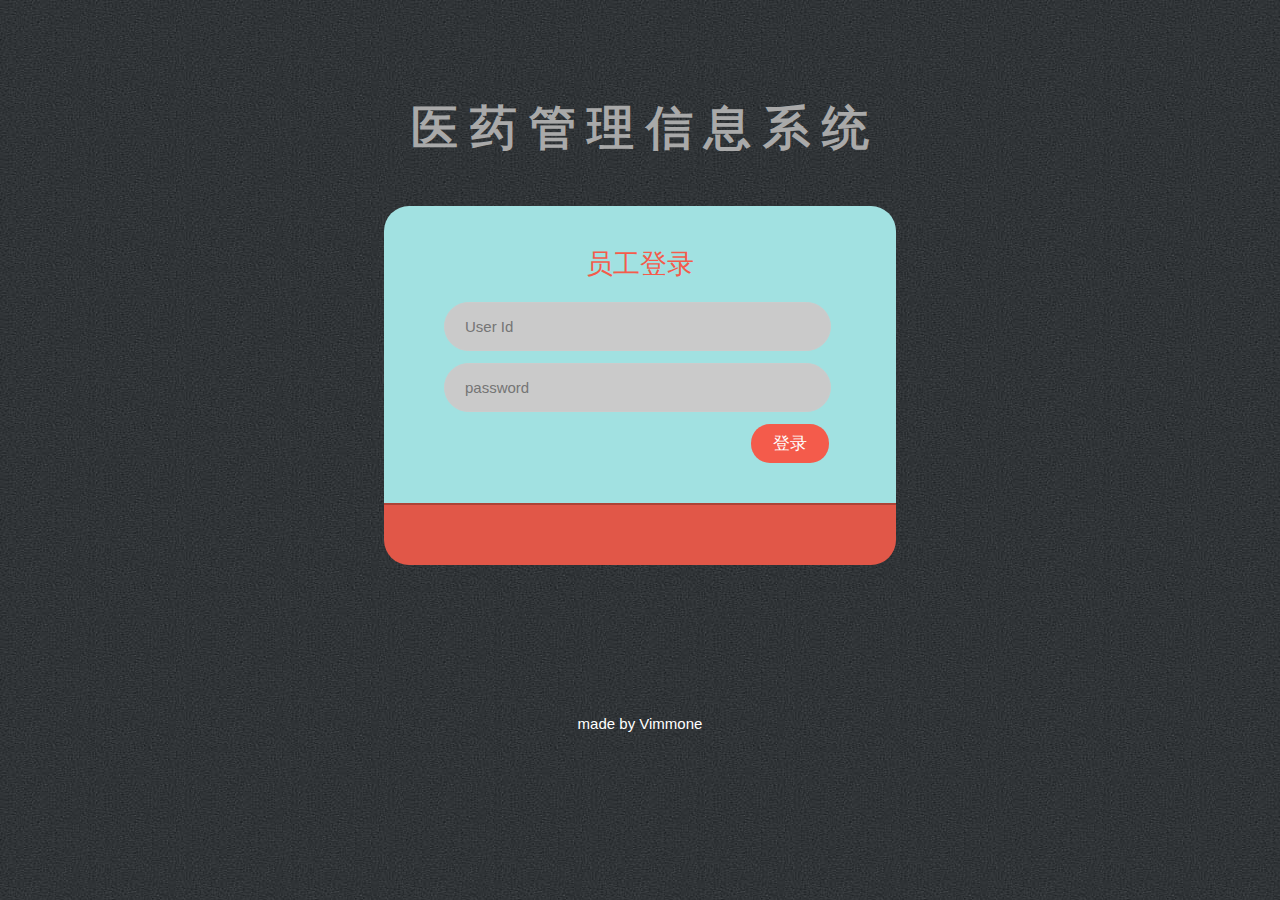
<file: src/main/webapp/login.html>
<!DOCTYPE HTML>
<html>
<head>
<meta name="renderer" content="webkit">
<meta http-equiv="X-UA-Compatible" content="IE=Edge,chrome=1">
<meta content="width=device-width, initial-scale=1.0, maximum-scale=1.0, user-scalable=0;" name="viewport" />
<title>Home</title>
<link href="./mms/css/style.css" rel="stylesheet" type="text/css" media="all"/>
<link rel="Shortcut Icon" href="./mms/images/favicon.ico" />
<link rel="stylesheet" type="text/css" href="./mms/js/jquery-easyui-1.4/themes/default/easyui.css" />
<link rel="stylesheet" type="text/css" href="./mms/js/jquery-easyui-1.4/themes/icon.css" />
<script type="text/javascript" src="./mms/js/jquery-easyui-1.4/jquery.min.js"></script>
<script type="text/javascript" src="./mms/js/jquery-easyui-1.4/jquery.easyui.min.js"></script>
<script type="text/javascript" src="./mms/js/jquery-easyui-1.4/locale/easyui-lang-zh_CN.js"></script>
<meta http-equiv="Content-Type" content="text/html; charset=utf-8" />
</head>
<body style="background-attachment: fixed;">
<div class="login">
	<h2><font style="font-size: 35pt; filter: shadow(color=black); width: 71.27%;
	color:#A9A9A9; line-height: 120%; font-family: 华文彩云; height: 150%">
	医&nbsp;药&nbsp;管&nbsp;理&nbsp;信&nbsp;息&nbsp;系&nbsp;统 </font>
	</h2>
	<div class="login-top">
		<h1>员工登录</h1>
			<input type="text"  id="username" placeholder="User Id">
			<input type="text"  id="password" placeholder="password">
	    <div class="forgot">
	    	<input type="submit" value="登录" onclick="Login()">
	    </div>
	</div>
	<div class="login-bottom">
		
	</div>
</div>	
<div class="copyright">
	<p>made by Vimmone</p>
</div>
</body>
<script type="text/javascript">
	function Login() {
		  if($("#username").val()=="") {
		  	$.messager.alert('警告','User Id不能为空');
		  	return;
		  }
		  if($("#password").val()=="") {
		  	$.messager.alert('警告','password不能为空');
		  	return;
		  }
		
		alert('执行一');
		$.post('./Login/loginUser', {
			username:$("#username").val(),
			password:$("#password").val()
		}, function(Data) {
			/*optional stuff to do after success */
			if(Data!="") $.messager.alert('警告',Data);
			else location.href = "./mms/index.html"; //在当前页面打开新页面index.html,现在去index.html看看
		});
	}
</script>
</html>
</file>
<file: src/main/webapp/mms/css/style.css>
/* start editing from here */
html,body,div,span,applet,object,iframe,h1,h2,h3,h4,h5,h6,p,blockquote,pre,a,abbr,acronym,address,big,cite,code,del,dfn,em,img,ins,kbd,q,s,samp,small,strike,strong,sub,sup,tt,var,b,u,i,dl,dt,dd,ol,nav ul,nav li,fieldset,form,label,legend,table,caption,tbody,tfoot,thead,tr,th,td,article,aside,canvas,details,embed,figure,figcaption,footer,header,hgroup,menu,nav,output,ruby,section,summary,time,mark,audio,video{margin:0;padding:0;border:0;font-size:100%;font:inherit;vertical-align:baseline;}
article, aside, details, figcaption, figure,footer, header, hgroup, menu, nav, section {display: block;}
ol,ul{list-style:none;margin:0;padding:0;}
blockquote,q{quotes:none;}
blockquote:before,blockquote:after,q:before,q:after{content:'';content:none;}
table{border-collapse:collapse;border-spacing:0;}
/* start editing from here */
a{text-decoration:none;}
.txt-rt{text-align:right;}/* text align right */
.txt-lt{text-align:left;}/* text align left */
.txt-center{text-align:center;}/* text align center */
.float-rt{float:right;}/* float right */
.float-lt{float:left;}/* float left */
.clear{clear:both;}/* clear float */
.pos-relative{position:relative;}/* Position Relative */
.pos-absolute{position:absolute;}/* Position Absolute */
.vertical-base{	vertical-align:baseline;}/* vertical align baseline */
.vertical-top{	vertical-align:top;}/* vertical align top */
.underline{	padding-bottom:5px;	border-bottom: 1px solid #eee; margin:0 0 20px 0;}/* Add 5px bottom padding and a underline */
nav.vertical ul li{	display:block;}/* vertical menu */
nav.horizontal ul li{	display: inline-block;}/* horizontal menu */
img{max-width:100%;}
/*end reset*/
/*--login start here--*/
body{
   background: url(../images/banner.jpg)repeat;
   padding:100px 0px 30px 0px;
   font-family: 'Roboto', sans-serif;
   font-size: 100%;
}
.login {
  width: 32%;
  margin: 0 auto;
}
.login h2 {
  font-size: 30px;
  font-weight: 700;
  color: #fff;
  text-align: center;
  margin: 0px 0px 50px 0px;
  font-family: 'Droid Serif', serif;
}
.login-top {
  background: #A1E1E1;
  border-radius: 25px 25px 0px 0px;
  -webkit-border-radius:  25px 25px 0px 0px;
  -moz-border-radius: 25px 25px 0px 0px;
  -o-border-radius: 25px 25px 0px 0px;
  padding: 40px 60px;
}
.login-top h1 {
  text-align: center;
  font-size: 27px;
  font-weight: 500;
  color: #F45B4B;
  margin: 0px 0px 20px 0px;
}
.login-top input[type="text"] {
	outline: none;
  font-size: 15px;
  font-weight: 500;
  color: #818181;
  padding: 15px 20px;
  background: #CACACA;
  border: 1px solid #ccc;
  border-radius:25px;
  -webkit-border-radius: 25px;
  -moz-border-radius: 25px;
  -o-border-radius: 25px;
  margin: 0px 0px 12px 0px;
  width: 88%;
  -webkit-appearance: none;
}
.login-top input[type="password"]{
	outline: none;
  font-size: 15px;
  font-weight: 500;
  color: #818181;
  padding: 15px 20px;
  background: #CACACA;
  border: 1px solid #ccc;
  border-radius:25px;
  -webkit-border-radius: 25px;
  -moz-border-radius: 25px;
  -o-border-radius: 25px;
  margin: 0px 0px 12px 0px;
  width: 88%;
  -webkit-appearance: none;
}
.forgot  a{
  font-size: 13px;
  font-weight: 500;
  color: #F45B4B;
  display: inline-block;
  border-right: 2px solid #F45B4B;
  padding: 0px 7px 0px 0px;
}
.forgot  a:hover{
  color: #818181;
}
.forgot input[type="submit"] {
  background: #F45B4B;
  color: #FFF;
  font-size: 17px;
  font-weight: 400;
  padding: 8px 7px;
  width: 20%;
  display: inline-block;
  cursor: pointer;
  border-radius: 6px;
  -webkit-border-radius: 19px;
  -moz-border-radius: 6px;
  -o-border-radius: 6px;
  margin: 0px 7px 0px 3px;
  outline: none;
  border: none;
}
.forgot input[type="submit"]:hover {
	background:#818181;
	transition: 0.5s all;
  -webkit-transition: 0.5s all;
  -moz-transition: 0.5s all;
  -o-transition: 0.5s all;
}
.forgot {
  text-align: right;
}
.login-bottom {
  background: #E15748;
  padding: 30px 65px;
  border-radius: 0px 0px 25px 25px;
  -webkit-border-radius:  0px 0px 25px 25px;
  -moz-border-radius: 0px 0px 25px 25px;
  -o-border-radius: 0px 0px 25px 25px;
  text-align: right;
  border-top: 2px solid #AD4337;
}
.login-bottom h3 {
  font-size: 14px;
  font-weight: 500;
  color: #fff;
}
.login-bottom h3 a {
  font-size: 25px;
  font-weight: 500;
  color: #fff;
}
.login-bottom h3 a:hover {
	color:#696969;
	transition: 0.5s all;
  -webkit-transition: 0.5s all;
  -moz-transition: 0.5s all;
  -o-transition: 0.5s all;
}
.copyright {
  padding: 150px 0px 0px 0px;
  text-align: center;
}
.copyright p {
  font-size: 15px;
  font-weight: 400;
  color: #fff;
}
.copyright p a{
  font-size: 15px;
  font-weight: 400;
  color: #E15748;
}
.copyright p a:hover{
	color: #fff;
	 transition: 0.5s all;
  -webkit-transition: 0.5s all;
  -moz-transition: 0.5s all;
  -o-transition: 0.5s all;
}
/*--login end here--*/
/*--meadia quiries start here--*/
@media(max-width:1440px){
.login {
  width: 35%;
}
}
@media(max-width:1366px){
.login {
  width: 37%;
}
}
@media(max-width:1280px){
.login {
  width: 40%;
}
}
@media(max-width:1024px){
.login {
  width: 48%;
}
.copyright {
  padding: 100px 0px 0px 0px;
}
}
@media(max-width:768px){
.login {
  width: 65%;
}
.login-top h1 {
  font-size: 25px;
}
.login-bottom h3 a {
  font-size: 22px;
}
.copyright {
  padding: 250px 0px 0px 0px;
}
body {
  padding: 100px 0px 0px 0px;
}
.login h2 {
  font-size: 28px;
}
}
@media(max-width:640px){
.login-top h1 {
  font-size: 23px;
}
.forgot input[type="submit"] {
  font-size: 15px;
  width: 22%;
}
.login-top input[type="text"] {
  padding: 12px 20px;
}
.login-top input[type="password"] {
  padding: 12px 20px;
}
.login-bottom h3 a {
  font-size: 19px;
}
.login-bottom h3 {
  font-size: 13px;
}
.copyright {
  padding: 110px 0px 0px 0px;
}
body {
  padding: 110px 0px 0px 0px;
}
}
@media(max-width:480px){
.login {
  width: 80%;
}
.login-top h1 {
  font-size: 21px;
}
.login-top input[type="text"] {
  width: 85%;
}
.login-top {
  padding: 30px 40px;
}
.login-top input[type="password"] {
  width: 85%;
}
.login h2 {
  font-size: 25px;
}
}
@media(max-width:320px){
.login {
  width: 90%;
}
.login-top {
  padding: 20px 25px;
}
.login-top input[type="text"] {
  width: 81%;
  padding: 10px 20px;
  font-size: 13px;
  margin: 0px 0px 7px 0px;
}
.login-top input[type="password"] {
  width: 81%;
  padding: 10px 20px;
  font-size: 13px;
  margin: 0px 0px 7px 0px;
}
.forgot input[type="submit"] {
  font-size: 11px;
  width: 25%;
  padding: 6px 7px;
}
.forgot  a {
  font-size: 11px;
}
.login-bottom {
  padding: 20px 25px;
}
.login-bottom h3 {
  font-size: 11px;
}
.login-bottom h3 a {
  font-size: 17px;
}
body {
  padding: 50px 0px 0px 0px;
}
.copyright p {
  font-size: 13px;
}
.copyright p a{
  font-size: 13px;
}
.login h2 {
  font-size: 23px;
  margin:0px 0px 35px 0px;
}
.copyright {
  padding: 75px 0px 0px 0px;
}
}
/*--meadia quiries end here--*/
</file>
<file: src/main/webapp/mms/js/jquery-easyui-1.4/themes/default/easyui.css>
.panel {
  overflow: hidden;
  text-align: left;
  margin: 0;
  border: 0;
  -moz-border-radius: 0 0 0 0;
  -webkit-border-radius: 0 0 0 0;
  border-radius: 0 0 0 0;
}
.panel-header,
.panel-body {
  border-width: 1px;
  border-style: solid;
}
.panel-header {
  padding: 5px;
  position: relative;
}
.panel-title {
  background: url('images/blank.gif') no-repeat;
}
.panel-header-noborder {
  border-width: 0 0 1px 0;
}
.panel-body {
  overflow: auto;
  border-top-width: 0;
  padding: 0;
}
.panel-body-noheader {
  border-top-width: 1px;
}
.panel-body-noborder {
  border-width: 0px;
}
.panel-body-nobottom {
  border-bottom-width: 0;
}
.panel-with-icon {
  padding-left: 18px;
}
.panel-icon,
.panel-tool {
  position: absolute;
  top: 50%;
  margin-top: -8px;
  height: 16px;
  overflow: hidden;
}
.panel-icon {
  left: 5px;
  width: 16px;
}
.panel-tool {
  right: 5px;
  width: auto;
}
.panel-tool a {
  display: inline-block;
  width: 16px;
  height: 16px;
  opacity: 0.6;
  filter: alpha(opacity=60);
  margin: 0 0 0 2px;
  vertical-align: top;
}
.panel-tool a:hover {
  opacity: 1;
  filter: alpha(opacity=100);
  background-color: #e4f1fb;
  -moz-border-radius: 3px 3px 3px 3px;
  -webkit-border-radius: 3px 3px 3px 3px;
  border-radius: 3px 3px 3px 3px;
}
.panel-loading {
  padding: 11px 0px 10px 30px;
}
.panel-noscroll {
  overflow: hidden;
}
.panel-fit,
.panel-fit body {
  height: 100%;
  margin: 0;
  padding: 0;
  border: 0;
  overflow: hidden;
}
.panel-loading {
  background: url('images/loading.gif') no-repeat 10px 10px;
}
.panel-tool-close {
  background: url('images/panel_tools.png') no-repeat -16px 0px;
}
.panel-tool-min {
  background: url('images/panel_tools.png') no-repeat 0px 0px;
}
.panel-tool-max {
  background: url('images/panel_tools.png') no-repeat 0px -16px;
}
.panel-tool-restore {
  background: url('images/panel_tools.png') no-repeat -16px -16px;
}
.panel-tool-collapse {
  background: url('images/panel_tools.png') no-repeat -32px 0;
}
.panel-tool-expand {
  background: url('images/panel_tools.png') no-repeat -32px -16px;
}
.panel-header,
.panel-body {
  border-color: #AED0EA;
}
.panel-header {
  background-color: #d7ebf9;
  background: -webkit-linear-gradient(top,#EFF5FF 0,#d7ebf9 100%);
  background: -moz-linear-gradient(top,#EFF5FF 0,#d7ebf9 100%);
  background: -o-linear-gradient(top,#EFF5FF 0,#d7ebf9 100%);
  background: linear-gradient(to bottom,#EFF5FF 0,#d7ebf9 100%);
  background-repeat: repeat-x;
  filter: progid:DXImageTransform.Microsoft.gradient(startColorstr=#EFF5FF,endColorstr=#d7ebf9,GradientType=0);
}
.panel-body {
  background-color: #f2f5f7;
  color: #000000;
  font-size: 12px;
}
.panel-title {
  font-size: 12px;
  font-weight: bold;
  color: #2779AA;
  height: 16px;
  line-height: 16px;
}
.panel-footer {
  border: 1px solid #AED0EA;
  overflow: hidden;
  background: #F4F4F4;
}
.panel-footer-noborder {
  border-width: 1px 0 0 0;
}
.panel-hleft,
.panel-hright {
  position: relative;
}
.panel-hleft>.panel-body,
.panel-hright>.panel-body {
  position: absolute;
}
.panel-hleft>.panel-header {
  float: left;
}
.panel-hright>.panel-header {
  float: right;
}
.panel-hleft>.panel-body {
  border-top-width: 1px;
  border-left-width: 0;
}
.panel-hright>.panel-body {
  border-top-width: 1px;
  border-right-width: 0;
}
.panel-hleft>.panel-body-nobottom {
  border-bottom-width: 1px;
  border-right-width: 0;
}
.panel-hright>.panel-body-nobottom {
  border-bottom-width: 1px;
  border-left-width: 0;
}
.panel-hleft>.panel-footer {
  position: absolute;
  right: 0;
}
.panel-hright>.panel-footer {
  position: absolute;
  left: 0;
}
.panel-hleft>.panel-header-noborder {
  border-width: 0 1px 0 0;
}
.panel-hright>.panel-header-noborder {
  border-width: 0 0 0 1px;
}
.panel-hleft>.panel-body-noborder {
  border-width: 0;
}
.panel-hright>.panel-body-noborder {
  border-width: 0;
}
.panel-hleft>.panel-body-noheader {
  border-left-width: 1px;
}
.panel-hright>.panel-body-noheader {
  border-right-width: 1px;
}
.panel-hleft>.panel-footer-noborder {
  border-width: 0 0 0 1px;
}
.panel-hright>.panel-footer-noborder {
  border-width: 0 1px 0 0;
}
.panel-hleft>.panel-header .panel-icon,
.panel-hright>.panel-header .panel-icon {
  margin-top: 0;
  top: 5px;
}
.panel-hleft>.panel-header .panel-title,
.panel-hright>.panel-header .panel-title {
  position: absolute;
  min-width: 16px;
  left: 21px;
  top: 5px;
  bottom: auto;
  white-space: nowrap;
  word-wrap: normal;
  -webkit-transform: rotate(90deg);
  -webkit-transform-origin: 0 0;
  -moz-transform: rotate(90deg);
  -moz-transform-origin: 0 0;
  -o-transform: rotate(90deg);
  -o-transform-origin: 0 0;
  transform: rotate(90deg);
  transform-origin: 0 0;
}
.panel-hleft>.panel-header .panel-title-up,
.panel-hright>.panel-header .panel-title-up {
  position: absolute;
  min-width: 16px;
  left: 21px;
  top: auto;
  bottom: 5px;
  text-align: right;
  white-space: nowrap;
  word-wrap: normal;
  -webkit-transform: rotate(-90deg);
  -webkit-transform-origin: 0 0;
  -moz-transform: rotate(-90deg);
  -moz-transform-origin: 0 0;
  -o-transform: rotate(-90deg);
  -o-transform-origin: 0 0;
  transform: rotate(-90deg);
  transform-origin: 0 16px;
}
.panel-hleft>.panel-header .panel-with-icon.panel-title-up,
.panel-hright>.panel-header .panel-with-icon.panel-title-up {
  padding-left: 0;
  padding-right: 18px;
}
.panel-hleft>.panel-header .panel-tool,
.panel-hright>.panel-header .panel-tool {
  top: auto;
  bottom: 5px;
  width: 16px;
  height: auto;
  left: 50%;
  margin-left: -8px;
  margin-top: 0;
}
.panel-hleft>.panel-header .panel-tool a,
.panel-hright>.panel-header .panel-tool a {
  margin: 2px 0 0 0;
}
.accordion {
  overflow: hidden;
  border-width: 1px;
  border-style: solid;
}
.accordion .accordion-header {
  border-width: 0 0 1px;
  cursor: pointer;
}
.accordion .accordion-body {
  border-width: 0 0 1px;
}
.accordion-noborder {
  border-width: 0;
}
.accordion-noborder .accordion-header {
  border-width: 0 0 1px;
}
.accordion-noborder .accordion-body {
  border-width: 0 0 1px;
}
.accordion-collapse {
  background: url('images/accordion_arrows.png') no-repeat 0 0;
}
.accordion-expand {
  background: url('images/accordion_arrows.png') no-repeat -16px 0;
}
.accordion {
  background: #f2f5f7;
  border-color: #AED0EA;
}
.accordion .accordion-header {
  background: #d7ebf9;
  filter: none;
}
.accordion .accordion-header-selected {
  background: #3baae3;
}
.accordion .accordion-header-selected .panel-title {
  color: #ffffff;
}
.accordion .panel-last > .accordion-header {
  border-bottom-color: #d7ebf9;
}
.accordion .panel-last > .accordion-body {
  border-bottom-color: #f2f5f7;
}
.accordion .panel-last > .accordion-header-selected,
.accordion .panel-last > .accordion-header-border {
  border-bottom-color: #AED0EA;
}
.accordion> .panel-hleft {
  float: left;
}
.accordion> .panel-hleft>.panel-header {
  border-width: 0 1px 0 0;
}
.accordion> .panel-hleft> .panel-body {
  border-width: 0 1px 0 0;
}
.accordion> .panel-hleft.panel-last > .accordion-header {
  border-right-color: #d7ebf9;
}
.accordion> .panel-hleft.panel-last > .accordion-body {
  border-right-color: #f2f5f7;
}
.accordion> .panel-hleft.panel-last > .accordion-header-selected,
.accordion> .panel-hleft.panel-last > .accordion-header-border {
  border-right-color: #AED0EA;
}
.accordion> .panel-hright {
  float: right;
}
.accordion> .panel-hright>.panel-header {
  border-width: 0 0 0 1px;
}
.accordion> .panel-hright> .panel-body {
  border-width: 0 0 0 1px;
}
.accordion> .panel-hright.panel-last > .accordion-header {
  border-left-color: #d7ebf9;
}
.accordion> .panel-hright.panel-last > .accordion-body {
  border-left-color: #f2f5f7;
}
.accordion> .panel-hright.panel-last > .accordion-header-selected,
.accordion> .panel-hright.panel-last > .accordion-header-border {
  border-left-color: #AED0EA;
}
.window {
  overflow: hidden;
  padding: 5px;
  border-width: 1px;
  border-style: solid;
}
.window .window-header {
  background: transparent;
  padding: 0px 0px 6px 0px;
}
.window .window-body {
  border-width: 1px;
  border-style: solid;
  border-top-width: 0px;
}
.window .window-body-noheader {
  border-top-width: 1px;
}
.window .panel-body-nobottom {
  border-bottom-width: 0;
}
.window .window-header .panel-icon,
.window .window-header .panel-tool {
  top: 50%;
  margin-top: -11px;
}
.window .window-header .panel-icon {
  left: 1px;
}
.window .window-header .panel-tool {
  right: 1px;
}
.window .window-header .panel-with-icon {
  padding-left: 18px;
}
.window-proxy {
  position: absolute;
  overflow: hidden;
}
.window-proxy-mask {
  position: absolute;
  filter: alpha(opacity=5);
  opacity: 0.05;
}
.window-mask {
  position: absolute;
  left: 0;
  top: 0;
  width: 100%;
  height: 100%;
  filter: alpha(opacity=40);
  opacity: 0.40;
  font-size: 1px;
  overflow: hidden;
}
.window,
.window-shadow {
  position: absolute;
  -moz-border-radius: 5px 5px 5px 5px;
  -webkit-border-radius: 5px 5px 5px 5px;
  border-radius: 5px 5px 5px 5px;
}
.window-shadow {
  background: #ccc;
  -moz-box-shadow: 2px 2px 3px #cccccc;
  -webkit-box-shadow: 2px 2px 3px #cccccc;
  box-shadow: 2px 2px 3px #cccccc;
  filter: progid:DXImageTransform.Microsoft.Blur(pixelRadius=2,MakeShadow=false,ShadowOpacity=0.2);
}
.window,
.window .window-body {
  border-color: #AED0EA;
}
.window {
  background-color: #d7ebf9;
  background: -webkit-linear-gradient(top,#EFF5FF 0,#d7ebf9 20%);
  background: -moz-linear-gradient(top,#EFF5FF 0,#d7ebf9 20%);
  background: -o-linear-gradient(top,#EFF5FF 0,#d7ebf9 20%);
  background: linear-gradient(to bottom,#EFF5FF 0,#d7ebf9 20%);
  background-repeat: repeat-x;
  filter: progid:DXImageTransform.Microsoft.gradient(startColorstr=#EFF5FF,endColorstr=#d7ebf9,GradientType=0);
}
.window-proxy {
  border: 1px dashed #AED0EA;
}
.window-proxy-mask,
.window-mask {
  background: #ccc;
}
.window .panel-footer {
  border: 1px solid #AED0EA;
  position: relative;
  top: -1px;
}
.window-thinborder {
  padding: 0;
}
.window-thinborder .window-header {
  padding: 5px 5px 6px 5px;
}
.window-thinborder .window-body {
  border-width: 0px;
}
.window-thinborder .window-header .panel-icon,
.window-thinborder .window-header .panel-tool {
  margin-top: -9px;
  margin-left: 5px;
  margin-right: 5px;
}
.window-noborder {
  border: 0;
}
.window.panel-hleft .window-header {
  padding: 0 6px 0 0;
}
.window.panel-hright .window-header {
  padding: 0 0 0 6px;
}
.window.panel-hleft>.panel-header .panel-title {
  top: auto;
  left: 16px;
}
.window.panel-hright>.panel-header .panel-title {
  top: auto;
  right: 16px;
}
.window.panel-hleft>.panel-header .panel-title-up,
.window.panel-hright>.panel-header .panel-title-up {
  bottom: 0;
}
.window.panel-hleft .window-body {
  border-width: 1px 1px 1px 0;
}
.window.panel-hright .window-body {
  border-width: 1px 0 1px 1px;
}
.window.panel-hleft .window-header .panel-icon {
  top: 1px;
  margin-top: 0;
  left: 0;
}
.window.panel-hright .window-header .panel-icon {
  top: 1px;
  margin-top: 0;
  left: auto;
  right: 1px;
}
.window.panel-hleft .window-header .panel-tool,
.window.panel-hright .window-header .panel-tool {
  margin-top: 0;
  top: auto;
  bottom: 1px;
  right: auto;
  margin-right: 0;
  left: 50%;
  margin-left: -11px;
}
.window.panel-hright .window-header .panel-tool {
  left: auto;
  right: 1px;
}
.window-thinborder.panel-hleft .window-header {
  padding: 5px 6px 5px 5px;
}
.window-thinborder.panel-hright .window-header {
  padding: 5px 5px 5px 6px;
}
.window-thinborder.panel-hleft>.panel-header .panel-title {
  left: 21px;
}
.window-thinborder.panel-hleft>.panel-header .panel-title-up,
.window-thinborder.panel-hright>.panel-header .panel-title-up {
  bottom: 5px;
}
.window-thinborder.panel-hleft .window-header .panel-icon,
.window-thinborder.panel-hright .window-header .panel-icon {
  margin-top: 5px;
}
.window-thinborder.panel-hleft .window-header .panel-tool,
.window-thinborder.panel-hright .window-header .panel-tool {
  left: 16px;
  bottom: 5px;
}
.dialog-content {
  overflow: auto;
}
.dialog-toolbar {
  position: relative;
  padding: 2px 5px;
}
.dialog-tool-separator {
  float: left;
  height: 24px;
  border-left: 1px solid #ccc;
  border-right: 1px solid #fff;
  margin: 2px 1px;
}
.dialog-button {
  position: relative;
  top: -1px;
  padding: 5px;
  text-align: right;
}
.dialog-button .l-btn {
  margin-left: 5px;
}
.dialog-toolbar,
.dialog-button {
  background: #F4F4F4;
  border-width: 1px;
  border-style: solid;
}
.dialog-toolbar {
  border-color: #AED0EA #AED0EA #AED0EA #AED0EA;
}
.dialog-button {
  border-color: #AED0EA #AED0EA #AED0EA #AED0EA;
}
.window-thinborder .dialog-toolbar {
  border-left: transparent;
  border-right: transparent;
  border-top-color: #F4F4F4;
}
.window-thinborder .dialog-button {
  top: 0px;
  padding: 5px 8px 8px 8px;
  border-left: transparent;
  border-right: transparent;
  border-bottom: transparent;
}
.l-btn {
  text-decoration: none;
  display: inline-block;
  overflow: hidden;
  margin: 0;
  padding: 0;
  cursor: pointer;
  outline: none;
  text-align: center;
  vertical-align: middle;
  line-height: normal;
}
.l-btn-plain {
  border-width: 0;
  padding: 1px;
}
.l-btn-left {
  display: inline-block;
  position: relative;
  overflow: hidden;
  margin: 0;
  padding: 0;
  vertical-align: top;
}
.l-btn-text {
  display: inline-block;
  vertical-align: top;
  width: auto;
  line-height: 24px;
  font-size: 12px;
  padding: 0;
  margin: 0 4px;
}
.l-btn-icon {
  display: inline-block;
  width: 16px;
  height: 16px;
  line-height: 16px;
  position: absolute;
  top: 50%;
  margin-top: -8px;
  font-size: 1px;
}
.l-btn span span .l-btn-empty {
  display: inline-block;
  margin: 0;
  width: 16px;
  height: 24px;
  font-size: 1px;
  vertical-align: top;
}
.l-btn span .l-btn-icon-left {
  padding: 0 0 0 20px;
  background-position: left center;
}
.l-btn span .l-btn-icon-right {
  padding: 0 20px 0 0;
  background-position: right center;
}
.l-btn-icon-left .l-btn-text {
  margin: 0 4px 0 24px;
}
.l-btn-icon-left .l-btn-icon {
  left: 4px;
}
.l-btn-icon-right .l-btn-text {
  margin: 0 24px 0 4px;
}
.l-btn-icon-right .l-btn-icon {
  right: 4px;
}
.l-btn-icon-top .l-btn-text {
  margin: 20px 4px 0 4px;
}
.l-btn-icon-top .l-btn-icon {
  top: 4px;
  left: 50%;
  margin: 0 0 0 -8px;
}
.l-btn-icon-bottom .l-btn-text {
  margin: 0 4px 20px 4px;
}
.l-btn-icon-bottom .l-btn-icon {
  top: auto;
  bottom: 4px;
  left: 50%;
  margin: 0 0 0 -8px;
}
.l-btn-left .l-btn-empty {
  margin: 0 4px;
  width: 16px;
}
.l-btn-plain:hover {
  padding: 0;
}
.l-btn-focus {
  outline: #0000FF dotted thin;
}
.l-btn-large .l-btn-text {
  line-height: 40px;
}
.l-btn-large .l-btn-icon {
  width: 32px;
  height: 32px;
  line-height: 32px;
  margin-top: -16px;
}
.l-btn-large .l-btn-icon-left .l-btn-text {
  margin-left: 40px;
}
.l-btn-large .l-btn-icon-right .l-btn-text {
  margin-right: 40px;
}
.l-btn-large .l-btn-icon-top .l-btn-text {
  margin-top: 36px;
  line-height: 24px;
  min-width: 32px;
}
.l-btn-large .l-btn-icon-top .l-btn-icon {
  margin: 0 0 0 -16px;
}
.l-btn-large .l-btn-icon-bottom .l-btn-text {
  margin-bottom: 36px;
  line-height: 24px;
  min-width: 32px;
}
.l-btn-large .l-btn-icon-bottom .l-btn-icon {
  margin: 0 0 0 -16px;
}
.l-btn-large .l-btn-left .l-btn-empty {
  margin: 0 4px;
  width: 32px;
}
.l-btn {
  color: #2779AA;
  background: #d7ebf9;
  background-repeat: repeat-x;
  border: 1px solid #AED0EA;
  background: -webkit-linear-gradient(top,#f2f5f7 0,#d7ebf9 100%);
  background: -moz-linear-gradient(top,#f2f5f7 0,#d7ebf9 100%);
  background: -o-linear-gradient(top,#f2f5f7 0,#d7ebf9 100%);
  background: linear-gradient(to bottom,#f2f5f7 0,#d7ebf9 100%);
  background-repeat: repeat-x;
  filter: progid:DXImageTransform.Microsoft.gradient(startColorstr=#f2f5f7,endColorstr=#d7ebf9,GradientType=0);
  -moz-border-radius: 5px 5px 5px 5px;
  -webkit-border-radius: 5px 5px 5px 5px;
  border-radius: 5px 5px 5px 5px;
}
.l-btn:hover {
  background: #e4f1fb;
  color: #2779AA;
  border: 1px solid #AED0EA;
  filter: none;
}
.l-btn-plain {
  background: transparent;
  border-width: 0;
  filter: none;
}
.l-btn-outline {
  border-width: 1px;
  border-color: #AED0EA;
  padding: 0;
}
.l-btn-plain:hover {
  background: #e4f1fb;
  color: #2779AA;
  border: 1px solid #AED0EA;
  -moz-border-radius: 5px 5px 5px 5px;
  -webkit-border-radius: 5px 5px 5px 5px;
  border-radius: 5px 5px 5px 5px;
}
.l-btn-disabled,
.l-btn-disabled:hover {
  opacity: 0.5;
  cursor: default;
  background: #d7ebf9;
  color: #2779AA;
  background: -webkit-linear-gradient(top,#f2f5f7 0,#d7ebf9 100%);
  background: -moz-linear-gradient(top,#f2f5f7 0,#d7ebf9 100%);
  background: -o-linear-gradient(top,#f2f5f7 0,#d7ebf9 100%);
  background: linear-gradient(to bottom,#f2f5f7 0,#d7ebf9 100%);
  background-repeat: repeat-x;
  filter: progid:DXImageTransform.Microsoft.gradient(startColorstr=#f2f5f7,endColorstr=#d7ebf9,GradientType=0);
}
.l-btn-disabled .l-btn-text,
.l-btn-disabled .l-btn-icon {
  filter: alpha(opacity=50);
}
.l-btn-plain-disabled,
.l-btn-plain-disabled:hover {
  background: transparent;
  filter: alpha(opacity=50);
}
.l-btn-selected,
.l-btn-selected:hover {
  background: #3baae3;
  filter: none;
}
.l-btn-plain-selected,
.l-btn-plain-selected:hover {
  background: #3baae3;
}
.textbox {
  position: relative;
  border: 1px solid #AED0EA;
  background-color: #fff;
  vertical-align: middle;
  display: inline-block;
  overflow: hidden;
  white-space: nowrap;
  margin: 0;
  padding: 0;
  -moz-border-radius: 5px 5px 5px 5px;
  -webkit-border-radius: 5px 5px 5px 5px;
  border-radius: 5px 5px 5px 5px;
}
.textbox .textbox-text {
  font-size: 12px;
  border: 0;
  margin: 0;
  padding: 4px;
  white-space: normal;
  vertical-align: top;
  outline-style: none;
  resize: none;
  -moz-border-radius: 5px 5px 5px 5px;
  -webkit-border-radius: 5px 5px 5px 5px;
  border-radius: 5px 5px 5px 5px;
}
.textbox .textbox-text::-ms-clear,
.textbox .textbox-text::-ms-reveal {
  display: none;
}
.textbox textarea.textbox-text {
  white-space: pre-wrap;
}
.textbox .textbox-prompt {
  font-size: 12px;
  color: #aaa;
}
.textbox .textbox-bgicon {
  background-position: 3px center;
  padding-left: 21px;
}
.textbox .textbox-button,
.textbox .textbox-button:hover {
  position: absolute;
  top: 0;
  padding: 0;
  vertical-align: top;
  -moz-border-radius: 0 0 0 0;
  -webkit-border-radius: 0 0 0 0;
  border-radius: 0 0 0 0;
}
.textbox .textbox-button-right,
.textbox .textbox-button-right:hover {
  right: 0;
  border-width: 0 0 0 1px;
}
.textbox .textbox-button-left,
.textbox .textbox-button-left:hover {
  left: 0;
  border-width: 0 1px 0 0;
}
.textbox .textbox-button-top,
.textbox .textbox-button-top:hover {
  left: 0;
  border-width: 0 0 1px 0;
}
.textbox .textbox-button-bottom,
.textbox .textbox-button-bottom:hover {
  top: auto;
  bottom: 0;
  left: 0;
  border-width: 1px 0 0 0;
}
.textbox-addon {
  position: absolute;
  top: 0;
}
.textbox-label {
  display: inline-block;
  width: 80px;
  height: 22px;
  line-height: 22px;
  vertical-align: middle;
  overflow: hidden;
  text-overflow: ellipsis;
  white-space: nowrap;
  margin: 0;
  padding-right: 5px;
}
.textbox-label-after {
  padding-left: 5px;
  padding-right: 0;
}
.textbox-label-top {
  display: block;
  width: auto;
  padding: 0;
}
.textbox-disabled,
.textbox-label-disabled {
  opacity: 0.6;
  filter: alpha(opacity=60);
}
.textbox-icon {
  display: inline-block;
  width: 18px;
  height: 20px;
  overflow: hidden;
  vertical-align: top;
  background-position: center center;
  cursor: pointer;
  opacity: 0.6;
  filter: alpha(opacity=60);
  text-decoration: none;
  outline-style: none;
}
.textbox-icon-disabled,
.textbox-icon-readonly {
  cursor: default;
}
.textbox-icon:hover {
  opacity: 1.0;
  filter: alpha(opacity=100);
}
.textbox-icon-disabled:hover {
  opacity: 0.6;
  filter: alpha(opacity=60);
}
.textbox-focused {
  border-color: #86b9e0;
  -moz-box-shadow: 0 0 3px 0 #AED0EA;
  -webkit-box-shadow: 0 0 3px 0 #AED0EA;
  box-shadow: 0 0 3px 0 #AED0EA;
}
.textbox-invalid {
  border-color: #ffa8a8;
  background-color: #fff3f3;
}
.passwordbox-open {
  background: url('images/passwordbox_open.png') no-repeat center center;
}
.passwordbox-close {
  background: url('images/passwordbox_close.png') no-repeat center center;
}
.filebox .textbox-value {
  vertical-align: top;
  position: absolute;
  top: 0;
  left: -5000px;
}
.filebox-label {
  display: inline-block;
  position: absolute;
  width: 100%;
  height: 100%;
  cursor: pointer;
  left: 0;
  top: 0;
  z-index: 10;
  background: url('images/blank.gif') no-repeat;
}
.l-btn-disabled .filebox-label {
  cursor: default;
}
.combo-arrow {
  width: 18px;
  height: 20px;
  overflow: hidden;
  display: inline-block;
  vertical-align: top;
  cursor: pointer;
  opacity: 0.6;
  filter: alpha(opacity=60);
}
.combo-arrow-hover {
  opacity: 1.0;
  filter: alpha(opacity=100);
}
.combo-panel {
  overflow: auto;
}
.combo-arrow {
  background: url('images/combo_arrow.png') no-repeat center center;
}
.combo-panel {
  background-color: #f2f5f7;
}
.combo-arrow {
  background-color: #d7ebf9;
}
.combo-arrow-hover {
  background-color: #e4f1fb;
}
.combo-arrow:hover {
  background-color: #e4f1fb;
}
.combo .textbox-icon-disabled:hover {
  cursor: default;
}
.combobox-item,
.combobox-group,
.combobox-stick {
  font-size: 12px;
  padding: 3px;
}
.combobox-item-disabled {
  opacity: 0.5;
  filter: alpha(opacity=50);
}
.combobox-gitem {
  padding-left: 10px;
}
.combobox-group,
.combobox-stick {
  font-weight: bold;
}
.combobox-stick {
  position: absolute;
  top: 1px;
  left: 1px;
  right: 1px;
  background: inherit;
}
.combobox-item-hover {
  background-color: #e4f1fb;
  color: #2779AA;
}
.combobox-item-selected {
  background-color: #3baae3;
  color: #ffffff;
}
.combobox-icon {
  display: inline-block;
  width: 16px;
  height: 16px;
  vertical-align: middle;
  margin-right: 2px;
}
.tagbox {
  cursor: text;
}
.tagbox .textbox-text {
  float: left;
}
.tagbox-label {
  position: relative;
  display: block;
  margin: 4px 0 0 4px;
  padding: 0 20px 0 4px;
  float: left;
  vertical-align: top;
  text-decoration: none;
  -moz-border-radius: 5px 5px 5px 5px;
  -webkit-border-radius: 5px 5px 5px 5px;
  border-radius: 5px 5px 5px 5px;
  background: #e4f1fb;
  color: #2779AA;
}
.tagbox-remove {
  background: url('images/tagbox_icons.png') no-repeat -16px center;
  position: absolute;
  display: block;
  width: 16px;
  height: 16px;
  right: 2px;
  top: 50%;
  margin-top: -8px;
  opacity: 0.6;
  filter: alpha(opacity=60);
}
.tagbox-remove:hover {
  opacity: 1;
  filter: alpha(opacity=100);
}
.textbox-disabled .tagbox-label {
  cursor: default;
}
.textbox-disabled .tagbox-remove:hover {
  cursor: default;
  opacity: 0.6;
  filter: alpha(opacity=60);
}
.layout {
  position: relative;
  overflow: hidden;
  margin: 0;
  padding: 0;
  z-index: 0;
}
.layout-panel {
  position: absolute;
  overflow: hidden;
}
.layout-body {
  min-width: 1px;
  min-height: 1px;
}
.layout-panel-east,
.layout-panel-west {
  z-index: 2;
}
.layout-panel-north,
.layout-panel-south {
  z-index: 3;
}
.layout-expand {
  position: absolute;
  padding: 0px;
  font-size: 1px;
  cursor: pointer;
  z-index: 1;
}
.layout-expand .panel-header,
.layout-expand .panel-body {
  background: transparent;
  filter: none;
  overflow: hidden;
}
.layout-expand .panel-header {
  border-bottom-width: 0px;
}
.layout-expand .panel-body {
  position: relative;
}
.layout-expand .panel-body .panel-icon {
  margin-top: 0;
  top: 0;
  left: 50%;
  margin-left: -8px;
}
.layout-expand-west .panel-header .panel-icon,
.layout-expand-east .panel-header .panel-icon {
  display: none;
}
.layout-expand-title {
  position: absolute;
  top: 0;
  left: 21px;
  white-space: nowrap;
  word-wrap: normal;
  -webkit-transform: rotate(90deg);
  -webkit-transform-origin: 0 0;
  -moz-transform: rotate(90deg);
  -moz-transform-origin: 0 0;
  -o-transform: rotate(90deg);
  -o-transform-origin: 0 0;
  transform: rotate(90deg);
  transform-origin: 0 0;
}
.layout-expand-title-up {
  position: absolute;
  top: 0;
  left: 0;
  text-align: right;
  padding-left: 5px;
  white-space: nowrap;
  word-wrap: normal;
  -webkit-transform: rotate(-90deg);
  -webkit-transform-origin: 0 0;
  -moz-transform: rotate(-90deg);
  -moz-transform-origin: 0 0;
  -o-transform: rotate(-90deg);
  -o-transform-origin: 0 0;
  transform: rotate(-90deg);
  transform-origin: 0 0;
}
.layout-expand-with-icon {
  top: 18px;
}
.layout-expand .panel-body-noheader .layout-expand-title,
.layout-expand .panel-body-noheader .panel-icon {
  top: 5px;
}
.layout-expand .panel-body-noheader .layout-expand-with-icon {
  top: 23px;
}
.layout-split-proxy-h,
.layout-split-proxy-v {
  position: absolute;
  font-size: 1px;
  display: none;
  z-index: 5;
}
.layout-split-proxy-h {
  width: 5px;
  cursor: e-resize;
}
.layout-split-proxy-v {
  height: 5px;
  cursor: n-resize;
}
.layout-mask {
  position: absolute;
  background: #fafafa;
  filter: alpha(opacity=10);
  opacity: 0.10;
  z-index: 4;
}
.layout-button-up {
  background: url('images/layout_arrows.png') no-repeat -16px -16px;
}
.layout-button-down {
  background: url('images/layout_arrows.png') no-repeat -16px 0;
}
.layout-button-left {
  background: url('images/layout_arrows.png') no-repeat 0 0;
}
.layout-button-right {
  background: url('images/layout_arrows.png') no-repeat 0 -16px;
}
.layout-split-proxy-h,
.layout-split-proxy-v {
  background-color: #AED0EA;
}
.layout-split-north {
  border-bottom: 5px solid #f2f5f7;
}
.layout-split-south {
  border-top: 5px solid #f2f5f7;
}
.layout-split-east {
  border-left: 5px solid #f2f5f7;
}
.layout-split-west {
  border-right: 5px solid #f2f5f7;
}
.layout-expand {
  background-color: #d7ebf9;
}
.layout-expand-over {
  background-color: #d7ebf9;
}
.tabs-container {
  overflow: hidden;
}
.tabs-header {
  border-width: 1px;
  border-style: solid;
  border-bottom-width: 0;
  position: relative;
  padding: 0;
  padding-top: 2px;
  overflow: hidden;
}
.tabs-scroller-left,
.tabs-scroller-right {
  position: absolute;
  top: auto;
  bottom: 0;
  width: 18px;
  font-size: 1px;
  display: none;
  cursor: pointer;
  border-width: 1px;
  border-style: solid;
}
.tabs-scroller-left {
  left: 0;
}
.tabs-scroller-right {
  right: 0;
}
.tabs-tool {
  position: absolute;
  bottom: 0;
  padding: 1px;
  overflow: hidden;
  border-width: 1px;
  border-style: solid;
}
.tabs-header-plain .tabs-tool {
  padding: 0 1px;
}
.tabs-wrap {
  position: relative;
  left: 0;
  overflow: hidden;
  width: 100%;
  margin: 0;
  padding: 0;
}
.tabs-scrolling {
  margin-left: 18px;
  margin-right: 18px;
}
.tabs-disabled {
  opacity: 0.3;
  filter: alpha(opacity=30);
}
.tabs {
  list-style-type: none;
  height: 26px;
  margin: 0px;
  padding: 0px;
  padding-left: 4px;
  width: 50000px;
  border-style: solid;
  border-width: 0 0 1px 0;
}
.tabs li {
  float: left;
  display: inline-block;
  margin: 0 4px -1px 0;
  padding: 0;
  position: relative;
  border: 0;
}
.tabs li a.tabs-inner {
  display: inline-block;
  text-decoration: none;
  margin: 0;
  padding: 0 10px;
  height: 25px;
  line-height: 25px;
  text-align: center;
  white-space: nowrap;
  border-width: 1px;
  border-style: solid;
  -moz-border-radius: 5px 5px 0 0;
  -webkit-border-radius: 5px 5px 0 0;
  border-radius: 5px 5px 0 0;
}
.tabs li.tabs-selected a.tabs-inner {
  font-weight: bold;
  outline: none;
}
.tabs li.tabs-selected a:hover.tabs-inner {
  cursor: default;
  pointer: default;
}
.tabs li a.tabs-close,
.tabs-p-tool {
  position: absolute;
  font-size: 1px;
  display: block;
  height: 12px;
  padding: 0;
  top: 50%;
  margin-top: -6px;
  overflow: hidden;
}
.tabs li a.tabs-close {
  width: 12px;
  right: 5px;
  opacity: 0.6;
  filter: alpha(opacity=60);
}
.tabs-p-tool {
  right: 16px;
}
.tabs-p-tool a {
  display: inline-block;
  font-size: 1px;
  width: 12px;
  height: 12px;
  margin: 0;
  opacity: 0.6;
  filter: alpha(opacity=60);
}
.tabs li a:hover.tabs-close,
.tabs-p-tool a:hover {
  opacity: 1;
  filter: alpha(opacity=100);
  cursor: hand;
  cursor: pointer;
}
.tabs-with-icon {
  padding-left: 18px;
}
.tabs-icon {
  position: absolute;
  width: 16px;
  height: 16px;
  left: 10px;
  top: 50%;
  margin-top: -8px;
}
.tabs-title {
  font-size: 12px;
}
.tabs-closable {
  padding-right: 8px;
}
.tabs-panels {
  margin: 0px;
  padding: 0px;
  border-width: 1px;
  border-style: solid;
  border-top-width: 0;
  overflow: hidden;
}
.tabs-header-bottom {
  border-width: 0 1px 1px 1px;
  padding: 0 0 2px 0;
}
.tabs-header-bottom .tabs {
  border-width: 1px 0 0 0;
}
.tabs-header-bottom .tabs li {
  margin: -1px 4px 0 0;
}
.tabs-header-bottom .tabs li a.tabs-inner {
  -moz-border-radius: 0 0 5px 5px;
  -webkit-border-radius: 0 0 5px 5px;
  border-radius: 0 0 5px 5px;
}
.tabs-header-bottom .tabs-tool {
  top: 0;
}
.tabs-header-bottom .tabs-scroller-left,
.tabs-header-bottom .tabs-scroller-right {
  top: 0;
  bottom: auto;
}
.tabs-panels-top {
  border-width: 1px 1px 0 1px;
}
.tabs-header-left {
  float: left;
  border-width: 1px 0 1px 1px;
  padding: 0;
}
.tabs-header-right {
  float: right;
  border-width: 1px 1px 1px 0;
  padding: 0;
}
.tabs-header-left .tabs-wrap,
.tabs-header-right .tabs-wrap {
  height: 100%;
}
.tabs-header-left .tabs {
  height: 100%;
  padding: 4px 0 0 2px;
  border-width: 0 1px 0 0;
}
.tabs-header-right .tabs {
  height: 100%;
  padding: 4px 2px 0 0;
  border-width: 0 0 0 1px;
}
.tabs-header-left .tabs li,
.tabs-header-right .tabs li {
  display: block;
  width: 100%;
  position: relative;
}
.tabs-header-left .tabs li {
  left: auto;
  right: 0;
  margin: 0 -1px 4px 0;
  float: right;
}
.tabs-header-right .tabs li {
  left: 0;
  right: auto;
  margin: 0 0 4px -1px;
  float: left;
}
.tabs-justified li a.tabs-inner {
  padding-left: 0;
  padding-right: 0;
}
.tabs-header-left .tabs li a.tabs-inner {
  display: block;
  text-align: left;
  padding-left: 10px;
  padding-right: 10px;
  -moz-border-radius: 5px 0 0 5px;
  -webkit-border-radius: 5px 0 0 5px;
  border-radius: 5px 0 0 5px;
}
.tabs-header-right .tabs li a.tabs-inner {
  display: block;
  text-align: left;
  padding-left: 10px;
  padding-right: 10px;
  -moz-border-radius: 0 5px 5px 0;
  -webkit-border-radius: 0 5px 5px 0;
  border-radius: 0 5px 5px 0;
}
.tabs-panels-right {
  float: right;
  border-width: 1px 1px 1px 0;
}
.tabs-panels-left {
  float: left;
  border-width: 1px 0 1px 1px;
}
.tabs-header-noborder,
.tabs-panels-noborder {
  border: 0px;
}
.tabs-header-plain {
  border: 0px;
  background: transparent;
}
.tabs-pill {
  padding-bottom: 3px;
}
.tabs-header-bottom .tabs-pill {
  padding-top: 3px;
  padding-bottom: 0;
}
.tabs-header-left .tabs-pill {
  padding-right: 3px;
}
.tabs-header-right .tabs-pill {
  padding-left: 3px;
}
.tabs-header .tabs-pill li a.tabs-inner {
  -moz-border-radius: 5px 5px 5px 5px;
  -webkit-border-radius: 5px 5px 5px 5px;
  border-radius: 5px 5px 5px 5px;
}
.tabs-header-narrow,
.tabs-header-narrow .tabs-narrow {
  padding: 0;
}
.tabs-narrow li,
.tabs-header-bottom .tabs-narrow li {
  margin-left: 0;
  margin-right: -1px;
}
.tabs-narrow li.tabs-last,
.tabs-header-bottom .tabs-narrow li.tabs-last {
  margin-right: 0;
}
.tabs-header-left .tabs-narrow,
.tabs-header-right .tabs-narrow {
  padding-top: 0;
}
.tabs-header-left .tabs-narrow li {
  margin-bottom: -1px;
  margin-right: -1px;
}
.tabs-header-left .tabs-narrow li.tabs-last,
.tabs-header-right .tabs-narrow li.tabs-last {
  margin-bottom: 0;
}
.tabs-header-right .tabs-narrow li {
  margin-bottom: -1px;
  margin-left: -1px;
}
.tabs-scroller-left {
  background: #d7ebf9 url('images/tabs_icons.png') no-repeat 1px center;
}
.tabs-scroller-right {
  background: #d7ebf9 url('images/tabs_icons.png') no-repeat -15px center;
}
.tabs li a.tabs-close {
  background: url('images/tabs_icons.png') no-repeat -34px center;
}
.tabs li a.tabs-inner:hover {
  background: #e4f1fb;
  color: #2779AA;
  filter: none;
}
.tabs li.tabs-selected a.tabs-inner {
  background-color: #f2f5f7;
  color: #2779AA;
  background: -webkit-linear-gradient(top,#EFF5FF 0,#f2f5f7 100%);
  background: -moz-linear-gradient(top,#EFF5FF 0,#f2f5f7 100%);
  background: -o-linear-gradient(top,#EFF5FF 0,#f2f5f7 100%);
  background: linear-gradient(to bottom,#EFF5FF 0,#f2f5f7 100%);
  background-repeat: repeat-x;
  filter: progid:DXImageTransform.Microsoft.gradient(startColorstr=#EFF5FF,endColorstr=#f2f5f7,GradientType=0);
}
.tabs-header-bottom .tabs li.tabs-selected a.tabs-inner {
  background: -webkit-linear-gradient(top,#f2f5f7 0,#EFF5FF 100%);
  background: -moz-linear-gradient(top,#f2f5f7 0,#EFF5FF 100%);
  background: -o-linear-gradient(top,#f2f5f7 0,#EFF5FF 100%);
  background: linear-gradient(to bottom,#f2f5f7 0,#EFF5FF 100%);
  background-repeat: repeat-x;
  filter: progid:DXImageTransform.Microsoft.gradient(startColorstr=#f2f5f7,endColorstr=#EFF5FF,GradientType=0);
}
.tabs-header-left .tabs li.tabs-selected a.tabs-inner {
  background: -webkit-linear-gradient(left,#EFF5FF 0,#f2f5f7 100%);
  background: -moz-linear-gradient(left,#EFF5FF 0,#f2f5f7 100%);
  background: -o-linear-gradient(left,#EFF5FF 0,#f2f5f7 100%);
  background: linear-gradient(to right,#EFF5FF 0,#f2f5f7 100%);
  background-repeat: repeat-y;
  filter: progid:DXImageTransform.Microsoft.gradient(startColorstr=#EFF5FF,endColorstr=#f2f5f7,GradientType=1);
}
.tabs-header-right .tabs li.tabs-selected a.tabs-inner {
  background: -webkit-linear-gradient(left,#f2f5f7 0,#EFF5FF 100%);
  background: -moz-linear-gradient(left,#f2f5f7 0,#EFF5FF 100%);
  background: -o-linear-gradient(left,#f2f5f7 0,#EFF5FF 100%);
  background: linear-gradient(to right,#f2f5f7 0,#EFF5FF 100%);
  background-repeat: repeat-y;
  filter: progid:DXImageTransform.Microsoft.gradient(startColorstr=#f2f5f7,endColorstr=#EFF5FF,GradientType=1);
}
.tabs li a.tabs-inner {
  color: #2779AA;
  background-color: #d7ebf9;
  background: -webkit-linear-gradient(top,#EFF5FF 0,#d7ebf9 100%);
  background: -moz-linear-gradient(top,#EFF5FF 0,#d7ebf9 100%);
  background: -o-linear-gradient(top,#EFF5FF 0,#d7ebf9 100%);
  background: linear-gradient(to bottom,#EFF5FF 0,#d7ebf9 100%);
  background-repeat: repeat-x;
  filter: progid:DXImageTransform.Microsoft.gradient(startColorstr=#EFF5FF,endColorstr=#d7ebf9,GradientType=0);
}
.tabs-header,
.tabs-tool {
  background-color: #d7ebf9;
}
.tabs-header-plain {
  background: transparent;
}
.tabs-header,
.tabs-scroller-left,
.tabs-scroller-right,
.tabs-tool,
.tabs,
.tabs-panels,
.tabs li a.tabs-inner,
.tabs li.tabs-selected a.tabs-inner,
.tabs-header-bottom .tabs li.tabs-selected a.tabs-inner,
.tabs-header-left .tabs li.tabs-selected a.tabs-inner,
.tabs-header-right .tabs li.tabs-selected a.tabs-inner {
  border-color: #AED0EA;
}
.tabs-p-tool a:hover,
.tabs li a:hover.tabs-close,
.tabs-scroller-over {
  background-color: #e4f1fb;
}
.tabs li.tabs-selected a.tabs-inner {
  border-bottom: 1px solid #f2f5f7;
}
.tabs-header-bottom .tabs li.tabs-selected a.tabs-inner {
  border-top: 1px solid #f2f5f7;
}
.tabs-header-left .tabs li.tabs-selected a.tabs-inner {
  border-right: 1px solid #f2f5f7;
}
.tabs-header-right .tabs li.tabs-selected a.tabs-inner {
  border-left: 1px solid #f2f5f7;
}
.tabs-header .tabs-pill li.tabs-selected a.tabs-inner {
  background: #3baae3;
  color: #ffffff;
  filter: none;
  border-color: #AED0EA;
}
.datagrid .panel-body {
  overflow: hidden;
  position: relative;
}
.datagrid-view {
  position: relative;
  overflow: hidden;
}
.datagrid-view1,
.datagrid-view2 {
  position: absolute;
  overflow: hidden;
  top: 0;
}
.datagrid-view1 {
  left: 0;
}
.datagrid-view2 {
  right: 0;
}
.datagrid-mask {
  position: absolute;
  left: 0;
  top: 0;
  width: 100%;
  height: 100%;
  opacity: 0.3;
  filter: alpha(opacity=30);
  display: none;
}
.datagrid-mask-msg {
  position: absolute;
  top: 50%;
  margin-top: -20px;
  padding: 10px 5px 10px 30px;
  width: auto;
  height: 16px;
  border-width: 2px;
  border-style: solid;
  display: none;
}
.datagrid-empty {
  position: absolute;
  left: 0;
  top: 0;
  width: 100%;
  height: 25px;
  line-height: 25px;
  text-align: center;
}
.datagrid-sort-icon {
  padding: 0;
  display: none;
}
.datagrid-toolbar {
  height: auto;
  padding: 1px 2px;
  border-width: 0 0 1px 0;
  border-style: solid;
}
.datagrid-btn-separator {
  float: left;
  height: 24px;
  border-left: 1px solid #ccc;
  border-right: 1px solid #fff;
  margin: 2px 1px;
}
.datagrid .datagrid-pager {
  display: block;
  margin: 0;
  border-width: 1px 0 0 0;
  border-style: solid;
}
.datagrid .datagrid-pager-top {
  border-width: 0 0 1px 0;
}
.datagrid-header {
  overflow: hidden;
  cursor: default;
  border-width: 0 0 1px 0;
  border-style: solid;
}
.datagrid-header-inner {
  float: left;
  width: 10000px;
}
.datagrid-header-row,
.datagrid-row {
  height: 25px;
}
.datagrid-header td,
.datagrid-body td,
.datagrid-footer td {
  border-width: 0 1px 1px 0;
  border-style: dotted;
  margin: 0;
  padding: 0;
}
.datagrid-cell,
.datagrid-cell-group,
.datagrid-header-rownumber,
.datagrid-cell-rownumber {
  margin: 0;
  padding: 0 4px;
  white-space: nowrap;
  word-wrap: normal;
  overflow: hidden;
  height: 18px;
  line-height: 18px;
  font-size: 12px;
}
.datagrid-header .datagrid-cell {
  height: auto;
}
.datagrid-header .datagrid-cell span {
  font-size: 12px;
}
.datagrid-cell-group {
  text-align: center;
  text-overflow: ellipsis;
}
.datagrid-header-rownumber,
.datagrid-cell-rownumber {
  width: 30px;
  text-align: center;
  margin: 0;
  padding: 0;
}
.datagrid-body {
  margin: 0;
  padding: 0;
  overflow: auto;
  zoom: 1;
}
.datagrid-view1 .datagrid-body-inner {
  padding-bottom: 20px;
}
.datagrid-view1 .datagrid-body {
  overflow: hidden;
}
.datagrid-footer {
  overflow: hidden;
}
.datagrid-footer-inner {
  border-width: 1px 0 0 0;
  border-style: solid;
  width: 10000px;
  float: left;
}
.datagrid-row-editing .datagrid-cell {
  height: auto;
}
.datagrid-header-check,
.datagrid-cell-check {
  padding: 0;
  width: 27px;
  height: 18px;
  font-size: 1px;
  text-align: center;
  overflow: hidden;
}
.datagrid-header-check input,
.datagrid-cell-check input {
  margin: 0;
  padding: 0;
  width: 15px;
  height: 18px;
}
.datagrid-resize-proxy {
  position: absolute;
  width: 1px;
  height: 10000px;
  top: 0;
  cursor: e-resize;
  display: none;
}
.datagrid-body .datagrid-editable {
  margin: 0;
  padding: 0;
}
.datagrid-body .datagrid-editable table {
  width: 100%;
  height: 100%;
}
.datagrid-body .datagrid-editable td {
  border: 0;
  margin: 0;
  padding: 0;
}
.datagrid-view .datagrid-editable-input {
  margin: 0;
  padding: 2px 4px;
  border: 1px solid #AED0EA;
  font-size: 12px;
  outline-style: none;
  -moz-border-radius: 0 0 0 0;
  -webkit-border-radius: 0 0 0 0;
  border-radius: 0 0 0 0;
}
.datagrid-view .validatebox-invalid {
  border-color: #ffa8a8;
}
.datagrid-sort .datagrid-sort-icon {
  display: inline;
  padding: 0 13px 0 0;
  background: url('images/datagrid_icons.png') no-repeat -64px center;
}
.datagrid-sort-desc .datagrid-sort-icon {
  display: inline;
  padding: 0 13px 0 0;
  background: url('images/datagrid_icons.png') no-repeat -16px center;
}
.datagrid-sort-asc .datagrid-sort-icon {
  display: inline;
  padding: 0 13px 0 0;
  background: url('images/datagrid_icons.png') no-repeat 0px center;
}
.datagrid-row-collapse {
  background: url('images/datagrid_icons.png') no-repeat -48px center;
}
.datagrid-row-expand {
  background: url('images/datagrid_icons.png') no-repeat -32px center;
}
.datagrid-mask-msg {
  background: #f2f5f7 url('images/loading.gif') no-repeat scroll 5px center;
}
.datagrid-header,
.datagrid-td-rownumber {
  background-color: #efefef;
  background: -webkit-linear-gradient(top,#F9F9F9 0,#efefef 100%);
  background: -moz-linear-gradient(top,#F9F9F9 0,#efefef 100%);
  background: -o-linear-gradient(top,#F9F9F9 0,#efefef 100%);
  background: linear-gradient(to bottom,#F9F9F9 0,#efefef 100%);
  background-repeat: repeat-x;
  filter: progid:DXImageTransform.Microsoft.gradient(startColorstr=#F9F9F9,endColorstr=#efefef,GradientType=0);
}
.datagrid-cell-rownumber {
  color: #000000;
}
.datagrid-resize-proxy {
  background: #AED0EA;
}
.datagrid-mask {
  background: #ccc;
}
.datagrid-mask-msg {
  border-color: #AED0EA;
}
.datagrid-toolbar,
.datagrid-pager {
  background: #F4F4F4;
}
.datagrid-header,
.datagrid-toolbar,
.datagrid-pager,
.datagrid-footer-inner {
  border-color: #AED0EA;
}
.datagrid-header td,
.datagrid-body td,
.datagrid-footer td {
  border-color: #AED0EA;
}
.datagrid-htable,
.datagrid-btable,
.datagrid-ftable {
  color: #000000;
  border-collapse: separate;
}
.datagrid-row-alt {
  background: #fafafa;
}
.datagrid-row-over,
.datagrid-header td.datagrid-header-over {
  background: #e4f1fb;
  color: #2779AA;
  cursor: default;
}
.datagrid-row-selected {
  background: #3baae3;
  color: #ffffff;
}
.datagrid-row-editing .textbox,
.datagrid-row-editing .textbox-text {
  -moz-border-radius: 0 0 0 0;
  -webkit-border-radius: 0 0 0 0;
  border-radius: 0 0 0 0;
}
.propertygrid .datagrid-view1 .datagrid-body td {
  padding-bottom: 1px;
  border-width: 0 1px 0 0;
}
.propertygrid .datagrid-group {
  height: 21px;
  overflow: hidden;
  border-width: 0 0 1px 0;
  border-style: solid;
}
.propertygrid .datagrid-group span {
  font-weight: bold;
}
.propertygrid .datagrid-view1 .datagrid-body td {
  border-color: #AED0EA;
}
.propertygrid .datagrid-view1 .datagrid-group {
  border-color: #d7ebf9;
}
.propertygrid .datagrid-view2 .datagrid-group {
  border-color: #AED0EA;
}
.propertygrid .datagrid-group,
.propertygrid .datagrid-view1 .datagrid-body,
.propertygrid .datagrid-view1 .datagrid-row-over,
.propertygrid .datagrid-view1 .datagrid-row-selected {
  background: #d7ebf9;
}
.datalist .datagrid-header {
  border-width: 0;
}
.datalist .datagrid-group,
.m-list .m-list-group {
  height: 25px;
  line-height: 25px;
  font-weight: bold;
  overflow: hidden;
  background-color: #efefef;
  border-style: solid;
  border-width: 0 0 1px 0;
  border-color: #AED0EA;
}
.datalist .datagrid-group-expander {
  display: none;
}
.datalist .datagrid-group-title {
  padding: 0 4px;
}
.datalist .datagrid-btable {
  width: 100%;
  table-layout: fixed;
}
.datalist .datagrid-row td {
  border-style: solid;
  border-left-color: transparent;
  border-right-color: transparent;
  border-bottom-width: 0;
}
.datalist-lines .datagrid-row td {
  border-bottom-width: 1px;
}
.datalist .datagrid-cell,
.m-list li {
  width: auto;
  height: auto;
  padding: 2px 4px;
  line-height: 18px;
  position: relative;
  white-space: nowrap;
  text-overflow: ellipsis;
  overflow: hidden;
}
.datalist-link,
.m-list li>a {
  display: block;
  position: relative;
  cursor: pointer;
  color: #000000;
  text-decoration: none;
  overflow: hidden;
  margin: -2px -4px;
  padding: 2px 4px;
  padding-right: 16px;
  line-height: 18px;
  white-space: nowrap;
  text-overflow: ellipsis;
  overflow: hidden;
}
.datalist-link::after,
.m-list li>a::after {
  position: absolute;
  display: block;
  width: 8px;
  height: 8px;
  content: '';
  right: 6px;
  top: 50%;
  margin-top: -4px;
  border-style: solid;
  border-width: 1px 1px 0 0;
  -ms-transform: rotate(45deg);
  -moz-transform: rotate(45deg);
  -webkit-transform: rotate(45deg);
  -o-transform: rotate(45deg);
  transform: rotate(45deg);
}
.m-list {
  margin: 0;
  padding: 0;
  list-style: none;
}
.m-list li {
  border-style: solid;
  border-width: 0 0 1px 0;
  border-color: #AED0EA;
}
.m-list li>a:hover {
  background: #e4f1fb;
  color: #2779AA;
}
.m-list .m-list-group {
  padding: 0 4px;
}
.pagination {
  zoom: 1;
}
.pagination table {
  float: left;
  height: 30px;
}
.pagination td {
  border: 0;
}
.pagination-btn-separator {
  float: left;
  height: 24px;
  border-left: 1px solid #ccc;
  border-right: 1px solid #fff;
  margin: 3px 1px;
}
.pagination .pagination-num {
  border-width: 1px;
  border-style: solid;
  margin: 0 2px;
  padding: 2px;
  width: 2em;
  height: auto;
}
.pagination-page-list {
  margin: 0px 6px;
  padding: 1px 2px;
  width: auto;
  height: auto;
  border-width: 1px;
  border-style: solid;
}
.pagination-info {
  float: right;
  margin: 0 6px;
  padding: 0;
  height: 30px;
  line-height: 30px;
  font-size: 12px;
}
.pagination span {
  font-size: 12px;
}
.pagination-link .l-btn-text {
  width: 24px;
  text-align: center;
  margin: 0;
}
.pagination-first {
  background: url('images/pagination_icons.png') no-repeat 0 center;
}
.pagination-prev {
  background: url('images/pagination_icons.png') no-repeat -16px center;
}
.pagination-next {
  background: url('images/pagination_icons.png') no-repeat -32px center;
}
.pagination-last {
  background: url('images/pagination_icons.png') no-repeat -48px center;
}
.pagination-load {
  background: url('images/pagination_icons.png') no-repeat -64px center;
}
.pagination-loading {
  background: url('images/loading.gif') no-repeat center center;
}
.pagination-page-list,
.pagination .pagination-num {
  border-color: #AED0EA;
}
.calendar {
  border-width: 1px;
  border-style: solid;
  padding: 1px;
  overflow: hidden;
}
.calendar table {
  table-layout: fixed;
  border-collapse: separate;
  font-size: 12px;
  width: 100%;
  height: 100%;
}
.calendar table td,
.calendar table th {
  font-size: 12px;
}
.calendar-noborder {
  border: 0;
}
.calendar-header {
  position: relative;
  height: 22px;
}
.calendar-title {
  text-align: center;
  height: 22px;
}
.calendar-title span {
  position: relative;
  display: inline-block;
  top: 2px;
  padding: 0 3px;
  height: 18px;
  line-height: 18px;
  font-size: 12px;
  cursor: pointer;
  -moz-border-radius: 5px 5px 5px 5px;
  -webkit-border-radius: 5px 5px 5px 5px;
  border-radius: 5px 5px 5px 5px;
}
.calendar-prevmonth,
.calendar-nextmonth,
.calendar-prevyear,
.calendar-nextyear {
  position: absolute;
  top: 50%;
  margin-top: -7px;
  width: 14px;
  height: 14px;
  cursor: pointer;
  font-size: 1px;
  -moz-border-radius: 5px 5px 5px 5px;
  -webkit-border-radius: 5px 5px 5px 5px;
  border-radius: 5px 5px 5px 5px;
}
.calendar-prevmonth {
  left: 20px;
  background: url('images/calendar_arrows.png') no-repeat -18px -2px;
}
.calendar-nextmonth {
  right: 20px;
  background: url('images/calendar_arrows.png') no-repeat -34px -2px;
}
.calendar-prevyear {
  left: 3px;
  background: url('images/calendar_arrows.png') no-repeat -1px -2px;
}
.calendar-nextyear {
  right: 3px;
  background: url('images/calendar_arrows.png') no-repeat -49px -2px;
}
.calendar-body {
  position: relative;
}
.calendar-body th,
.calendar-body td {
  text-align: center;
}
.calendar-day {
  border: 0;
  padding: 1px;
  cursor: pointer;
  -moz-border-radius: 5px 5px 5px 5px;
  -webkit-border-radius: 5px 5px 5px 5px;
  border-radius: 5px 5px 5px 5px;
}
.calendar-other-month {
  opacity: 0.3;
  filter: alpha(opacity=30);
}
.calendar-disabled {
  opacity: 0.6;
  filter: alpha(opacity=60);
  cursor: default;
}
.calendar-menu {
  position: absolute;
  top: 0;
  left: 0;
  width: 180px;
  height: 150px;
  padding: 5px;
  font-size: 12px;
  display: none;
  overflow: hidden;
}
.calendar-menu-year-inner {
  text-align: center;
  padding-bottom: 5px;
}
.calendar-menu-year {
  width: 50px;
  text-align: center;
  border-width: 1px;
  border-style: solid;
  outline-style: none;
  resize: none;
  margin: 0;
  padding: 2px;
  font-weight: bold;
  font-size: 12px;
  -moz-border-radius: 5px 5px 5px 5px;
  -webkit-border-radius: 5px 5px 5px 5px;
  border-radius: 5px 5px 5px 5px;
}
.calendar-menu-prev,
.calendar-menu-next {
  display: inline-block;
  width: 21px;
  height: 21px;
  vertical-align: top;
  cursor: pointer;
  -moz-border-radius: 5px 5px 5px 5px;
  -webkit-border-radius: 5px 5px 5px 5px;
  border-radius: 5px 5px 5px 5px;
}
.calendar-menu-prev {
  margin-right: 10px;
  background: url('images/calendar_arrows.png') no-repeat 2px 2px;
}
.calendar-menu-next {
  margin-left: 10px;
  background: url('images/calendar_arrows.png') no-repeat -45px 2px;
}
.calendar-menu-month {
  text-align: center;
  cursor: pointer;
  font-weight: bold;
  -moz-border-radius: 5px 5px 5px 5px;
  -webkit-border-radius: 5px 5px 5px 5px;
  border-radius: 5px 5px 5px 5px;
}
.calendar-body th,
.calendar-menu-month {
  color: #4d4d4d;
}
.calendar-day {
  color: #000000;
}
.calendar-sunday {
  color: #CC2222;
}
.calendar-saturday {
  color: #00ee00;
}
.calendar-today {
  color: #0000ff;
}
.calendar-menu-year {
  border-color: #AED0EA;
}
.calendar {
  border-color: #AED0EA;
}
.calendar-header {
  background: #d7ebf9;
}
.calendar-body,
.calendar-menu {
  background: #f2f5f7;
}
.calendar-body th {
  background: #F4F4F4;
  padding: 2px 0;
}
.calendar-hover,
.calendar-nav-hover,
.calendar-menu-hover {
  background-color: #e4f1fb;
  color: #2779AA;
}
.calendar-hover {
  border: 1px solid #AED0EA;
  padding: 0;
}
.calendar-selected {
  background-color: #3baae3;
  color: #ffffff;
  border: 1px solid #2694e8;
  padding: 0;
}
.datebox-calendar-inner {
  height: 180px;
}
.datebox-button {
  padding: 0 5px;
  text-align: center;
}
.datebox-button a {
  line-height: 22px;
  font-size: 12px;
  font-weight: bold;
  text-decoration: none;
  opacity: 0.6;
  filter: alpha(opacity=60);
}
.datebox-button a:hover {
  opacity: 1.0;
  filter: alpha(opacity=100);
}
.datebox-current,
.datebox-close {
  float: left;
}
.datebox-close {
  float: right;
}
.datebox .combo-arrow {
  background-image: url('images/datebox_arrow.png');
  background-position: center center;
}
.datebox-button {
  background-color: #F4F4F4;
}
.datebox-button a {
  color: #2779AA;
}
.spinner-arrow {
  background-color: #d7ebf9;
  display: inline-block;
  overflow: hidden;
  vertical-align: top;
  margin: 0;
  padding: 0;
  opacity: 1.0;
  filter: alpha(opacity=100);
  width: 18px;
}
.spinner-arrow-up,
.spinner-arrow-down {
  opacity: 0.6;
  filter: alpha(opacity=60);
  display: block;
  font-size: 1px;
  width: 18px;
  height: 10px;
  width: 100%;
  height: 50%;
  color: #2779AA;
  outline-style: none;
}
.spinner-arrow-hover {
  background-color: #e4f1fb;
  opacity: 1.0;
  filter: alpha(opacity=100);
}
.spinner-arrow-up:hover,
.spinner-arrow-down:hover {
  opacity: 1.0;
  filter: alpha(opacity=100);
  background-color: #e4f1fb;
}
.textbox-icon-disabled .spinner-arrow-up:hover,
.textbox-icon-disabled .spinner-arrow-down:hover {
  opacity: 0.6;
  filter: alpha(opacity=60);
  background-color: #d7ebf9;
  cursor: default;
}
.spinner .textbox-icon-disabled {
  opacity: 0.6;
  filter: alpha(opacity=60);
}
.spinner-arrow-up {
  background: url('images/spinner_arrows.png') no-repeat 1px center;
}
.spinner-arrow-down {
  background: url('images/spinner_arrows.png') no-repeat -15px center;
}
.spinner-button-up {
  background: url('images/spinner_arrows.png') no-repeat -32px center;
}
.spinner-button-down {
  background: url('images/spinner_arrows.png') no-repeat -48px center;
}
.progressbar {
  border-width: 1px;
  border-style: solid;
  -moz-border-radius: 5px 5px 5px 5px;
  -webkit-border-radius: 5px 5px 5px 5px;
  border-radius: 5px 5px 5px 5px;
  overflow: hidden;
  position: relative;
}
.progressbar-text {
  text-align: center;
  position: absolute;
}
.progressbar-value {
  position: relative;
  overflow: hidden;
  width: 0;
  -moz-border-radius: 5px 0 0 5px;
  -webkit-border-radius: 5px 0 0 5px;
  border-radius: 5px 0 0 5px;
}
.progressbar {
  border-color: #AED0EA;
}
.progressbar-text {
  color: #000000;
  font-size: 12px;
}
.progressbar-value .progressbar-text {
  background-color: #3baae3;
  color: #ffffff;
}
.searchbox-button {
  width: 18px;
  height: 20px;
  overflow: hidden;
  display: inline-block;
  vertical-align: top;
  cursor: pointer;
  opacity: 0.6;
  filter: alpha(opacity=60);
}
.searchbox-button-hover {
  opacity: 1.0;
  filter: alpha(opacity=100);
}
.searchbox .l-btn-plain {
  border: 0;
  padding: 0;
  vertical-align: top;
  opacity: 0.6;
  filter: alpha(opacity=60);
  -moz-border-radius: 0 0 0 0;
  -webkit-border-radius: 0 0 0 0;
  border-radius: 0 0 0 0;
}
.searchbox .l-btn-plain:hover {
  border: 0;
  padding: 0;
  opacity: 1.0;
  filter: alpha(opacity=100);
  -moz-border-radius: 0 0 0 0;
  -webkit-border-radius: 0 0 0 0;
  border-radius: 0 0 0 0;
}
.searchbox a.m-btn-plain-active {
  -moz-border-radius: 0 0 0 0;
  -webkit-border-radius: 0 0 0 0;
  border-radius: 0 0 0 0;
}
.searchbox .m-btn-active {
  border-width: 0 1px 0 0;
  -moz-border-radius: 0 0 0 0;
  -webkit-border-radius: 0 0 0 0;
  border-radius: 0 0 0 0;
}
.searchbox .textbox-button-right {
  border-width: 0 0 0 1px;
}
.searchbox .textbox-button-left {
  border-width: 0 1px 0 0;
}
.searchbox-button {
  background: url('images/searchbox_button.png') no-repeat center center;
}
.searchbox .l-btn-plain {
  background: #d7ebf9;
}
.searchbox .l-btn-plain-disabled,
.searchbox .l-btn-plain-disabled:hover {
  opacity: 0.5;
  filter: alpha(opacity=50);
}
.slider-disabled {
  opacity: 0.5;
  filter: alpha(opacity=50);
}
.slider-h {
  height: 22px;
}
.slider-v {
  width: 22px;
}
.slider-inner {
  position: relative;
  height: 6px;
  top: 7px;
  border-width: 1px;
  border-style: solid;
  border-radius: 5px;
}
.slider-handle {
  position: absolute;
  display: block;
  outline: none;
  width: 20px;
  height: 20px;
  top: 50%;
  margin-top: -10px;
  margin-left: -10px;
}
.slider-tip {
  position: absolute;
  display: inline-block;
  line-height: 12px;
  font-size: 12px;
  white-space: nowrap;
  top: -22px;
}
.slider-rule {
  position: relative;
  top: 15px;
}
.slider-rule span {
  position: absolute;
  display: inline-block;
  font-size: 0;
  height: 5px;
  border-width: 0 0 0 1px;
  border-style: solid;
}
.slider-rulelabel {
  position: relative;
  top: 20px;
}
.slider-rulelabel span {
  position: absolute;
  display: inline-block;
  font-size: 12px;
}
.slider-v .slider-inner {
  width: 6px;
  left: 7px;
  top: 0;
  float: left;
}
.slider-v .slider-handle {
  left: 50%;
  margin-top: -10px;
}
.slider-v .slider-tip {
  left: -10px;
  margin-top: -6px;
}
.slider-v .slider-rule {
  float: left;
  top: 0;
  left: 16px;
}
.slider-v .slider-rule span {
  width: 5px;
  height: 'auto';
  border-left: 0;
  border-width: 1px 0 0 0;
  border-style: solid;
}
.slider-v .slider-rulelabel {
  float: left;
  top: 0;
  left: 23px;
}
.slider-handle {
  background: url('images/slider_handle.png') no-repeat;
}
.slider-inner {
  border-color: #AED0EA;
  background: #d7ebf9;
}
.slider-rule span {
  border-color: #AED0EA;
}
.slider-rulelabel span {
  color: #000000;
}
.menu {
  position: absolute;
  margin: 0;
  padding: 2px;
  border-width: 1px;
  border-style: solid;
  overflow: hidden;
}
.menu-inline {
  position: relative;
}
.menu-item {
  position: relative;
  margin: 0;
  padding: 0;
  overflow: hidden;
  white-space: nowrap;
  cursor: pointer;
  border-width: 1px;
  border-style: solid;
}
.menu-text {
  height: 20px;
  line-height: 20px;
  float: left;
  padding-left: 28px;
}
.menu-icon {
  position: absolute;
  width: 16px;
  height: 16px;
  left: 2px;
  top: 50%;
  margin-top: -8px;
}
.menu-rightarrow {
  position: absolute;
  width: 16px;
  height: 16px;
  right: 0;
  top: 50%;
  margin-top: -8px;
}
.menu-line {
  position: absolute;
  left: 26px;
  top: 0;
  height: 2000px;
  font-size: 1px;
}
.menu-sep {
  margin: 3px 0px 3px 25px;
  font-size: 1px;
}
.menu-noline .menu-line {
  display: none;
}
.menu-noline .menu-sep {
  margin-left: 0;
  margin-right: 0;
}
.menu-active {
  -moz-border-radius: 5px 5px 5px 5px;
  -webkit-border-radius: 5px 5px 5px 5px;
  border-radius: 5px 5px 5px 5px;
}
.menu-item-disabled {
  opacity: 0.5;
  filter: alpha(opacity=50);
  cursor: default;
}
.menu-text,
.menu-text span {
  font-size: 12px;
}
.menu-shadow {
  position: absolute;
  -moz-border-radius: 5px 5px 5px 5px;
  -webkit-border-radius: 5px 5px 5px 5px;
  border-radius: 5px 5px 5px 5px;
  background: #ccc;
  -moz-box-shadow: 2px 2px 3px #cccccc;
  -webkit-box-shadow: 2px 2px 3px #cccccc;
  box-shadow: 2px 2px 3px #cccccc;
  filter: progid:DXImageTransform.Microsoft.Blur(pixelRadius=2,MakeShadow=false,ShadowOpacity=0.2);
}
.menu-rightarrow {
  background: url('images/menu_arrows.png') no-repeat -32px center;
}
.menu-line {
  border-left: 1px solid #ccc;
  border-right: 1px solid #fff;
}
.menu-sep {
  border-top: 1px solid #ccc;
  border-bottom: 1px solid #fff;
}
.menu {
  background-color: #fafafa;
  border-color: #ddd;
  color: #444;
}
.menu-content {
  background: #f2f5f7;
}
.menu-item {
  border-color: transparent;
  _border-color: #fafafa;
}
.menu-active {
  border-color: #AED0EA;
  color: #2779AA;
  background: #e4f1fb;
}
.menu-active-disabled {
  border-color: transparent;
  background: transparent;
  color: #444;
}
.m-btn-downarrow,
.s-btn-downarrow {
  display: inline-block;
  position: absolute;
  width: 16px;
  height: 16px;
  font-size: 1px;
  right: 0;
  top: 50%;
  margin-top: -8px;
}
.m-btn-active,
.s-btn-active {
  background: #e4f1fb;
  color: #2779AA;
  border: 1px solid #AED0EA;
  filter: none;
}
.m-btn-plain-active,
.s-btn-plain-active {
  background: transparent;
  padding: 0;
  border-width: 1px;
  border-style: solid;
  -moz-border-radius: 5px 5px 5px 5px;
  -webkit-border-radius: 5px 5px 5px 5px;
  border-radius: 5px 5px 5px 5px;
}
.m-btn .l-btn-left .l-btn-text {
  margin-right: 20px;
}
.m-btn .l-btn-icon-right .l-btn-text {
  margin-right: 40px;
}
.m-btn .l-btn-icon-right .l-btn-icon {
  right: 20px;
}
.m-btn .l-btn-icon-top .l-btn-text {
  margin-right: 4px;
  margin-bottom: 14px;
}
.m-btn .l-btn-icon-bottom .l-btn-text {
  margin-right: 4px;
  margin-bottom: 34px;
}
.m-btn .l-btn-icon-bottom .l-btn-icon {
  top: auto;
  bottom: 20px;
}
.m-btn .l-btn-icon-top .m-btn-downarrow,
.m-btn .l-btn-icon-bottom .m-btn-downarrow {
  top: auto;
  bottom: 0px;
  left: 50%;
  margin-left: -8px;
}
.m-btn-line {
  display: inline-block;
  position: absolute;
  font-size: 1px;
  display: none;
}
.m-btn .l-btn-left .m-btn-line {
  right: 0;
  width: 16px;
  height: 500px;
  border-style: solid;
  border-color: #AED0EA;
  border-width: 0 0 0 1px;
}
.m-btn .l-btn-icon-top .m-btn-line,
.m-btn .l-btn-icon-bottom .m-btn-line {
  left: 0;
  bottom: 0;
  width: 500px;
  height: 16px;
  border-width: 1px 0 0 0;
}
.m-btn-large .l-btn-icon-right .l-btn-text {
  margin-right: 56px;
}
.m-btn-large .l-btn-icon-bottom .l-btn-text {
  margin-bottom: 50px;
}
.m-btn-downarrow,
.s-btn-downarrow {
  background: url('images/menu_arrows.png') no-repeat 0 center;
}
.m-btn-plain-active,
.s-btn-plain-active {
  border-color: #AED0EA;
  background-color: #e4f1fb;
  color: #2779AA;
}
.s-btn:hover .m-btn-line,
.s-btn-active .m-btn-line,
.s-btn-plain-active .m-btn-line {
  display: inline-block;
}
.l-btn:hover .s-btn-downarrow,
.s-btn-active .s-btn-downarrow,
.s-btn-plain-active .s-btn-downarrow {
  border-style: solid;
  border-color: #AED0EA;
  border-width: 0 0 0 1px;
}
.messager-body {
  padding: 10px 10px 30px 10px;
  overflow: auto;
}
.messager-button {
  text-align: center;
  padding: 5px;
}
.messager-button .l-btn {
  width: 70px;
}
.messager-icon {
  float: left;
  width: 32px;
  height: 32px;
  margin: 0 10px 10px 0;
}
.messager-error {
  background: url('images/messager_icons.png') no-repeat scroll -64px 0;
}
.messager-info {
  background: url('images/messager_icons.png') no-repeat scroll 0 0;
}
.messager-question {
  background: url('images/messager_icons.png') no-repeat scroll -32px 0;
}
.messager-warning {
  background: url('images/messager_icons.png') no-repeat scroll -96px 0;
}
.messager-progress {
  padding: 10px;
}
.messager-p-msg {
  margin-bottom: 5px;
}
.messager-body .messager-input {
  width: 100%;
  padding: 4px 0;
  outline-style: none;
  border: 1px solid #AED0EA;
}
.window-thinborder .messager-button {
  padding-bottom: 8px;
}
.tree {
  margin: 0;
  padding: 0;
  list-style-type: none;
}
.tree li {
  white-space: nowrap;
}
.tree li ul {
  list-style-type: none;
  margin: 0;
  padding: 0;
}
.tree-node {
  height: 18px;
  white-space: nowrap;
  cursor: pointer;
}
.tree-hit {
  cursor: pointer;
}
.tree-expanded,
.tree-collapsed,
.tree-folder,
.tree-file,
.tree-checkbox,
.tree-indent {
  display: inline-block;
  width: 16px;
  height: 18px;
  vertical-align: top;
  overflow: hidden;
}
.tree-expanded {
  background: url('images/tree_icons.png') no-repeat -18px 0px;
}
.tree-expanded-hover {
  background: url('images/tree_icons.png') no-repeat -50px 0px;
}
.tree-collapsed {
  background: url('images/tree_icons.png') no-repeat 0px 0px;
}
.tree-collapsed-hover {
  background: url('images/tree_icons.png') no-repeat -32px 0px;
}
.tree-lines .tree-expanded,
.tree-lines .tree-root-first .tree-expanded {
  background: url('images/tree_icons.png') no-repeat -144px 0;
}
.tree-lines .tree-collapsed,
.tree-lines .tree-root-first .tree-collapsed {
  background: url('images/tree_icons.png') no-repeat -128px 0;
}
.tree-lines .tree-node-last .tree-expanded,
.tree-lines .tree-root-one .tree-expanded {
  background: url('images/tree_icons.png') no-repeat -80px 0;
}
.tree-lines .tree-node-last .tree-collapsed,
.tree-lines .tree-root-one .tree-collapsed {
  background: url('images/tree_icons.png') no-repeat -64px 0;
}
.tree-line {
  background: url('images/tree_icons.png') no-repeat -176px 0;
}
.tree-join {
  background: url('images/tree_icons.png') no-repeat -192px 0;
}
.tree-joinbottom {
  background: url('images/tree_icons.png') no-repeat -160px 0;
}
.tree-folder {
  background: url('images/tree_icons.png') no-repeat -208px 0;
}
.tree-folder-open {
  background: url('images/tree_icons.png') no-repeat -224px 0;
}
.tree-file {
  background: url('images/tree_icons.png') no-repeat -240px 0;
}
.tree-loading {
  background: url('images/loading.gif') no-repeat center center;
}
.tree-checkbox0 {
  background: url('images/tree_icons.png') no-repeat -208px -18px;
}
.tree-checkbox1 {
  background: url('images/tree_icons.png') no-repeat -224px -18px;
}
.tree-checkbox2 {
  background: url('images/tree_icons.png') no-repeat -240px -18px;
}
.tree-title {
  font-size: 12px;
  display: inline-block;
  text-decoration: none;
  vertical-align: top;
  white-space: nowrap;
  padding: 0 2px;
  height: 18px;
  line-height: 18px;
}
.tree-node-proxy {
  font-size: 12px;
  line-height: 20px;
  padding: 0 2px 0 20px;
  border-width: 1px;
  border-style: solid;
  z-index: 9900000;
}
.tree-dnd-icon {
  display: inline-block;
  position: absolute;
  width: 16px;
  height: 18px;
  left: 2px;
  top: 50%;
  margin-top: -9px;
}
.tree-dnd-yes {
  background: url('images/tree_icons.png') no-repeat -256px 0;
}
.tree-dnd-no {
  background: url('images/tree_icons.png') no-repeat -256px -18px;
}
.tree-node-top {
  border-top: 1px dotted red;
}
.tree-node-bottom {
  border-bottom: 1px dotted red;
}
.tree-node-append .tree-title {
  border: 1px dotted red;
}
.tree-editor {
  border: 1px solid #AED0EA;
  font-size: 12px;
  line-height: 16px;
  padding: 0 4px;
  margin: 0;
  width: 80px;
  outline-style: none;
  vertical-align: top;
  position: absolute;
  top: 0;
}
.tree-node-proxy {
  background-color: #f2f5f7;
  color: #000000;
  border-color: #AED0EA;
}
.tree-node-hover {
  background: #e4f1fb;
  color: #2779AA;
}
.tree-node-selected {
  background: #3baae3;
  color: #ffffff;
}
.tree-node-hidden {
  display: none;
}
.validatebox-invalid {
  border-color: #ffa8a8;
  background-color: #fff3f3;
  color: #000;
}
.tooltip {
  position: absolute;
  display: none;
  z-index: 9900000;
  outline: none;
  opacity: 1;
  filter: alpha(opacity=100);
  padding: 5px;
  border-width: 1px;
  border-style: solid;
  border-radius: 5px;
  -moz-border-radius: 5px 5px 5px 5px;
  -webkit-border-radius: 5px 5px 5px 5px;
  border-radius: 5px 5px 5px 5px;
}
.tooltip-content {
  font-size: 12px;
}
.tooltip-arrow-outer,
.tooltip-arrow {
  position: absolute;
  width: 0;
  height: 0;
  line-height: 0;
  font-size: 0;
  border-style: solid;
  border-width: 6px;
  border-color: transparent;
  _border-color: tomato;
  _filter: chroma(color=tomato);
}
.tooltip-arrow {
  display: none \9;
}
.tooltip-right .tooltip-arrow-outer {
  left: 0;
  top: 50%;
  margin: -6px 0 0 -13px;
}
.tooltip-right .tooltip-arrow {
  left: 0;
  top: 50%;
  margin: -6px 0 0 -12px;
}
.tooltip-left .tooltip-arrow-outer {
  right: 0;
  top: 50%;
  margin: -6px -13px 0 0;
}
.tooltip-left .tooltip-arrow {
  right: 0;
  top: 50%;
  margin: -6px -12px 0 0;
}
.tooltip-top .tooltip-arrow-outer {
  bottom: 0;
  left: 50%;
  margin: 0 0 -13px -6px;
}
.tooltip-top .tooltip-arrow {
  bottom: 0;
  left: 50%;
  margin: 0 0 -12px -6px;
}
.tooltip-bottom .tooltip-arrow-outer {
  top: 0;
  left: 50%;
  margin: -13px 0 0 -6px;
}
.tooltip-bottom .tooltip-arrow {
  top: 0;
  left: 50%;
  margin: -12px 0 0 -6px;
}
.tooltip {
  background-color: #f2f5f7;
  border-color: #AED0EA;
  color: #000000;
}
.tooltip-right .tooltip-arrow-outer {
  border-right-color: #AED0EA;
}
.tooltip-right .tooltip-arrow {
  border-right-color: #f2f5f7;
}
.tooltip-left .tooltip-arrow-outer {
  border-left-color: #AED0EA;
}
.tooltip-left .tooltip-arrow {
  border-left-color: #f2f5f7;
}
.tooltip-top .tooltip-arrow-outer {
  border-top-color: #AED0EA;
}
.tooltip-top .tooltip-arrow {
  border-top-color: #f2f5f7;
}
.tooltip-bottom .tooltip-arrow-outer {
  border-bottom-color: #AED0EA;
}
.tooltip-bottom .tooltip-arrow {
  border-bottom-color: #f2f5f7;
}
.switchbutton {
  text-decoration: none;
  display: inline-block;
  overflow: hidden;
  vertical-align: middle;
  margin: 0;
  padding: 0;
  cursor: pointer;
  background: #AED0EA;
  border: 1px solid #AED0EA;
  -moz-border-radius: 5px 5px 5px 5px;
  -webkit-border-radius: 5px 5px 5px 5px;
  border-radius: 5px 5px 5px 5px;
}
.switchbutton-inner {
  display: inline-block;
  overflow: hidden;
  position: relative;
  top: -1px;
  left: -1px;
}
.switchbutton-on,
.switchbutton-off,
.switchbutton-handle {
  display: inline-block;
  text-align: center;
  height: 100%;
  float: left;
  font-size: 12px;
  -moz-border-radius: 5px 5px 5px 5px;
  -webkit-border-radius: 5px 5px 5px 5px;
  border-radius: 5px 5px 5px 5px;
}
.switchbutton-on {
  background: #3baae3;
  color: #ffffff;
}
.switchbutton-off {
  background-color: #f2f5f7;
  color: #000000;
}
.switchbutton-on,
.switchbutton-reversed .switchbutton-off {
  -moz-border-radius: 5px 0 0 5px;
  -webkit-border-radius: 5px 0 0 5px;
  border-radius: 5px 0 0 5px;
}
.switchbutton-off,
.switchbutton-reversed .switchbutton-on {
  -moz-border-radius: 0 5px 5px 0;
  -webkit-border-radius: 0 5px 5px 0;
  border-radius: 0 5px 5px 0;
}
.switchbutton-handle {
  position: absolute;
  top: 0;
  left: 50%;
  background-color: #f2f5f7;
  color: #000000;
  border: 1px solid #AED0EA;
  -moz-box-shadow: 0 0 3px 0 #AED0EA;
  -webkit-box-shadow: 0 0 3px 0 #AED0EA;
  box-shadow: 0 0 3px 0 #AED0EA;
}
.switchbutton-value {
  position: absolute;
  top: 0;
  left: -5000px;
}
.switchbutton-disabled {
  opacity: 0.5;
  filter: alpha(opacity=50);
}
.switchbutton-disabled,
.switchbutton-readonly {
  cursor: default;
}
.l-btn-selected .l-btn-text,
.l-btn-plain-selected .l-btn-text {
  color: #fff;
}
.panel-tool a {
  -moz-border-radius: 8px 8px 8px 8px;
  -webkit-border-radius: 8px 8px 8px 8px;
  border-radius: 8px 8px 8px 8px;
}
.panel-tool a:hover {
  background-color: #AED0EA;
  -moz-border-radius: 8px 8px 8px 8px;
  -webkit-border-radius: 8px 8px 8px 8px;
  border-radius: 8px 8px 8px 8px;
}
.tabs-p-tool a:hover,
.tabs li a:hover.tabs-close {
  background-color: #AED0EA;
  -moz-border-radius: 6px 6px 6px 6px;
  -webkit-border-radius: 6px 6px 6px 6px;
  border-radius: 6px 6px 6px 6px;
}
</file>
<file: src/main/webapp/mms/js/jquery-easyui-1.4/themes/icon.css>
.icon-blank{
	background:url('icons/blank.gif') no-repeat center center;
}
.icon-add{
	background:url('icons/edit_add.png') no-repeat center center;
}
.icon-edit{
	background:url('icons/pencil.png') no-repeat center center;
}
.icon-remove{
	background:url('icons/edit_remove.png') no-repeat center center;
}
.icon-save{
	background:url('icons/filesave.png') no-repeat center center;
}
.icon-cut{
	background:url('icons/cut.png') no-repeat center center;
}
.icon-ok{
	background:url('icons/ok.png') no-repeat center center;
}
.icon-no{
	background:url('icons/no.png') no-repeat center center;
}
.icon-cancel{
	background:url('icons/cancel.png') no-repeat center center;
}
.icon-reload{
	background:url('icons/reload.png') no-repeat center center;
}
.icon-search{
	background:url('icons/search.png') no-repeat center center;
}
.icon-print{
	background:url('icons/print.png') no-repeat center center;
}
.icon-help{
	background:url('icons/help.png') no-repeat center center;
}
.icon-undo{
	background:url('icons/undo.png') no-repeat center center;
}
.icon-redo{
	background:url('icons/redo.png') no-repeat center center;
}
.icon-back{
	background:url('icons/back.png') no-repeat center center;
}
.icon-sum{
	background:url('icons/sum.png') no-repeat center center;
}
.icon-tip{
	background:url('icons/tip.png') no-repeat center center;
}
.icon-filter{
	background:url('icons/filter.png') no-repeat center center;
}


.icon-mini-add{
	background:url('icons/mini_add.png') no-repeat center center;
}
.icon-mini-edit{
	background:url('icons/mini_edit.png') no-repeat center center;
}
.icon-mini-refresh{
	background:url('icons/mini_refresh.png') no-repeat center center;
}

.icon-large-picture{
	background:url('icons/large_picture.png') no-repeat center center;
}
.icon-large-clipart{
	background:url('icons/large_clipart.png') no-repeat center center;
}
.icon-large-shapes{
	background:url('icons/large_shapes.png') no-repeat center center;
}
.icon-large-smartart{
	background:url('icons/large_smartart.png') no-repeat center center;
}
.icon-large-chart{
	background:url('icons/large_chart.png') no-repeat center center;
}
.icon-01{
	background:url('icons/01.png') no-repeat center center;
}
.icon-1012333{background:url('IconsExtension/1012333.png') no-repeat center center;}
.icon-2012080111634{background:url('IconsExtension/2012080111634.png') no-repeat center center;}
.icon-2012080404218{background:url('IconsExtension/2012080404218.png') no-repeat center center;}
.icon-2012080404391{background:url('IconsExtension/2012080404391.png') no-repeat center center;}
.icon-2012080407553{background:url('IconsExtension/2012080407553.png') no-repeat center center;}
.icon-2012080412111{background:url('IconsExtension/2012080412111.png') no-repeat center center;}
.icon-201208041220{background:url('IconsExtension/201208041220.png') no-repeat center center;}
.icon-2012080412263{background:url('IconsExtension/2012080412263.png') no-repeat center center;}
.icon-2012080412301{background:url('IconsExtension/2012080412301.png') no-repeat center center;}
.icon-2012080412486{background:url('IconsExtension/2012080412486.png') no-repeat center center;}
.icon-2012080412511{background:url('IconsExtension/2012080412511.png') no-repeat center center;}
.icon-2012080412901{background:url('IconsExtension/2012080412901.png') no-repeat center center;}
.icon-2012081511202{background:url('IconsExtension/2012081511202.png') no-repeat center center;}
.icon-2012081511767{background:url('IconsExtension/2012081511767.png') no-repeat center center;}
.icon-2012081511913{background:url('IconsExtension/2012081511913.png') no-repeat center center;}
.icon-2012092109942{background:url('IconsExtension/2012092109942.png') no-repeat center center;}
.icon-20130406011043129_easyicon_net_16{background:url('IconsExtension/20130406011043129_easyicon_net_16.png') no-repeat center center;}
.icon-20130406011050744_easyicon_net_16{background:url('IconsExtension/20130406011050744_easyicon_net_16.png') no-repeat center center;}
.icon-2013040601125064_easyicon_net_16{background:url('IconsExtension/2013040601125064_easyicon_net_16.png') no-repeat center center;}
.icon-20130406014211289_easyicon_net_16{background:url('IconsExtension/20130406014211289_easyicon_net_16.png') no-repeat center center;}
.icon-20130406014311476_easyicon_net_16{background:url('IconsExtension/20130406014311476_easyicon_net_16.png') no-repeat center center;}
.icon-20130406014314162_easyicon_net_16{background:url('IconsExtension/20130406014314162_easyicon_net_16.png') no-repeat center center;}
.icon-20130406015709810_easyicon_net_16{background:url('IconsExtension/20130406015709810_easyicon_net_16.png') no-repeat center center;}
.icon-20130406125519344_easyicon_net_16{background:url('IconsExtension/20130406125519344_easyicon_net_16.png') no-repeat center center;}
.icon-20130406125647919_easyicon_net_16{background:url('IconsExtension/20130406125647919_easyicon_net_16.png') no-repeat center center;}
.icon-20130406125821654_easyicon_net_16{background:url('IconsExtension/20130406125821654_easyicon_net_16.png') no-repeat center center;}
.icon-20130408025545236_easyicon_net_30{background:url('IconsExtension/20130408025545236_easyicon_net_30.png') no-repeat center center;}
.icon-20130410120031302_easyicon_net_16{background:url('IconsExtension/20130410120031302_easyicon_net_16.png') no-repeat center center;}
.icon-accept{background:url('IconsExtension/accept.png') no-repeat center center;}
.icon-add{background:url('IconsExtension/add.png') no-repeat center center;}
.icon-anchor{background:url('IconsExtension/anchor.png') no-repeat center center;}
.icon-application{background:url('IconsExtension/application.png') no-repeat center center;}
.icon-application_add{background:url('IconsExtension/application_add.png') no-repeat center center;}
.icon-application_cascade{background:url('IconsExtension/application_cascade.png') no-repeat center center;}
.icon-application_delete{background:url('IconsExtension/application_delete.png') no-repeat center center;}
.icon-application_double{background:url('IconsExtension/application_double.png') no-repeat center center;}
.icon-application_edit{background:url('IconsExtension/application_edit.png') no-repeat center center;}
.icon-application_error{background:url('IconsExtension/application_error.png') no-repeat center center;}
.icon-application_form{background:url('IconsExtension/application_form.png') no-repeat center center;}
.icon-application_form_add{background:url('IconsExtension/application_form_add.png') no-repeat center center;}
.icon-application_form_delete{background:url('IconsExtension/application_form_delete.png') no-repeat center center;}
.icon-application_form_edit{background:url('IconsExtension/application_form_edit.png') no-repeat center center;}
.icon-application_form_magnify{background:url('IconsExtension/application_form_magnify.png') no-repeat center center;}
.icon-application_get{background:url('IconsExtension/application_get.png') no-repeat center center;}
.icon-application_go{background:url('IconsExtension/application_go.png') no-repeat center center;}
.icon-application_home{background:url('IconsExtension/application_home.png') no-repeat center center;}
.icon-application_key{background:url('IconsExtension/application_key.png') no-repeat center center;}
.icon-application_lightning{background:url('IconsExtension/application_lightning.png') no-repeat center center;}
.icon-application_link{background:url('IconsExtension/application_link.png') no-repeat center center;}
.icon-application_osx{background:url('IconsExtension/application_osx.png') no-repeat center center;}
.icon-application_osx_add{background:url('IconsExtension/application_osx_add.png') no-repeat center center;}
.icon-application_osx_cascade{background:url('IconsExtension/application_osx_cascade.png') no-repeat center center;}
.icon-application_osx_delete{background:url('IconsExtension/application_osx_delete.png') no-repeat center center;}
.icon-application_osx_double{background:url('IconsExtension/application_osx_double.png') no-repeat center center;}
.icon-application_osx_error{background:url('IconsExtension/application_osx_error.png') no-repeat center center;}
.icon-application_osx_get{background:url('IconsExtension/application_osx_get.png') no-repeat center center;}
.icon-application_osx_go{background:url('IconsExtension/application_osx_go.png') no-repeat center center;}
.icon-application_osx_home{background:url('IconsExtension/application_osx_home.png') no-repeat center center;}
.icon-application_osx_key{background:url('IconsExtension/application_osx_key.png') no-repeat center center;}
.icon-application_osx_lightning{background:url('IconsExtension/application_osx_lightning.png') no-repeat center center;}
.icon-application_osx_link{background:url('IconsExtension/application_osx_link.png') no-repeat center center;}
.icon-application_osx_split{background:url('IconsExtension/application_osx_split.png') no-repeat center center;}
.icon-application_osx_start{background:url('IconsExtension/application_osx_start.png') no-repeat center center;}
.icon-application_osx_stop{background:url('IconsExtension/application_osx_stop.png') no-repeat center center;}
.icon-application_osx_terminal{background:url('IconsExtension/application_osx_terminal.png') no-repeat center center;}
.icon-application_put{background:url('IconsExtension/application_put.png') no-repeat center center;}
.icon-application_side_boxes{background:url('IconsExtension/application_side_boxes.png') no-repeat center center;}
.icon-application_side_contract{background:url('IconsExtension/application_side_contract.png') no-repeat center center;}
.icon-application_side_expand{background:url('IconsExtension/application_side_expand.png') no-repeat center center;}
.icon-application_side_list{background:url('IconsExtension/application_side_list.png') no-repeat center center;}
.icon-application_side_tree{background:url('IconsExtension/application_side_tree.png') no-repeat center center;}
.icon-application_split{background:url('IconsExtension/application_split.png') no-repeat center center;}
.icon-application_start{background:url('IconsExtension/application_start.png') no-repeat center center;}
.icon-application_stop{background:url('IconsExtension/application_stop.png') no-repeat center center;}
.icon-application_tile_horizontal{background:url('IconsExtension/application_tile_horizontal.png') no-repeat center center;}
.icon-application_tile_vertical{background:url('IconsExtension/application_tile_vertical.png') no-repeat center center;}
.icon-application_view_columns{background:url('IconsExtension/application_view_columns.png') no-repeat center center;}
.icon-application_view_detail{background:url('IconsExtension/application_view_detail.png') no-repeat center center;}
.icon-application_view_gallery{background:url('IconsExtension/application_view_gallery.png') no-repeat center center;}
.icon-application_view_icons{background:url('IconsExtension/application_view_icons.png') no-repeat center center;}
.icon-application_view_list{background:url('IconsExtension/application_view_list.png') no-repeat center center;}
.icon-application_view_tile{background:url('IconsExtension/application_view_tile.png') no-repeat center center;}
.icon-application_xp{background:url('IconsExtension/application_xp.png') no-repeat center center;}
.icon-application_xp_terminal{background:url('IconsExtension/application_xp_terminal.png') no-repeat center center;}
.icon-arrow_branch{background:url('IconsExtension/arrow_branch.png') no-repeat center center;}
.icon-arrow_divide{background:url('IconsExtension/arrow_divide.png') no-repeat center center;}
.icon-arrow_down{background:url('IconsExtension/arrow_down.png') no-repeat center center;}
.icon-arrow_ew{background:url('IconsExtension/arrow_ew.png') no-repeat center center;}
.icon-arrow_in{background:url('IconsExtension/arrow_in.png') no-repeat center center;}
.icon-arrow_inout{background:url('IconsExtension/arrow_inout.png') no-repeat center center;}
.icon-arrow_in_longer{background:url('IconsExtension/arrow_in_longer.png') no-repeat center center;}
.icon-arrow_join{background:url('IconsExtension/arrow_join.png') no-repeat center center;}
.icon-arrow_left{background:url('IconsExtension/arrow_left.png') no-repeat center center;}
.icon-arrow_merge{background:url('IconsExtension/arrow_merge.png') no-repeat center center;}
.icon-arrow_ne{background:url('IconsExtension/arrow_ne.png') no-repeat center center;}
.icon-arrow_ns{background:url('IconsExtension/arrow_ns.png') no-repeat center center;}
.icon-arrow_nsew{background:url('IconsExtension/arrow_nsew.png') no-repeat center center;}
.icon-arrow_nw{background:url('IconsExtension/arrow_nw.png') no-repeat center center;}
.icon-arrow_nw_ne_sw_se{background:url('IconsExtension/arrow_nw_ne_sw_se.png') no-repeat center center;}
.icon-arrow_nw_se{background:url('IconsExtension/arrow_nw_se.png') no-repeat center center;}
.icon-arrow_out{background:url('IconsExtension/arrow_out.png') no-repeat center center;}
.icon-arrow_out_longer{background:url('IconsExtension/arrow_out_longer.png') no-repeat center center;}
.icon-arrow_redo{background:url('IconsExtension/arrow_redo.png') no-repeat center center;}
.icon-arrow_refresh{background:url('IconsExtension/arrow_refresh.png') no-repeat center center;}
.icon-arrow_refresh_small{background:url('IconsExtension/arrow_refresh_small.png') no-repeat center center;}
.icon-arrow_right{background:url('IconsExtension/arrow_right.png') no-repeat center center;}
.icon-arrow_rotate_anticlockwise{background:url('IconsExtension/arrow_rotate_anticlockwise.png') no-repeat center center;}
.icon-arrow_rotate_clockwise{background:url('IconsExtension/arrow_rotate_clockwise.png') no-repeat center center;}
.icon-arrow_se{background:url('IconsExtension/arrow_se.png') no-repeat center center;}
.icon-arrow_sw{background:url('IconsExtension/arrow_sw.png') no-repeat center center;}
.icon-arrow_switch{background:url('IconsExtension/arrow_switch.png') no-repeat center center;}
.icon-arrow_switch_bluegreen{background:url('IconsExtension/arrow_switch_bluegreen.png') no-repeat center center;}
.icon-arrow_sw_ne{background:url('IconsExtension/arrow_sw_ne.png') no-repeat center center;}
.icon-arrow_turn_left{background:url('IconsExtension/arrow_turn_left.png') no-repeat center center;}
.icon-arrow_turn_right{background:url('IconsExtension/arrow_turn_right.png') no-repeat center center;}
.icon-arrow_undo{background:url('IconsExtension/arrow_undo.png') no-repeat center center;}
.icon-arrow_up{background:url('IconsExtension/arrow_up.png') no-repeat center center;}
.icon-asterisk_orange{background:url('IconsExtension/asterisk_orange.png') no-repeat center center;}
.icon-asterisk_red{background:url('IconsExtension/asterisk_red.png') no-repeat center center;}
.icon-asterisk_yellow{background:url('IconsExtension/asterisk_yellow.png') no-repeat center center;}
.icon-attach{background:url('IconsExtension/attach.png') no-repeat center center;}
.icon-award_star_add{background:url('IconsExtension/award_star_add.png') no-repeat center center;}
.icon-award_star_bronze_1{background:url('IconsExtension/award_star_bronze_1.png') no-repeat center center;}
.icon-award_star_bronze_2{background:url('IconsExtension/award_star_bronze_2.png') no-repeat center center;}
.icon-award_star_bronze_3{background:url('IconsExtension/award_star_bronze_3.png') no-repeat center center;}
.icon-award_star_delete{background:url('IconsExtension/award_star_delete.png') no-repeat center center;}
.icon-award_star_gold_1{background:url('IconsExtension/award_star_gold_1.png') no-repeat center center;}
.icon-award_star_gold_2{background:url('IconsExtension/award_star_gold_2.png') no-repeat center center;}
.icon-award_star_gold_3{background:url('IconsExtension/award_star_gold_3.png') no-repeat center center;}
.icon-award_star_silver_1{background:url('IconsExtension/award_star_silver_1.png') no-repeat center center;}
.icon-award_star_silver_2{background:url('IconsExtension/award_star_silver_2.png') no-repeat center center;}
.icon-award_star_silver_3{background:url('IconsExtension/award_star_silver_3.png') no-repeat center center;}
.icon-back{background:url('IconsExtension/back.png') no-repeat center center;}
.icon-basket{background:url('IconsExtension/basket.png') no-repeat center center;}
.icon-basket_add{background:url('IconsExtension/basket_add.png') no-repeat center center;}
.icon-basket_delete{background:url('IconsExtension/basket_delete.png') no-repeat center center;}
.icon-basket_edit{background:url('IconsExtension/basket_edit.png') no-repeat center center;}
.icon-basket_error{background:url('IconsExtension/basket_error.png') no-repeat center center;}
.icon-basket_go{background:url('IconsExtension/basket_go.png') no-repeat center center;}
.icon-basket_put{background:url('IconsExtension/basket_put.png') no-repeat center center;}
.icon-basket_remove{background:url('IconsExtension/basket_remove.png') no-repeat center center;}
.icon-bell{background:url('IconsExtension/bell.png') no-repeat center center;}
.icon-bell_add{background:url('IconsExtension/bell_add.png') no-repeat center center;}
.icon-bell_delete{background:url('IconsExtension/bell_delete.png') no-repeat center center;}
.icon-bell_error{background:url('IconsExtension/bell_error.png') no-repeat center center;}
.icon-bell_go{background:url('IconsExtension/bell_go.png') no-repeat center center;}
.icon-bell_link{background:url('IconsExtension/bell_link.png') no-repeat center center;}
.icon-bell_silver{background:url('IconsExtension/bell_silver.png') no-repeat center center;}
.icon-bell_silver_start{background:url('IconsExtension/bell_silver_start.png') no-repeat center center;}
.icon-bell_silver_stop{background:url('IconsExtension/bell_silver_stop.png') no-repeat center center;}
.icon-bell_start{background:url('IconsExtension/bell_start.png') no-repeat center center;}
.icon-bell_stop{background:url('IconsExtension/bell_stop.png') no-repeat center center;}
.icon-bin{background:url('IconsExtension/bin.png') no-repeat center center;}
.icon-bin_closed{background:url('IconsExtension/bin_closed.png') no-repeat center center;}
.icon-bin_empty{background:url('IconsExtension/bin_empty.png') no-repeat center center;}
.icon-blank{background:url('IconsExtension/blank.png') no-repeat center center;}
.icon-bomb{background:url('IconsExtension/bomb.png') no-repeat center center;}
.icon-book{background:url('IconsExtension/book.png') no-repeat center center;}
.icon-bookmark{background:url('IconsExtension/bookmark.png') no-repeat center center;}
.icon-bookmark_add{background:url('IconsExtension/bookmark_add.png') no-repeat center center;}
.icon-bookmark_delete{background:url('IconsExtension/bookmark_delete.png') no-repeat center center;}
.icon-bookmark_edit{background:url('IconsExtension/bookmark_edit.png') no-repeat center center;}
.icon-bookmark_error{background:url('IconsExtension/bookmark_error.png') no-repeat center center;}
.icon-bookmark_go{background:url('IconsExtension/bookmark_go.png') no-repeat center center;}
.icon-book_add{background:url('IconsExtension/book_add.png') no-repeat center center;}
.icon-book_addresses{background:url('IconsExtension/book_addresses.png') no-repeat center center;}
.icon-book_addresses_add{background:url('IconsExtension/book_addresses_add.png') no-repeat center center;}
.icon-book_addresses_delete{background:url('IconsExtension/book_addresses_delete.png') no-repeat center center;}
.icon-book_addresses_edit{background:url('IconsExtension/book_addresses_edit.png') no-repeat center center;}
.icon-book_addresses_error{background:url('IconsExtension/book_addresses_error.png') no-repeat center center;}
.icon-book_addresses_key{background:url('IconsExtension/book_addresses_key.png') no-repeat center center;}
.icon-book_delete{background:url('IconsExtension/book_delete.png') no-repeat center center;}
.icon-book_edit{background:url('IconsExtension/book_edit.png') no-repeat center center;}
.icon-book_error{background:url('IconsExtension/book_error.png') no-repeat center center;}
.icon-book_go{background:url('IconsExtension/book_go.png') no-repeat center center;}
.icon-book_key{background:url('IconsExtension/book_key.png') no-repeat center center;}
.icon-book_link{background:url('IconsExtension/book_link.png') no-repeat center center;}
.icon-book_magnify{background:url('IconsExtension/book_magnify.png') no-repeat center center;}
.icon-book_next{background:url('IconsExtension/book_next.png') no-repeat center center;}
.icon-book_open{background:url('IconsExtension/book_open.png') no-repeat center center;}
.icon-book_open_mark{background:url('IconsExtension/book_open_mark.png') no-repeat center center;}
.icon-book_previous{background:url('IconsExtension/book_previous.png') no-repeat center center;}
.icon-book_red{background:url('IconsExtension/book_red.png') no-repeat center center;}
.icon-book_tabs{background:url('IconsExtension/book_tabs.png') no-repeat center center;}
.icon-border_all{background:url('IconsExtension/border_all.png') no-repeat center center;}
.icon-border_bottom{background:url('IconsExtension/border_bottom.png') no-repeat center center;}
.icon-border_draw{background:url('IconsExtension/border_draw.png') no-repeat center center;}
.icon-border_inner{background:url('IconsExtension/border_inner.png') no-repeat center center;}
.icon-border_inner_horizontal{background:url('IconsExtension/border_inner_horizontal.png') no-repeat center center;}
.icon-border_inner_vertical{background:url('IconsExtension/border_inner_vertical.png') no-repeat center center;}
.icon-border_left{background:url('IconsExtension/border_left.png') no-repeat center center;}
.icon-border_none{background:url('IconsExtension/border_none.png') no-repeat center center;}
.icon-border_outer{background:url('IconsExtension/border_outer.png') no-repeat center center;}
.icon-border_right{background:url('IconsExtension/border_right.png') no-repeat center center;}
.icon-border_top{background:url('IconsExtension/border_top.png') no-repeat center center;}
.icon-box{background:url('IconsExtension/box.png') no-repeat center center;}
.icon-box_error{background:url('IconsExtension/box_error.png') no-repeat center center;}
.icon-box_picture{background:url('IconsExtension/box_picture.png') no-repeat center center;}
.icon-box_world{background:url('IconsExtension/box_world.png') no-repeat center center;}
.icon-brick{background:url('IconsExtension/brick.png') no-repeat center center;}
.icon-bricks{background:url('IconsExtension/bricks.png') no-repeat center center;}
.icon-brick_add{background:url('IconsExtension/brick_add.png') no-repeat center center;}
.icon-brick_delete{background:url('IconsExtension/brick_delete.png') no-repeat center center;}
.icon-brick_edit{background:url('IconsExtension/brick_edit.png') no-repeat center center;}
.icon-brick_error{background:url('IconsExtension/brick_error.png') no-repeat center center;}
.icon-brick_go{background:url('IconsExtension/brick_go.png') no-repeat center center;}
.icon-brick_link{background:url('IconsExtension/brick_link.png') no-repeat center center;}
.icon-brick_magnify{background:url('IconsExtension/brick_magnify.png') no-repeat center center;}
.icon-briefcase{background:url('IconsExtension/briefcase.png') no-repeat center center;}
.icon-bug{background:url('IconsExtension/bug.png') no-repeat center center;}
.icon-bug_add{background:url('IconsExtension/bug_add.png') no-repeat center center;}
.icon-bug_delete{background:url('IconsExtension/bug_delete.png') no-repeat center center;}
.icon-bug_edit{background:url('IconsExtension/bug_edit.png') no-repeat center center;}
.icon-bug_error{background:url('IconsExtension/bug_error.png') no-repeat center center;}
.icon-bug_fix{background:url('IconsExtension/bug_fix.png') no-repeat center center;}
.icon-bug_go{background:url('IconsExtension/bug_go.png') no-repeat center center;}
.icon-bug_link{background:url('IconsExtension/bug_link.png') no-repeat center center;}
.icon-bug_magnify{background:url('IconsExtension/bug_magnify.png') no-repeat center center;}
.icon-build{background:url('IconsExtension/build.png') no-repeat center center;}
.icon-building{background:url('IconsExtension/building.png') no-repeat center center;}
.icon-building_add{background:url('IconsExtension/building_add.png') no-repeat center center;}
.icon-building_delete{background:url('IconsExtension/building_delete.png') no-repeat center center;}
.icon-building_edit{background:url('IconsExtension/building_edit.png') no-repeat center center;}
.icon-building_error{background:url('IconsExtension/building_error.png') no-repeat center center;}
.icon-building_go{background:url('IconsExtension/building_go.png') no-repeat center center;}
.icon-building_key{background:url('IconsExtension/building_key.png') no-repeat center center;}
.icon-building_link{background:url('IconsExtension/building_link.png') no-repeat center center;}
.icon-build_cancel{background:url('IconsExtension/build_cancel.png') no-repeat center center;}
.icon-bullet_add{background:url('IconsExtension/bullet_add.png') no-repeat center center;}
.icon-bullet_arrow_bottom{background:url('IconsExtension/bullet_arrow_bottom.png') no-repeat center center;}
.icon-bullet_arrow_down{background:url('IconsExtension/bullet_arrow_down.png') no-repeat center center;}
.icon-bullet_arrow_top{background:url('IconsExtension/bullet_arrow_top.png') no-repeat center center;}
.icon-bullet_arrow_up{background:url('IconsExtension/bullet_arrow_up.png') no-repeat center center;}
.icon-bullet_black{background:url('IconsExtension/bullet_black.png') no-repeat center center;}
.icon-bullet_blue{background:url('IconsExtension/bullet_blue.png') no-repeat center center;}
.icon-bullet_connect{background:url('IconsExtension/bullet_connect.png') no-repeat center center;}
.icon-bullet_cross{background:url('IconsExtension/bullet_cross.png') no-repeat center center;}
.icon-bullet_database{background:url('IconsExtension/bullet_database.png') no-repeat center center;}
.icon-bullet_database_yellow{background:url('IconsExtension/bullet_database_yellow.png') no-repeat center center;}
.icon-bullet_delete{background:url('IconsExtension/bullet_delete.png') no-repeat center center;}
.icon-bullet_disk{background:url('IconsExtension/bullet_disk.png') no-repeat center center;}
.icon-bullet_earth{background:url('IconsExtension/bullet_earth.png') no-repeat center center;}
.icon-bullet_edit{background:url('IconsExtension/bullet_edit.png') no-repeat center center;}
.icon-bullet_eject{background:url('IconsExtension/bullet_eject.png') no-repeat center center;}
.icon-bullet_error{background:url('IconsExtension/bullet_error.png') no-repeat center center;}
.icon-bullet_feed{background:url('IconsExtension/bullet_feed.png') no-repeat center center;}
.icon-bullet_get{background:url('IconsExtension/bullet_get.png') no-repeat center center;}
.icon-bullet_go{background:url('IconsExtension/bullet_go.png') no-repeat center center;}
.icon-bullet_green{background:url('IconsExtension/bullet_green.png') no-repeat center center;}
.icon-bullet_home{background:url('IconsExtension/bullet_home.png') no-repeat center center;}
.icon-bullet_key{background:url('IconsExtension/bullet_key.png') no-repeat center center;}
.icon-bullet_left{background:url('IconsExtension/bullet_left.png') no-repeat center center;}
.icon-bullet_lightning{background:url('IconsExtension/bullet_lightning.png') no-repeat center center;}
.icon-bullet_magnify{background:url('IconsExtension/bullet_magnify.png') no-repeat center center;}
.icon-bullet_minus{background:url('IconsExtension/bullet_minus.png') no-repeat center center;}
.icon-bullet_orange{background:url('IconsExtension/bullet_orange.png') no-repeat center center;}
.icon-bullet_page_white{background:url('IconsExtension/bullet_page_white.png') no-repeat center center;}
.icon-bullet_picture{background:url('IconsExtension/bullet_picture.png') no-repeat center center;}
.icon-bullet_pink{background:url('IconsExtension/bullet_pink.png') no-repeat center center;}
.icon-bullet_plus{background:url('IconsExtension/bullet_plus.png') no-repeat center center;}
.icon-bullet_purple{background:url('IconsExtension/bullet_purple.png') no-repeat center center;}
.icon-bullet_red{background:url('IconsExtension/bullet_red.png') no-repeat center center;}
.icon-bullet_right{background:url('IconsExtension/bullet_right.png') no-repeat center center;}
.icon-bullet_shape{background:url('IconsExtension/bullet_shape.png') no-repeat center center;}
.icon-bullet_sparkle{background:url('IconsExtension/bullet_sparkle.png') no-repeat center center;}
.icon-bullet_star{background:url('IconsExtension/bullet_star.png') no-repeat center center;}
.icon-bullet_start{background:url('IconsExtension/bullet_start.png') no-repeat center center;}
.icon-bullet_stop{background:url('IconsExtension/bullet_stop.png') no-repeat center center;}
.icon-bullet_stop_alt{background:url('IconsExtension/bullet_stop_alt.png') no-repeat center center;}
.icon-bullet_tick{background:url('IconsExtension/bullet_tick.png') no-repeat center center;}
.icon-bullet_toggle_minus{background:url('IconsExtension/bullet_toggle_minus.png') no-repeat center center;}
.icon-bullet_toggle_plus{background:url('IconsExtension/bullet_toggle_plus.png') no-repeat center center;}
.icon-bullet_white{background:url('IconsExtension/bullet_white.png') no-repeat center center;}
.icon-bullet_wrench{background:url('IconsExtension/bullet_wrench.png') no-repeat center center;}
.icon-bullet_wrench_red{background:url('IconsExtension/bullet_wrench_red.png') no-repeat center center;}
.icon-bullet_yellow{background:url('IconsExtension/bullet_yellow.png') no-repeat center center;}
.icon-button{background:url('IconsExtension/button.png') no-repeat center center;}
.icon-cabinet{background:url('IconsExtension/cabinet.png') no-repeat center center;}
.icon-cake{background:url('IconsExtension/cake.png') no-repeat center center;}
.icon-cake_out{background:url('IconsExtension/cake_out.png') no-repeat center center;}
.icon-cake_sliced{background:url('IconsExtension/cake_sliced.png') no-repeat center center;}
.icon-calculator{background:url('IconsExtension/calculator.png') no-repeat center center;}
.icon-calculator_add{background:url('IconsExtension/calculator_add.png') no-repeat center center;}
.icon-calculator_delete{background:url('IconsExtension/calculator_delete.png') no-repeat center center;}
.icon-calculator_edit{background:url('IconsExtension/calculator_edit.png') no-repeat center center;}
.icon-calculator_error{background:url('IconsExtension/calculator_error.png') no-repeat center center;}
.icon-calculator_link{background:url('IconsExtension/calculator_link.png') no-repeat center center;}
.icon-calendar{background:url('IconsExtension/calendar.png') no-repeat center center;}
.icon-calendar_add{background:url('IconsExtension/calendar_add.png') no-repeat center center;}
.icon-calendar_delete{background:url('IconsExtension/calendar_delete.png') no-repeat center center;}
.icon-calendar_edit{background:url('IconsExtension/calendar_edit.png') no-repeat center center;}
.icon-calendar_link{background:url('IconsExtension/calendar_link.png') no-repeat center center;}
.icon-calendar_select_day{background:url('IconsExtension/calendar_select_day.png') no-repeat center center;}
.icon-calendar_select_none{background:url('IconsExtension/calendar_select_none.png') no-repeat center center;}
.icon-calendar_select_week{background:url('IconsExtension/calendar_select_week.png') no-repeat center center;}
.icon-calendar_star{background:url('IconsExtension/calendar_star.png') no-repeat center center;}
.icon-calendar_view_day{background:url('IconsExtension/calendar_view_day.png') no-repeat center center;}
.icon-calendar_view_month{background:url('IconsExtension/calendar_view_month.png') no-repeat center center;}
.icon-calendar_view_week{background:url('IconsExtension/calendar_view_week.png') no-repeat center center;}
.icon-camera{background:url('IconsExtension/camera.png') no-repeat center center;}
.icon-camera_add{background:url('IconsExtension/camera_add.png') no-repeat center center;}
.icon-camera_connect{background:url('IconsExtension/camera_connect.png') no-repeat center center;}
.icon-camera_delete{background:url('IconsExtension/camera_delete.png') no-repeat center center;}
.icon-camera_edit{background:url('IconsExtension/camera_edit.png') no-repeat center center;}
.icon-camera_error{background:url('IconsExtension/camera_error.png') no-repeat center center;}
.icon-camera_go{background:url('IconsExtension/camera_go.png') no-repeat center center;}
.icon-camera_link{background:url('IconsExtension/camera_link.png') no-repeat center center;}
.icon-camera_magnify{background:url('IconsExtension/camera_magnify.png') no-repeat center center;}
.icon-camera_picture{background:url('IconsExtension/camera_picture.png') no-repeat center center;}
.icon-camera_small{background:url('IconsExtension/camera_small.png') no-repeat center center;}
.icon-camera_start{background:url('IconsExtension/camera_start.png') no-repeat center center;}
.icon-camera_stop{background:url('IconsExtension/camera_stop.png') no-repeat center center;}
.icon-cancel{background:url('IconsExtension/cancel.png') no-repeat center center;}
.icon-car{background:url('IconsExtension/car.png') no-repeat center center;}
.icon-cart{background:url('IconsExtension/cart.png') no-repeat center center;}
.icon-cart_add{background:url('IconsExtension/cart_add.png') no-repeat center center;}
.icon-cart_delete{background:url('IconsExtension/cart_delete.png') no-repeat center center;}
.icon-cart_edit{background:url('IconsExtension/cart_edit.png') no-repeat center center;}
.icon-cart_error{background:url('IconsExtension/cart_error.png') no-repeat center center;}
.icon-cart_full{background:url('IconsExtension/cart_full.png') no-repeat center center;}
.icon-cart_go{background:url('IconsExtension/cart_go.png') no-repeat center center;}
.icon-cart_magnify{background:url('IconsExtension/cart_magnify.png') no-repeat center center;}
.icon-cart_put{background:url('IconsExtension/cart_put.png') no-repeat center center;}
.icon-cart_remove{background:url('IconsExtension/cart_remove.png') no-repeat center center;}
.icon-car_add{background:url('IconsExtension/car_add.png') no-repeat center center;}
.icon-car_delete{background:url('IconsExtension/car_delete.png') no-repeat center center;}
.icon-car_error{background:url('IconsExtension/car_error.png') no-repeat center center;}
.icon-car_red{background:url('IconsExtension/car_red.png') no-repeat center center;}
.icon-car_start{background:url('IconsExtension/car_start.png') no-repeat center center;}
.icon-car_stop{background:url('IconsExtension/car_stop.png') no-repeat center center;}
.icon-cd{background:url('IconsExtension/cd.png') no-repeat center center;}
.icon-cdr{background:url('IconsExtension/cdr.png') no-repeat center center;}
.icon-cdr_add{background:url('IconsExtension/cdr_add.png') no-repeat center center;}
.icon-cdr_burn{background:url('IconsExtension/cdr_burn.png') no-repeat center center;}
.icon-cdr_cross{background:url('IconsExtension/cdr_cross.png') no-repeat center center;}
.icon-cdr_delete{background:url('IconsExtension/cdr_delete.png') no-repeat center center;}
.icon-cdr_edit{background:url('IconsExtension/cdr_edit.png') no-repeat center center;}
.icon-cdr_eject{background:url('IconsExtension/cdr_eject.png') no-repeat center center;}
.icon-cdr_error{background:url('IconsExtension/cdr_error.png') no-repeat center center;}
.icon-cdr_go{background:url('IconsExtension/cdr_go.png') no-repeat center center;}
.icon-cdr_magnify{background:url('IconsExtension/cdr_magnify.png') no-repeat center center;}
.icon-cdr_play{background:url('IconsExtension/cdr_play.png') no-repeat center center;}
.icon-cdr_start{background:url('IconsExtension/cdr_start.png') no-repeat center center;}
.icon-cdr_stop{background:url('IconsExtension/cdr_stop.png') no-repeat center center;}
.icon-cdr_stop_alt{background:url('IconsExtension/cdr_stop_alt.png') no-repeat center center;}
.icon-cdr_tick{background:url('IconsExtension/cdr_tick.png') no-repeat center center;}
.icon-cd_add{background:url('IconsExtension/cd_add.png') no-repeat center center;}
.icon-cd_burn{background:url('IconsExtension/cd_burn.png') no-repeat center center;}
.icon-cd_delete{background:url('IconsExtension/cd_delete.png') no-repeat center center;}
.icon-cd_edit{background:url('IconsExtension/cd_edit.png') no-repeat center center;}
.icon-cd_eject{background:url('IconsExtension/cd_eject.png') no-repeat center center;}
.icon-cd_go{background:url('IconsExtension/cd_go.png') no-repeat center center;}
.icon-cd_magnify{background:url('IconsExtension/cd_magnify.png') no-repeat center center;}
.icon-cd_play{background:url('IconsExtension/cd_play.png') no-repeat center center;}
.icon-cd_stop{background:url('IconsExtension/cd_stop.png') no-repeat center center;}
.icon-cd_stop_alt{background:url('IconsExtension/cd_stop_alt.png') no-repeat center center;}
.icon-cd_tick{background:url('IconsExtension/cd_tick.png') no-repeat center center;}
.icon-chart_bar{background:url('IconsExtension/chart_bar.png') no-repeat center center;}
.icon-chart_bar_add{background:url('IconsExtension/chart_bar_add.png') no-repeat center center;}
.icon-chart_bar_delete{background:url('IconsExtension/chart_bar_delete.png') no-repeat center center;}
.icon-chart_bar_edit{background:url('IconsExtension/chart_bar_edit.png') no-repeat center center;}
.icon-chart_bar_error{background:url('IconsExtension/chart_bar_error.png') no-repeat center center;}
.icon-chart_bar_link{background:url('IconsExtension/chart_bar_link.png') no-repeat center center;}
.icon-chart_curve{background:url('IconsExtension/chart_curve.png') no-repeat center center;}
.icon-chart_curve_add{background:url('IconsExtension/chart_curve_add.png') no-repeat center center;}
.icon-chart_curve_delete{background:url('IconsExtension/chart_curve_delete.png') no-repeat center center;}
.icon-chart_curve_edit{background:url('IconsExtension/chart_curve_edit.png') no-repeat center center;}
.icon-chart_curve_error{background:url('IconsExtension/chart_curve_error.png') no-repeat center center;}
.icon-chart_curve_go{background:url('IconsExtension/chart_curve_go.png') no-repeat center center;}
.icon-chart_curve_link{background:url('IconsExtension/chart_curve_link.png') no-repeat center center;}
.icon-chart_line{background:url('IconsExtension/chart_line.png') no-repeat center center;}
.icon-chart_line_add{background:url('IconsExtension/chart_line_add.png') no-repeat center center;}
.icon-chart_line_delete{background:url('IconsExtension/chart_line_delete.png') no-repeat center center;}
.icon-chart_line_edit{background:url('IconsExtension/chart_line_edit.png') no-repeat center center;}
.icon-chart_line_error{background:url('IconsExtension/chart_line_error.png') no-repeat center center;}
.icon-chart_line_link{background:url('IconsExtension/chart_line_link.png') no-repeat center center;}
.icon-chart_organisation{background:url('IconsExtension/chart_organisation.png') no-repeat center center;}
.icon-chart_organisation_add{background:url('IconsExtension/chart_organisation_add.png') no-repeat center center;}
.icon-chart_organisation_delete{background:url('IconsExtension/chart_organisation_delete.png') no-repeat center center;}
.icon-chart_org_inverted{background:url('IconsExtension/chart_org_inverted.png') no-repeat center center;}
.icon-chart_pie{background:url('IconsExtension/chart_pie.png') no-repeat center center;}
.icon-chart_pie_add{background:url('IconsExtension/chart_pie_add.png') no-repeat center center;}
.icon-chart_pie_delete{background:url('IconsExtension/chart_pie_delete.png') no-repeat center center;}
.icon-chart_pie_edit{background:url('IconsExtension/chart_pie_edit.png') no-repeat center center;}
.icon-chart_pie_error{background:url('IconsExtension/chart_pie_error.png') no-repeat center center;}
.icon-chart_pie_lightning{background:url('IconsExtension/chart_pie_lightning.png') no-repeat center center;}
.icon-chart_pie_link{background:url('IconsExtension/chart_pie_link.png') no-repeat center center;}
.icon-check_error{background:url('IconsExtension/check_error.png') no-repeat center center;}
.icon-client{background:url('IconsExtension/client.png') no-repeat center center;}
.icon-clipboard{background:url('IconsExtension/clipboard.png') no-repeat center center;}
.icon-clock{background:url('IconsExtension/clock.png') no-repeat center center;}
.icon-clock_add{background:url('IconsExtension/clock_add.png') no-repeat center center;}
.icon-clock_delete{background:url('IconsExtension/clock_delete.png') no-repeat center center;}
.icon-clock_edit{background:url('IconsExtension/clock_edit.png') no-repeat center center;}
.icon-clock_error{background:url('IconsExtension/clock_error.png') no-repeat center center;}
.icon-clock_go{background:url('IconsExtension/clock_go.png') no-repeat center center;}
.icon-clock_link{background:url('IconsExtension/clock_link.png') no-repeat center center;}
.icon-clock_pause{background:url('IconsExtension/clock_pause.png') no-repeat center center;}
.icon-clock_play{background:url('IconsExtension/clock_play.png') no-repeat center center;}
.icon-clock_red{background:url('IconsExtension/clock_red.png') no-repeat center center;}
.icon-clock_start{background:url('IconsExtension/clock_start.png') no-repeat center center;}
.icon-clock_stop{background:url('IconsExtension/clock_stop.png') no-repeat center center;}
.icon-clock_stop_2{background:url('IconsExtension/clock_stop_2.png') no-repeat center center;}
.icon-cmy{background:url('IconsExtension/cmy.png') no-repeat center center;}
.icon-cog{background:url('IconsExtension/cog.png') no-repeat center center;}
.icon-cog_add{background:url('IconsExtension/cog_add.png') no-repeat center center;}
.icon-cog_delete{background:url('IconsExtension/cog_delete.png') no-repeat center center;}
.icon-cog_edit{background:url('IconsExtension/cog_edit.png') no-repeat center center;}
.icon-cog_error{background:url('IconsExtension/cog_error.png') no-repeat center center;}
.icon-cog_go{background:url('IconsExtension/cog_go.png') no-repeat center center;}
.icon-cog_start{background:url('IconsExtension/cog_start.png') no-repeat center center;}
.icon-cog_stop{background:url('IconsExtension/cog_stop.png') no-repeat center center;}
.icon-coins{background:url('IconsExtension/coins.png') no-repeat center center;}
.icon-coins_add{background:url('IconsExtension/coins_add.png') no-repeat center center;}
.icon-coins_delete{background:url('IconsExtension/coins_delete.png') no-repeat center center;}
.icon-color{background:url('IconsExtension/color.png') no-repeat center center;}
.icon-color_swatch{background:url('IconsExtension/color_swatch.png') no-repeat center center;}
.icon-color_wheel{background:url('IconsExtension/color_wheel.png') no-repeat center center;}
.icon-comment{background:url('IconsExtension/comment.png') no-repeat center center;}
.icon-comments{background:url('IconsExtension/comments.png') no-repeat center center;}
.icon-comments_add{background:url('IconsExtension/comments_add.png') no-repeat center center;}
.icon-comments_delete{background:url('IconsExtension/comments_delete.png') no-repeat center center;}
.icon-comment_add{background:url('IconsExtension/comment_add.png') no-repeat center center;}
.icon-comment_delete{background:url('IconsExtension/comment_delete.png') no-repeat center center;}
.icon-comment_dull{background:url('IconsExtension/comment_dull.png') no-repeat center center;}
.icon-comment_edit{background:url('IconsExtension/comment_edit.png') no-repeat center center;}
.icon-comment_play{background:url('IconsExtension/comment_play.png') no-repeat center center;}
.icon-comment_record{background:url('IconsExtension/comment_record.png') no-repeat center center;}
.icon-compass{background:url('IconsExtension/compass.png') no-repeat center center;}
.icon-compress{background:url('IconsExtension/compress.png') no-repeat center center;}
.icon-computer{background:url('IconsExtension/computer.png') no-repeat center center;}
.icon-computer_add{background:url('IconsExtension/computer_add.png') no-repeat center center;}
.icon-computer_connect{background:url('IconsExtension/computer_connect.png') no-repeat center center;}
.icon-computer_delete{background:url('IconsExtension/computer_delete.png') no-repeat center center;}
.icon-computer_edit{background:url('IconsExtension/computer_edit.png') no-repeat center center;}
.icon-computer_error{background:url('IconsExtension/computer_error.png') no-repeat center center;}
.icon-computer_go{background:url('IconsExtension/computer_go.png') no-repeat center center;}
.icon-computer_key{background:url('IconsExtension/computer_key.png') no-repeat center center;}
.icon-computer_link{background:url('IconsExtension/computer_link.png') no-repeat center center;}
.icon-computer_magnify{background:url('IconsExtension/computer_magnify.png') no-repeat center center;}
.icon-computer_off{background:url('IconsExtension/computer_off.png') no-repeat center center;}
.icon-computer_start{background:url('IconsExtension/computer_start.png') no-repeat center center;}
.icon-computer_stop{background:url('IconsExtension/computer_stop.png') no-repeat center center;}
.icon-computer_wrench{background:url('IconsExtension/computer_wrench.png') no-repeat center center;}
.icon-connect{background:url('IconsExtension/connect.png') no-repeat center center;}
.icon-contrast{background:url('IconsExtension/contrast.png') no-repeat center center;}
.icon-contrast_decrease{background:url('IconsExtension/contrast_decrease.png') no-repeat center center;}
.icon-contrast_high{background:url('IconsExtension/contrast_high.png') no-repeat center center;}
.icon-contrast_increase{background:url('IconsExtension/contrast_increase.png') no-repeat center center;}
.icon-contrast_low{background:url('IconsExtension/contrast_low.png') no-repeat center center;}
.icon-controller{background:url('IconsExtension/controller.png') no-repeat center center;}
.icon-controller_add{background:url('IconsExtension/controller_add.png') no-repeat center center;}
.icon-controller_delete{background:url('IconsExtension/controller_delete.png') no-repeat center center;}
.icon-controller_error{background:url('IconsExtension/controller_error.png') no-repeat center center;}
.icon-control_add{background:url('IconsExtension/control_add.png') no-repeat center center;}
.icon-control_add_blue{background:url('IconsExtension/control_add_blue.png') no-repeat center center;}
.icon-control_blank{background:url('IconsExtension/control_blank.png') no-repeat center center;}
.icon-control_blank_blue{background:url('IconsExtension/control_blank_blue.png') no-repeat center center;}
.icon-control_eject{background:url('IconsExtension/control_eject.png') no-repeat center center;}
.icon-control_eject_blue{background:url('IconsExtension/control_eject_blue.png') no-repeat center center;}
.icon-control_end{background:url('IconsExtension/control_end.png') no-repeat center center;}
.icon-control_end_blue{background:url('IconsExtension/control_end_blue.png') no-repeat center center;}
.icon-control_equalizer{background:url('IconsExtension/control_equalizer.png') no-repeat center center;}
.icon-control_equalizer_blue{background:url('IconsExtension/control_equalizer_blue.png') no-repeat center center;}
.icon-control_fastforward{background:url('IconsExtension/control_fastforward.png') no-repeat center center;}
.icon-control_fastforward_blue{background:url('IconsExtension/control_fastforward_blue.png') no-repeat center center;}
.icon-control_pause{background:url('IconsExtension/control_pause.png') no-repeat center center;}
.icon-control_pause_blue{background:url('IconsExtension/control_pause_blue.png') no-repeat center center;}
.icon-control_play{background:url('IconsExtension/control_play.png') no-repeat center center;}
.icon-control_play_blue{background:url('IconsExtension/control_play_blue.png') no-repeat center center;}
.icon-control_power{background:url('IconsExtension/control_power.png') no-repeat center center;}
.icon-control_power_blue{background:url('IconsExtension/control_power_blue.png') no-repeat center center;}
.icon-control_record{background:url('IconsExtension/control_record.png') no-repeat center center;}
.icon-control_record_blue{background:url('IconsExtension/control_record_blue.png') no-repeat center center;}
.icon-control_remove{background:url('IconsExtension/control_remove.png') no-repeat center center;}
.icon-control_remove_blue{background:url('IconsExtension/control_remove_blue.png') no-repeat center center;}
.icon-control_repeat{background:url('IconsExtension/control_repeat.png') no-repeat center center;}
.icon-control_repeat_blue{background:url('IconsExtension/control_repeat_blue.png') no-repeat center center;}
.icon-control_rewind{background:url('IconsExtension/control_rewind.png') no-repeat center center;}
.icon-control_rewind_blue{background:url('IconsExtension/control_rewind_blue.png') no-repeat center center;}
.icon-control_start{background:url('IconsExtension/control_start.png') no-repeat center center;}
.icon-control_start_blue{background:url('IconsExtension/control_start_blue.png') no-repeat center center;}
.icon-control_stop{background:url('IconsExtension/control_stop.png') no-repeat center center;}
.icon-control_stop_blue{background:url('IconsExtension/control_stop_blue.png') no-repeat center center;}
.icon-coolite{background:url('IconsExtension/coolite.png') no-repeat center center;}
.icon-creditcards{background:url('IconsExtension/creditcards.png') no-repeat center center;}
.icon-cross{background:url('IconsExtension/cross.png') no-repeat center center;}
.icon-css{background:url('IconsExtension/css.png') no-repeat center center;}
.icon-css_add{background:url('IconsExtension/css_add.png') no-repeat center center;}
.icon-css_delete{background:url('IconsExtension/css_delete.png') no-repeat center center;}
.icon-css_error{background:url('IconsExtension/css_error.png') no-repeat center center;}
.icon-css_go{background:url('IconsExtension/css_go.png') no-repeat center center;}
.icon-css_valid{background:url('IconsExtension/css_valid.png') no-repeat center center;}
.icon-cup{background:url('IconsExtension/cup.png') no-repeat center center;}
.icon-cup_add{background:url('IconsExtension/cup_add.png') no-repeat center center;}
.icon-cup_black{background:url('IconsExtension/cup_black.png') no-repeat center center;}
.icon-cup_delete{background:url('IconsExtension/cup_delete.png') no-repeat center center;}
.icon-cup_edit{background:url('IconsExtension/cup_edit.png') no-repeat center center;}
.icon-cup_error{background:url('IconsExtension/cup_error.png') no-repeat center center;}
.icon-cup_go{background:url('IconsExtension/cup_go.png') no-repeat center center;}
.icon-cup_green{background:url('IconsExtension/cup_green.png') no-repeat center center;}
.icon-cup_key{background:url('IconsExtension/cup_key.png') no-repeat center center;}
.icon-cup_link{background:url('IconsExtension/cup_link.png') no-repeat center center;}
.icon-cup_tea{background:url('IconsExtension/cup_tea.png') no-repeat center center;}
.icon-cursor{background:url('IconsExtension/cursor.png') no-repeat center center;}
.icon-cursor_small{background:url('IconsExtension/cursor_small.png') no-repeat center center;}
.icon-cut{background:url('IconsExtension/cut.png') no-repeat center center;}
.icon-cut_red{background:url('IconsExtension/cut_red.png') no-repeat center center;}
.icon-database{background:url('IconsExtension/database.png') no-repeat center center;}
.icon-databases{background:url('IconsExtension/databases.png') no-repeat center center;}
.icon-database_add{background:url('IconsExtension/database_add.png') no-repeat center center;}
.icon-database_connect{background:url('IconsExtension/database_connect.png') no-repeat center center;}
.icon-database_copy{background:url('IconsExtension/database_copy.png') no-repeat center center;}
.icon-database_delete{background:url('IconsExtension/database_delete.png') no-repeat center center;}
.icon-database_edit{background:url('IconsExtension/database_edit.png') no-repeat center center;}
.icon-database_error{background:url('IconsExtension/database_error.png') no-repeat center center;}
.icon-database_gear{background:url('IconsExtension/database_gear.png') no-repeat center center;}
.icon-database_go{background:url('IconsExtension/database_go.png') no-repeat center center;}
.icon-database_key{background:url('IconsExtension/database_key.png') no-repeat center center;}
.icon-database_lightning{background:url('IconsExtension/database_lightning.png') no-repeat center center;}
.icon-database_link{background:url('IconsExtension/database_link.png') no-repeat center center;}
.icon-database_refresh{background:url('IconsExtension/database_refresh.png') no-repeat center center;}
.icon-database_save{background:url('IconsExtension/database_save.png') no-repeat center center;}
.icon-database_start{background:url('IconsExtension/database_start.png') no-repeat center center;}
.icon-database_stop{background:url('IconsExtension/database_stop.png') no-repeat center center;}
.icon-database_table{background:url('IconsExtension/database_table.png') no-repeat center center;}
.icon-database_wrench{background:url('IconsExtension/database_wrench.png') no-repeat center center;}
.icon-database_yellow{background:url('IconsExtension/database_yellow.png') no-repeat center center;}
.icon-database_yellow_start{background:url('IconsExtension/database_yellow_start.png') no-repeat center center;}
.icon-database_yellow_stop{background:url('IconsExtension/database_yellow_stop.png') no-repeat center center;}
.icon-date{background:url('IconsExtension/date.png') no-repeat center center;}
.icon-date_add{background:url('IconsExtension/date_add.png') no-repeat center center;}
.icon-date_delete{background:url('IconsExtension/date_delete.png') no-repeat center center;}
.icon-date_edit{background:url('IconsExtension/date_edit.png') no-repeat center center;}
.icon-date_error{background:url('IconsExtension/date_error.png') no-repeat center center;}
.icon-date_go{background:url('IconsExtension/date_go.png') no-repeat center center;}
.icon-date_link{background:url('IconsExtension/date_link.png') no-repeat center center;}
.icon-date_magnify{background:url('IconsExtension/date_magnify.png') no-repeat center center;}
.icon-date_next{background:url('IconsExtension/date_next.png') no-repeat center center;}
.icon-date_previous{background:url('IconsExtension/date_previous.png') no-repeat center center;}
.icon-decline{background:url('IconsExtension/decline.png') no-repeat center center;}
.icon-delete{background:url('IconsExtension/delete.png') no-repeat center center;}
.icon-delivery{background:url('IconsExtension/delivery.png') no-repeat center center;}
.icon-device_stylus{background:url('IconsExtension/device_stylus.png') no-repeat center center;}
.icon-disconnect{background:url('IconsExtension/disconnect.png') no-repeat center center;}
.icon-disk{background:url('IconsExtension/disk.png') no-repeat center center;}
.icon-disk_black{background:url('IconsExtension/disk_black.png') no-repeat center center;}
.icon-disk_black_error{background:url('IconsExtension/disk_black_error.png') no-repeat center center;}
.icon-disk_black_magnify{background:url('IconsExtension/disk_black_magnify.png') no-repeat center center;}
.icon-disk_download{background:url('IconsExtension/disk_download.png') no-repeat center center;}
.icon-disk_edit{background:url('IconsExtension/disk_edit.png') no-repeat center center;}
.icon-disk_error{background:url('IconsExtension/disk_error.png') no-repeat center center;}
.icon-disk_magnify{background:url('IconsExtension/disk_magnify.png') no-repeat center center;}
.icon-disk_multiple{background:url('IconsExtension/disk_multiple.png') no-repeat center center;}
.icon-disk_upload{background:url('IconsExtension/disk_upload.png') no-repeat center center;}
.icon-door{background:url('IconsExtension/door.png') no-repeat center center;}
.icon-door_error{background:url('IconsExtension/door_error.png') no-repeat center center;}
.icon-door_in{background:url('IconsExtension/door_in.png') no-repeat center center;}
.icon-door_open{background:url('IconsExtension/door_open.png') no-repeat center center;}
.icon-door_out{background:url('IconsExtension/door_out.png') no-repeat center center;}
.icon-download{background:url('IconsExtension/download.png') no-repeat center center;}
.icon-drink{background:url('IconsExtension/drink.png') no-repeat center center;}
.icon-drink_empty{background:url('IconsExtension/drink_empty.png') no-repeat center center;}
.icon-drink_red{background:url('IconsExtension/drink_red.png') no-repeat center center;}
.icon-drive{background:url('IconsExtension/drive.png') no-repeat center center;}
.icon-drive_add{background:url('IconsExtension/drive_add.png') no-repeat center center;}
.icon-drive_burn{background:url('IconsExtension/drive_burn.png') no-repeat center center;}
.icon-drive_cd{background:url('IconsExtension/drive_cd.png') no-repeat center center;}
.icon-drive_cdr{background:url('IconsExtension/drive_cdr.png') no-repeat center center;}
.icon-drive_cd_empty{background:url('IconsExtension/drive_cd_empty.png') no-repeat center center;}
.icon-drive_delete{background:url('IconsExtension/drive_delete.png') no-repeat center center;}
.icon-drive_disk{background:url('IconsExtension/drive_disk.png') no-repeat center center;}
.icon-drive_edit{background:url('IconsExtension/drive_edit.png') no-repeat center center;}
.icon-drive_error{background:url('IconsExtension/drive_error.png') no-repeat center center;}
.icon-drive_go{background:url('IconsExtension/drive_go.png') no-repeat center center;}
.icon-drive_key{background:url('IconsExtension/drive_key.png') no-repeat center center;}
.icon-drive_link{background:url('IconsExtension/drive_link.png') no-repeat center center;}
.icon-drive_magnify{background:url('IconsExtension/drive_magnify.png') no-repeat center center;}
.icon-drive_network{background:url('IconsExtension/drive_network.png') no-repeat center center;}
.icon-drive_network_error{background:url('IconsExtension/drive_network_error.png') no-repeat center center;}
.icon-drive_network_stop{background:url('IconsExtension/drive_network_stop.png') no-repeat center center;}
.icon-drive_rename{background:url('IconsExtension/drive_rename.png') no-repeat center center;}
.icon-drive_user{background:url('IconsExtension/drive_user.png') no-repeat center center;}
.icon-drive_web{background:url('IconsExtension/drive_web.png') no-repeat center center;}
.icon-dvd{background:url('IconsExtension/dvd.png') no-repeat center center;}
.icon-dvd_add{background:url('IconsExtension/dvd_add.png') no-repeat center center;}
.icon-dvd_delete{background:url('IconsExtension/dvd_delete.png') no-repeat center center;}
.icon-dvd_edit{background:url('IconsExtension/dvd_edit.png') no-repeat center center;}
.icon-dvd_error{background:url('IconsExtension/dvd_error.png') no-repeat center center;}
.icon-dvd_go{background:url('IconsExtension/dvd_go.png') no-repeat center center;}
.icon-dvd_key{background:url('IconsExtension/dvd_key.png') no-repeat center center;}
.icon-dvd_link{background:url('IconsExtension/dvd_link.png') no-repeat center center;}
.icon-dvd_start{background:url('IconsExtension/dvd_start.png') no-repeat center center;}
.icon-dvd_stop{background:url('IconsExtension/dvd_stop.png') no-repeat center center;}
.icon-edit{background:url('IconsExtension/edit.png') no-repeat center center;}
.icon-eject_blue{background:url('IconsExtension/eject_blue.png') no-repeat center center;}
.icon-eject_green{background:url('IconsExtension/eject_green.png') no-repeat center center;}
.icon-email{background:url('IconsExtension/email.png') no-repeat center center;}
.icon-email_add{background:url('IconsExtension/email_add.png') no-repeat center center;}
.icon-email_attach{background:url('IconsExtension/email_attach.png') no-repeat center center;}
.icon-email_delete{background:url('IconsExtension/email_delete.png') no-repeat center center;}
.icon-email_edit{background:url('IconsExtension/email_edit.png') no-repeat center center;}
.icon-email_error{background:url('IconsExtension/email_error.png') no-repeat center center;}
.icon-email_go{background:url('IconsExtension/email_go.png') no-repeat center center;}
.icon-email_link{background:url('IconsExtension/email_link.png') no-repeat center center;}
.icon-email_magnify{background:url('IconsExtension/email_magnify.png') no-repeat center center;}
.icon-email_open{background:url('IconsExtension/email_open.png') no-repeat center center;}
.icon-email_open_image{background:url('IconsExtension/email_open_image.png') no-repeat center center;}
.icon-email_star{background:url('IconsExtension/email_star.png') no-repeat center center;}
.icon-email_start{background:url('IconsExtension/email_start.png') no-repeat center center;}
.icon-email_stop{background:url('IconsExtension/email_stop.png') no-repeat center center;}
.icon-email_transfer{background:url('IconsExtension/email_transfer.png') no-repeat center center;}
.icon-emoticon_evilgrin{background:url('IconsExtension/emoticon_evilgrin.png') no-repeat center center;}
.icon-emoticon_grin{background:url('IconsExtension/emoticon_grin.png') no-repeat center center;}
.icon-emoticon_happy{background:url('IconsExtension/emoticon_happy.png') no-repeat center center;}
.icon-emoticon_smile{background:url('IconsExtension/emoticon_smile.png') no-repeat center center;}
.icon-emoticon_surprised{background:url('IconsExtension/emoticon_surprised.png') no-repeat center center;}
.icon-emoticon_tongue{background:url('IconsExtension/emoticon_tongue.png') no-repeat center center;}
.icon-emoticon_unhappy{background:url('IconsExtension/emoticon_unhappy.png') no-repeat center center;}
.icon-emoticon_waii{background:url('IconsExtension/emoticon_waii.png') no-repeat center center;}
.icon-emoticon_wink{background:url('IconsExtension/emoticon_wink.png') no-repeat center center;}
.icon-Empty{background:url('IconsExtension/Empty.png') no-repeat center center;}
.icon-erase{background:url('IconsExtension/erase.png') no-repeat center center;}
.icon-error{background:url('IconsExtension/error.png') no-repeat center center;}
.icon-error_add{background:url('IconsExtension/error_add.png') no-repeat center center;}
.icon-error_delete{background:url('IconsExtension/error_delete.png') no-repeat center center;}
.icon-error_go{background:url('IconsExtension/error_go.png') no-repeat center center;}
.icon-exclamation{background:url('IconsExtension/exclamation.png') no-repeat center center;}
.icon-eye{background:url('IconsExtension/eye.png') no-repeat center center;}
.icon-eyes{background:url('IconsExtension/eyes.png') no-repeat center center;}
.icon-feed{background:url('IconsExtension/feed.png') no-repeat center center;}
.icon-feed_add{background:url('IconsExtension/feed_add.png') no-repeat center center;}
.icon-feed_delete{background:url('IconsExtension/feed_delete.png') no-repeat center center;}
.icon-feed_disk{background:url('IconsExtension/feed_disk.png') no-repeat center center;}
.icon-feed_edit{background:url('IconsExtension/feed_edit.png') no-repeat center center;}
.icon-feed_error{background:url('IconsExtension/feed_error.png') no-repeat center center;}
.icon-feed_go{background:url('IconsExtension/feed_go.png') no-repeat center center;}
.icon-feed_key{background:url('IconsExtension/feed_key.png') no-repeat center center;}
.icon-feed_link{background:url('IconsExtension/feed_link.png') no-repeat center center;}
.icon-feed_magnify{background:url('IconsExtension/feed_magnify.png') no-repeat center center;}
.icon-feed_star{background:url('IconsExtension/feed_star.png') no-repeat center center;}
.icon-female{background:url('IconsExtension/female.png') no-repeat center center;}
.icon-film{background:url('IconsExtension/film.png') no-repeat center center;}
.icon-film_add{background:url('IconsExtension/film_add.png') no-repeat center center;}
.icon-film_delete{background:url('IconsExtension/film_delete.png') no-repeat center center;}
.icon-film_edit{background:url('IconsExtension/film_edit.png') no-repeat center center;}
.icon-film_eject{background:url('IconsExtension/film_eject.png') no-repeat center center;}
.icon-film_error{background:url('IconsExtension/film_error.png') no-repeat center center;}
.icon-film_go{background:url('IconsExtension/film_go.png') no-repeat center center;}
.icon-film_key{background:url('IconsExtension/film_key.png') no-repeat center center;}
.icon-film_link{background:url('IconsExtension/film_link.png') no-repeat center center;}
.icon-film_magnify{background:url('IconsExtension/film_magnify.png') no-repeat center center;}
.icon-film_save{background:url('IconsExtension/film_save.png') no-repeat center center;}
.icon-film_star{background:url('IconsExtension/film_star.png') no-repeat center center;}
.icon-film_start{background:url('IconsExtension/film_start.png') no-repeat center center;}
.icon-film_stop{background:url('IconsExtension/film_stop.png') no-repeat center center;}
.icon-find{background:url('IconsExtension/find.png') no-repeat center center;}
.icon-finger_point{background:url('IconsExtension/finger_point.png') no-repeat center center;}
.icon-flag_ad{background:url('IconsExtension/flag_ad.png') no-repeat center center;}
.icon-flag_ae{background:url('IconsExtension/flag_ae.png') no-repeat center center;}
.icon-flag_af{background:url('IconsExtension/flag_af.png') no-repeat center center;}
.icon-flag_ag{background:url('IconsExtension/flag_ag.png') no-repeat center center;}
.icon-flag_ai{background:url('IconsExtension/flag_ai.png') no-repeat center center;}
.icon-flag_al{background:url('IconsExtension/flag_al.png') no-repeat center center;}
.icon-flag_am{background:url('IconsExtension/flag_am.png') no-repeat center center;}
.icon-flag_an{background:url('IconsExtension/flag_an.png') no-repeat center center;}
.icon-flag_ao{background:url('IconsExtension/flag_ao.png') no-repeat center center;}
.icon-flag_ar{background:url('IconsExtension/flag_ar.png') no-repeat center center;}
.icon-flag_as{background:url('IconsExtension/flag_as.png') no-repeat center center;}
.icon-flag_at{background:url('IconsExtension/flag_at.png') no-repeat center center;}
.icon-flag_au{background:url('IconsExtension/flag_au.png') no-repeat center center;}
.icon-flag_aw{background:url('IconsExtension/flag_aw.png') no-repeat center center;}
.icon-flag_ax{background:url('IconsExtension/flag_ax.png') no-repeat center center;}
.icon-flag_az{background:url('IconsExtension/flag_az.png') no-repeat center center;}
.icon-flag_ba{background:url('IconsExtension/flag_ba.png') no-repeat center center;}
.icon-flag_bb{background:url('IconsExtension/flag_bb.png') no-repeat center center;}
.icon-flag_bd{background:url('IconsExtension/flag_bd.png') no-repeat center center;}
.icon-flag_be{background:url('IconsExtension/flag_be.png') no-repeat center center;}
.icon-flag_bf{background:url('IconsExtension/flag_bf.png') no-repeat center center;}
.icon-flag_bg{background:url('IconsExtension/flag_bg.png') no-repeat center center;}
.icon-flag_bh{background:url('IconsExtension/flag_bh.png') no-repeat center center;}
.icon-flag_bi{background:url('IconsExtension/flag_bi.png') no-repeat center center;}
.icon-flag_bj{background:url('IconsExtension/flag_bj.png') no-repeat center center;}
.icon-flag_black{background:url('IconsExtension/flag_black.png') no-repeat center center;}
.icon-flag_blue{background:url('IconsExtension/flag_blue.png') no-repeat center center;}
.icon-flag_bm{background:url('IconsExtension/flag_bm.png') no-repeat center center;}
.icon-flag_bn{background:url('IconsExtension/flag_bn.png') no-repeat center center;}
.icon-flag_bo{background:url('IconsExtension/flag_bo.png') no-repeat center center;}
.icon-flag_br{background:url('IconsExtension/flag_br.png') no-repeat center center;}
.icon-flag_bs{background:url('IconsExtension/flag_bs.png') no-repeat center center;}
.icon-flag_bt{background:url('IconsExtension/flag_bt.png') no-repeat center center;}
.icon-flag_bv{background:url('IconsExtension/flag_bv.png') no-repeat center center;}
.icon-flag_bw{background:url('IconsExtension/flag_bw.png') no-repeat center center;}
.icon-flag_by{background:url('IconsExtension/flag_by.png') no-repeat center center;}
.icon-flag_bz{background:url('IconsExtension/flag_bz.png') no-repeat center center;}
.icon-flag_ca{background:url('IconsExtension/flag_ca.png') no-repeat center center;}
.icon-flag_catalonia{background:url('IconsExtension/flag_catalonia.png') no-repeat center center;}
.icon-flag_cc{background:url('IconsExtension/flag_cc.png') no-repeat center center;}
.icon-flag_cd{background:url('IconsExtension/flag_cd.png') no-repeat center center;}
.icon-flag_cf{background:url('IconsExtension/flag_cf.png') no-repeat center center;}
.icon-flag_cg{background:url('IconsExtension/flag_cg.png') no-repeat center center;}
.icon-flag_ch{background:url('IconsExtension/flag_ch.png') no-repeat center center;}
.icon-flag_checked{background:url('IconsExtension/flag_checked.png') no-repeat center center;}
.icon-flag_ci{background:url('IconsExtension/flag_ci.png') no-repeat center center;}
.icon-flag_ck{background:url('IconsExtension/flag_ck.png') no-repeat center center;}
.icon-flag_cl{background:url('IconsExtension/flag_cl.png') no-repeat center center;}
.icon-flag_cm{background:url('IconsExtension/flag_cm.png') no-repeat center center;}
.icon-flag_cn{background:url('IconsExtension/flag_cn.png') no-repeat center center;}
.icon-flag_co{background:url('IconsExtension/flag_co.png') no-repeat center center;}
.icon-flag_cr{background:url('IconsExtension/flag_cr.png') no-repeat center center;}
.icon-flag_cs{background:url('IconsExtension/flag_cs.png') no-repeat center center;}
.icon-flag_cu{background:url('IconsExtension/flag_cu.png') no-repeat center center;}
.icon-flag_cv{background:url('IconsExtension/flag_cv.png') no-repeat center center;}
.icon-flag_cx{background:url('IconsExtension/flag_cx.png') no-repeat center center;}
.icon-flag_cy{background:url('IconsExtension/flag_cy.png') no-repeat center center;}
.icon-flag_cz{background:url('IconsExtension/flag_cz.png') no-repeat center center;}
.icon-flag_de{background:url('IconsExtension/flag_de.png') no-repeat center center;}
.icon-flag_dj{background:url('IconsExtension/flag_dj.png') no-repeat center center;}
.icon-flag_dk{background:url('IconsExtension/flag_dk.png') no-repeat center center;}
.icon-flag_dm{background:url('IconsExtension/flag_dm.png') no-repeat center center;}
.icon-flag_do{background:url('IconsExtension/flag_do.png') no-repeat center center;}
.icon-flag_dz{background:url('IconsExtension/flag_dz.png') no-repeat center center;}
.icon-flag_ec{background:url('IconsExtension/flag_ec.png') no-repeat center center;}
.icon-flag_ee{background:url('IconsExtension/flag_ee.png') no-repeat center center;}
.icon-flag_eg{background:url('IconsExtension/flag_eg.png') no-repeat center center;}
.icon-flag_eh{background:url('IconsExtension/flag_eh.png') no-repeat center center;}
.icon-flag_england{background:url('IconsExtension/flag_england.png') no-repeat center center;}
.icon-flag_er{background:url('IconsExtension/flag_er.png') no-repeat center center;}
.icon-flag_es{background:url('IconsExtension/flag_es.png') no-repeat center center;}
.icon-flag_et{background:url('IconsExtension/flag_et.png') no-repeat center center;}
.icon-flag_europeanunion{background:url('IconsExtension/flag_europeanunion.png') no-repeat center center;}
.icon-flag_fam{background:url('IconsExtension/flag_fam.png') no-repeat center center;}
.icon-flag_fi{background:url('IconsExtension/flag_fi.png') no-repeat center center;}
.icon-flag_fj{background:url('IconsExtension/flag_fj.png') no-repeat center center;}
.icon-flag_fk{background:url('IconsExtension/flag_fk.png') no-repeat center center;}
.icon-flag_fm{background:url('IconsExtension/flag_fm.png') no-repeat center center;}
.icon-flag_fo{background:url('IconsExtension/flag_fo.png') no-repeat center center;}
.icon-flag_fr{background:url('IconsExtension/flag_fr.png') no-repeat center center;}
.icon-flag_france{background:url('IconsExtension/flag_france.png') no-repeat center center;}
.icon-flag_ga{background:url('IconsExtension/flag_ga.png') no-repeat center center;}
.icon-flag_gb{background:url('IconsExtension/flag_gb.png') no-repeat center center;}
.icon-flag_gd{background:url('IconsExtension/flag_gd.png') no-repeat center center;}
.icon-flag_ge{background:url('IconsExtension/flag_ge.png') no-repeat center center;}
.icon-flag_gf{background:url('IconsExtension/flag_gf.png') no-repeat center center;}
.icon-flag_gg{background:url('IconsExtension/flag_gg.png') no-repeat center center;}
.icon-flag_gh{background:url('IconsExtension/flag_gh.png') no-repeat center center;}
.icon-flag_gi{background:url('IconsExtension/flag_gi.png') no-repeat center center;}
.icon-flag_gl{background:url('IconsExtension/flag_gl.png') no-repeat center center;}
.icon-flag_gm{background:url('IconsExtension/flag_gm.png') no-repeat center center;}
.icon-flag_gn{background:url('IconsExtension/flag_gn.png') no-repeat center center;}
.icon-flag_gp{background:url('IconsExtension/flag_gp.png') no-repeat center center;}
.icon-flag_gq{background:url('IconsExtension/flag_gq.png') no-repeat center center;}
.icon-flag_gr{background:url('IconsExtension/flag_gr.png') no-repeat center center;}
.icon-flag_green{background:url('IconsExtension/flag_green.png') no-repeat center center;}
.icon-flag_grey{background:url('IconsExtension/flag_grey.png') no-repeat center center;}
.icon-flag_gs{background:url('IconsExtension/flag_gs.png') no-repeat center center;}
.icon-flag_gt{background:url('IconsExtension/flag_gt.png') no-repeat center center;}
.icon-flag_gu{background:url('IconsExtension/flag_gu.png') no-repeat center center;}
.icon-flag_gw{background:url('IconsExtension/flag_gw.png') no-repeat center center;}
.icon-flag_gy{background:url('IconsExtension/flag_gy.png') no-repeat center center;}
.icon-flag_hk{background:url('IconsExtension/flag_hk.png') no-repeat center center;}
.icon-flag_hm{background:url('IconsExtension/flag_hm.png') no-repeat center center;}
.icon-flag_hn{background:url('IconsExtension/flag_hn.png') no-repeat center center;}
.icon-flag_hr{background:url('IconsExtension/flag_hr.png') no-repeat center center;}
.icon-flag_ht{background:url('IconsExtension/flag_ht.png') no-repeat center center;}
.icon-flag_hu{background:url('IconsExtension/flag_hu.png') no-repeat center center;}
.icon-flag_id{background:url('IconsExtension/flag_id.png') no-repeat center center;}
.icon-flag_ie{background:url('IconsExtension/flag_ie.png') no-repeat center center;}
.icon-flag_il{background:url('IconsExtension/flag_il.png') no-repeat center center;}
.icon-flag_in{background:url('IconsExtension/flag_in.png') no-repeat center center;}
.icon-flag_io{background:url('IconsExtension/flag_io.png') no-repeat center center;}
.icon-flag_iq{background:url('IconsExtension/flag_iq.png') no-repeat center center;}
.icon-flag_ir{background:url('IconsExtension/flag_ir.png') no-repeat center center;}
.icon-flag_is{background:url('IconsExtension/flag_is.png') no-repeat center center;}
.icon-flag_it{background:url('IconsExtension/flag_it.png') no-repeat center center;}
.icon-flag_jm{background:url('IconsExtension/flag_jm.png') no-repeat center center;}
.icon-flag_jo{background:url('IconsExtension/flag_jo.png') no-repeat center center;}
.icon-flag_jp{background:url('IconsExtension/flag_jp.png') no-repeat center center;}
.icon-flag_ke{background:url('IconsExtension/flag_ke.png') no-repeat center center;}
.icon-flag_kg{background:url('IconsExtension/flag_kg.png') no-repeat center center;}
.icon-flag_kh{background:url('IconsExtension/flag_kh.png') no-repeat center center;}
.icon-flag_ki{background:url('IconsExtension/flag_ki.png') no-repeat center center;}
.icon-flag_km{background:url('IconsExtension/flag_km.png') no-repeat center center;}
.icon-flag_kn{background:url('IconsExtension/flag_kn.png') no-repeat center center;}
.icon-flag_kp{background:url('IconsExtension/flag_kp.png') no-repeat center center;}
.icon-flag_kr{background:url('IconsExtension/flag_kr.png') no-repeat center center;}
.icon-flag_kw{background:url('IconsExtension/flag_kw.png') no-repeat center center;}
.icon-flag_ky{background:url('IconsExtension/flag_ky.png') no-repeat center center;}
.icon-flag_kz{background:url('IconsExtension/flag_kz.png') no-repeat center center;}
.icon-flag_la{background:url('IconsExtension/flag_la.png') no-repeat center center;}
.icon-flag_lb{background:url('IconsExtension/flag_lb.png') no-repeat center center;}
.icon-flag_lc{background:url('IconsExtension/flag_lc.png') no-repeat center center;}
.icon-flag_li{background:url('IconsExtension/flag_li.png') no-repeat center center;}
.icon-flag_lk{background:url('IconsExtension/flag_lk.png') no-repeat center center;}
.icon-flag_lr{background:url('IconsExtension/flag_lr.png') no-repeat center center;}
.icon-flag_ls{background:url('IconsExtension/flag_ls.png') no-repeat center center;}
.icon-flag_lt{background:url('IconsExtension/flag_lt.png') no-repeat center center;}
.icon-flag_lu{background:url('IconsExtension/flag_lu.png') no-repeat center center;}
.icon-flag_lv{background:url('IconsExtension/flag_lv.png') no-repeat center center;}
.icon-flag_ly{background:url('IconsExtension/flag_ly.png') no-repeat center center;}
.icon-flag_ma{background:url('IconsExtension/flag_ma.png') no-repeat center center;}
.icon-flag_mc{background:url('IconsExtension/flag_mc.png') no-repeat center center;}
.icon-flag_md{background:url('IconsExtension/flag_md.png') no-repeat center center;}
.icon-flag_me{background:url('IconsExtension/flag_me.png') no-repeat center center;}
.icon-flag_mg{background:url('IconsExtension/flag_mg.png') no-repeat center center;}
.icon-flag_mh{background:url('IconsExtension/flag_mh.png') no-repeat center center;}
.icon-flag_mk{background:url('IconsExtension/flag_mk.png') no-repeat center center;}
.icon-flag_ml{background:url('IconsExtension/flag_ml.png') no-repeat center center;}
.icon-flag_mm{background:url('IconsExtension/flag_mm.png') no-repeat center center;}
.icon-flag_mn{background:url('IconsExtension/flag_mn.png') no-repeat center center;}
.icon-flag_mo{background:url('IconsExtension/flag_mo.png') no-repeat center center;}
.icon-flag_mp{background:url('IconsExtension/flag_mp.png') no-repeat center center;}
.icon-flag_mq{background:url('IconsExtension/flag_mq.png') no-repeat center center;}
.icon-flag_mr{background:url('IconsExtension/flag_mr.png') no-repeat center center;}
.icon-flag_ms{background:url('IconsExtension/flag_ms.png') no-repeat center center;}
.icon-flag_mt{background:url('IconsExtension/flag_mt.png') no-repeat center center;}
.icon-flag_mu{background:url('IconsExtension/flag_mu.png') no-repeat center center;}
.icon-flag_mv{background:url('IconsExtension/flag_mv.png') no-repeat center center;}
.icon-flag_mw{background:url('IconsExtension/flag_mw.png') no-repeat center center;}
.icon-flag_mx{background:url('IconsExtension/flag_mx.png') no-repeat center center;}
.icon-flag_my{background:url('IconsExtension/flag_my.png') no-repeat center center;}
.icon-flag_mz{background:url('IconsExtension/flag_mz.png') no-repeat center center;}
.icon-flag_na{background:url('IconsExtension/flag_na.png') no-repeat center center;}
.icon-flag_nc{background:url('IconsExtension/flag_nc.png') no-repeat center center;}
.icon-flag_ne{background:url('IconsExtension/flag_ne.png') no-repeat center center;}
.icon-flag_nf{background:url('IconsExtension/flag_nf.png') no-repeat center center;}
.icon-flag_ng{background:url('IconsExtension/flag_ng.png') no-repeat center center;}
.icon-flag_ni{background:url('IconsExtension/flag_ni.png') no-repeat center center;}
.icon-flag_nl{background:url('IconsExtension/flag_nl.png') no-repeat center center;}
.icon-flag_no{background:url('IconsExtension/flag_no.png') no-repeat center center;}
.icon-flag_np{background:url('IconsExtension/flag_np.png') no-repeat center center;}
.icon-flag_nr{background:url('IconsExtension/flag_nr.png') no-repeat center center;}
.icon-flag_nu{background:url('IconsExtension/flag_nu.png') no-repeat center center;}
.icon-flag_nz{background:url('IconsExtension/flag_nz.png') no-repeat center center;}
.icon-flag_om{background:url('IconsExtension/flag_om.png') no-repeat center center;}
.icon-flag_orange{background:url('IconsExtension/flag_orange.png') no-repeat center center;}
.icon-flag_pa{background:url('IconsExtension/flag_pa.png') no-repeat center center;}
.icon-flag_pe{background:url('IconsExtension/flag_pe.png') no-repeat center center;}
.icon-flag_pf{background:url('IconsExtension/flag_pf.png') no-repeat center center;}
.icon-flag_pg{background:url('IconsExtension/flag_pg.png') no-repeat center center;}
.icon-flag_ph{background:url('IconsExtension/flag_ph.png') no-repeat center center;}
.icon-flag_pink{background:url('IconsExtension/flag_pink.png') no-repeat center center;}
.icon-flag_pk{background:url('IconsExtension/flag_pk.png') no-repeat center center;}
.icon-flag_pl{background:url('IconsExtension/flag_pl.png') no-repeat center center;}
.icon-flag_pm{background:url('IconsExtension/flag_pm.png') no-repeat center center;}
.icon-flag_pn{background:url('IconsExtension/flag_pn.png') no-repeat center center;}
.icon-flag_pr{background:url('IconsExtension/flag_pr.png') no-repeat center center;}
.icon-flag_ps{background:url('IconsExtension/flag_ps.png') no-repeat center center;}
.icon-flag_pt{background:url('IconsExtension/flag_pt.png') no-repeat center center;}
.icon-flag_purple{background:url('IconsExtension/flag_purple.png') no-repeat center center;}
.icon-flag_pw{background:url('IconsExtension/flag_pw.png') no-repeat center center;}
.icon-flag_py{background:url('IconsExtension/flag_py.png') no-repeat center center;}
.icon-flag_qa{background:url('IconsExtension/flag_qa.png') no-repeat center center;}
.icon-flag_re{background:url('IconsExtension/flag_re.png') no-repeat center center;}
.icon-flag_red{background:url('IconsExtension/flag_red.png') no-repeat center center;}
.icon-flag_ro{background:url('IconsExtension/flag_ro.png') no-repeat center center;}
.icon-flag_rs{background:url('IconsExtension/flag_rs.png') no-repeat center center;}
.icon-flag_ru{background:url('IconsExtension/flag_ru.png') no-repeat center center;}
.icon-flag_rw{background:url('IconsExtension/flag_rw.png') no-repeat center center;}
.icon-flag_sa{background:url('IconsExtension/flag_sa.png') no-repeat center center;}
.icon-flag_sb{background:url('IconsExtension/flag_sb.png') no-repeat center center;}
.icon-flag_sc{background:url('IconsExtension/flag_sc.png') no-repeat center center;}
.icon-flag_scotland{background:url('IconsExtension/flag_scotland.png') no-repeat center center;}
.icon-flag_sd{background:url('IconsExtension/flag_sd.png') no-repeat center center;}
.icon-flag_se{background:url('IconsExtension/flag_se.png') no-repeat center center;}
.icon-flag_sg{background:url('IconsExtension/flag_sg.png') no-repeat center center;}
.icon-flag_sh{background:url('IconsExtension/flag_sh.png') no-repeat center center;}
.icon-flag_si{background:url('IconsExtension/flag_si.png') no-repeat center center;}
.icon-flag_sj{background:url('IconsExtension/flag_sj.png') no-repeat center center;}
.icon-flag_sk{background:url('IconsExtension/flag_sk.png') no-repeat center center;}
.icon-flag_sl{background:url('IconsExtension/flag_sl.png') no-repeat center center;}
.icon-flag_sm{background:url('IconsExtension/flag_sm.png') no-repeat center center;}
.icon-flag_sn{background:url('IconsExtension/flag_sn.png') no-repeat center center;}
.icon-flag_so{background:url('IconsExtension/flag_so.png') no-repeat center center;}
.icon-flag_sr{background:url('IconsExtension/flag_sr.png') no-repeat center center;}
.icon-flag_st{background:url('IconsExtension/flag_st.png') no-repeat center center;}
.icon-flag_sv{background:url('IconsExtension/flag_sv.png') no-repeat center center;}
.icon-flag_sy{background:url('IconsExtension/flag_sy.png') no-repeat center center;}
.icon-flag_sz{background:url('IconsExtension/flag_sz.png') no-repeat center center;}
.icon-flag_tc{background:url('IconsExtension/flag_tc.png') no-repeat center center;}
.icon-flag_td{background:url('IconsExtension/flag_td.png') no-repeat center center;}
.icon-flag_tf{background:url('IconsExtension/flag_tf.png') no-repeat center center;}
.icon-flag_tg{background:url('IconsExtension/flag_tg.png') no-repeat center center;}
.icon-flag_th{background:url('IconsExtension/flag_th.png') no-repeat center center;}
.icon-flag_tj{background:url('IconsExtension/flag_tj.png') no-repeat center center;}
.icon-flag_tk{background:url('IconsExtension/flag_tk.png') no-repeat center center;}
.icon-flag_tl{background:url('IconsExtension/flag_tl.png') no-repeat center center;}
.icon-flag_tm{background:url('IconsExtension/flag_tm.png') no-repeat center center;}
.icon-flag_tn{background:url('IconsExtension/flag_tn.png') no-repeat center center;}
.icon-flag_to{background:url('IconsExtension/flag_to.png') no-repeat center center;}
.icon-flag_tr{background:url('IconsExtension/flag_tr.png') no-repeat center center;}
.icon-flag_tt{background:url('IconsExtension/flag_tt.png') no-repeat center center;}
.icon-flag_tv{background:url('IconsExtension/flag_tv.png') no-repeat center center;}
.icon-flag_tw{background:url('IconsExtension/flag_tw.png') no-repeat center center;}
.icon-flag_tz{background:url('IconsExtension/flag_tz.png') no-repeat center center;}
.icon-flag_ua{background:url('IconsExtension/flag_ua.png') no-repeat center center;}
.icon-flag_ug{background:url('IconsExtension/flag_ug.png') no-repeat center center;}
.icon-flag_um{background:url('IconsExtension/flag_um.png') no-repeat center center;}
.icon-flag_us{background:url('IconsExtension/flag_us.png') no-repeat center center;}
.icon-flag_uy{background:url('IconsExtension/flag_uy.png') no-repeat center center;}
.icon-flag_uz{background:url('IconsExtension/flag_uz.png') no-repeat center center;}
.icon-flag_va{background:url('IconsExtension/flag_va.png') no-repeat center center;}
.icon-flag_vc{background:url('IconsExtension/flag_vc.png') no-repeat center center;}
.icon-flag_ve{background:url('IconsExtension/flag_ve.png') no-repeat center center;}
.icon-flag_vg{background:url('IconsExtension/flag_vg.png') no-repeat center center;}
.icon-flag_vi{background:url('IconsExtension/flag_vi.png') no-repeat center center;}
.icon-flag_vn{background:url('IconsExtension/flag_vn.png') no-repeat center center;}
.icon-flag_vu{background:url('IconsExtension/flag_vu.png') no-repeat center center;}
.icon-flag_wales{background:url('IconsExtension/flag_wales.png') no-repeat center center;}
.icon-flag_wf{background:url('IconsExtension/flag_wf.png') no-repeat center center;}
.icon-flag_white{background:url('IconsExtension/flag_white.png') no-repeat center center;}
.icon-flag_ws{background:url('IconsExtension/flag_ws.png') no-repeat center center;}
.icon-flag_ye{background:url('IconsExtension/flag_ye.png') no-repeat center center;}
.icon-flag_yellow{background:url('IconsExtension/flag_yellow.png') no-repeat center center;}
.icon-flag_yt{background:url('IconsExtension/flag_yt.png') no-repeat center center;}
.icon-flag_za{background:url('IconsExtension/flag_za.png') no-repeat center center;}
.icon-flag_zm{background:url('IconsExtension/flag_zm.png') no-repeat center center;}
.icon-flag_zw{background:url('IconsExtension/flag_zw.png') no-repeat center center;}
.icon-flower_daisy{background:url('IconsExtension/flower_daisy.png') no-repeat center center;}
.icon-folder{background:url('IconsExtension/folder.png') no-repeat center center;}
.icon-folder_add{background:url('IconsExtension/folder_add.png') no-repeat center center;}
.icon-folder_bell{background:url('IconsExtension/folder_bell.png') no-repeat center center;}
.icon-folder_bookmark{background:url('IconsExtension/folder_bookmark.png') no-repeat center center;}
.icon-folder_brick{background:url('IconsExtension/folder_brick.png') no-repeat center center;}
.icon-folder_bug{background:url('IconsExtension/folder_bug.png') no-repeat center center;}
.icon-folder_camera{background:url('IconsExtension/folder_camera.png') no-repeat center center;}
.icon-folder_connect{background:url('IconsExtension/folder_connect.png') no-repeat center center;}
.icon-folder_database{background:url('IconsExtension/folder_database.png') no-repeat center center;}
.icon-folder_delete{background:url('IconsExtension/folder_delete.png') no-repeat center center;}
.icon-folder_edit{background:url('IconsExtension/folder_edit.png') no-repeat center center;}
.icon-folder_error{background:url('IconsExtension/folder_error.png') no-repeat center center;}
.icon-folder_explore{background:url('IconsExtension/folder_explore.png') no-repeat center center;}
.icon-folder_feed{background:url('IconsExtension/folder_feed.png') no-repeat center center;}
.icon-folder_film{background:url('IconsExtension/folder_film.png') no-repeat center center;}
.icon-folder_find{background:url('IconsExtension/folder_find.png') no-repeat center center;}
.icon-folder_font{background:url('IconsExtension/folder_font.png') no-repeat center center;}
.icon-folder_go{background:url('IconsExtension/folder_go.png') no-repeat center center;}
.icon-folder_heart{background:url('IconsExtension/folder_heart.png') no-repeat center center;}
.icon-folder_home{background:url('IconsExtension/folder_home.png') no-repeat center center;}
.icon-folder_image{background:url('IconsExtension/folder_image.png') no-repeat center center;}
.icon-folder_key{background:url('IconsExtension/folder_key.png') no-repeat center center;}
.icon-folder_lightbulb{background:url('IconsExtension/folder_lightbulb.png') no-repeat center center;}
.icon-folder_link{background:url('IconsExtension/folder_link.png') no-repeat center center;}
.icon-folder_magnify{background:url('IconsExtension/folder_magnify.png') no-repeat center center;}
.icon-folder_page{background:url('IconsExtension/folder_page.png') no-repeat center center;}
.icon-folder_page_white{background:url('IconsExtension/folder_page_white.png') no-repeat center center;}
.icon-folder_palette{background:url('IconsExtension/folder_palette.png') no-repeat center center;}
.icon-folder_picture{background:url('IconsExtension/folder_picture.png') no-repeat center center;}
.icon-folder_star{background:url('IconsExtension/folder_star.png') no-repeat center center;}
.icon-folder_table{background:url('IconsExtension/folder_table.png') no-repeat center center;}
.icon-folder_up{background:url('IconsExtension/folder_up.png') no-repeat center center;}
.icon-folder_user{background:url('IconsExtension/folder_user.png') no-repeat center center;}
.icon-folder_wrench{background:url('IconsExtension/folder_wrench.png') no-repeat center center;}
.icon-font{background:url('IconsExtension/font.png') no-repeat center center;}
.icon-font_add{background:url('IconsExtension/font_add.png') no-repeat center center;}
.icon-font_color{background:url('IconsExtension/font_color.png') no-repeat center center;}
.icon-font_delete{background:url('IconsExtension/font_delete.png') no-repeat center center;}
.icon-font_go{background:url('IconsExtension/font_go.png') no-repeat center center;}
.icon-font_larger{background:url('IconsExtension/font_larger.png') no-repeat center center;}
.icon-font_smaller{background:url('IconsExtension/font_smaller.png') no-repeat center center;}
.icon-forward_blue{background:url('IconsExtension/forward_blue.png') no-repeat center center;}
.icon-forward_green{background:url('IconsExtension/forward_green.png') no-repeat center center;}
.icon-graph{background:url('IconsExtension/graph.png') no-repeat center center;}
.icon-group{background:url('IconsExtension/group.png') no-repeat center center;}
.icon-group_add{background:url('IconsExtension/group_add.png') no-repeat center center;}
.icon-group_delete{background:url('IconsExtension/group_delete.png') no-repeat center center;}
.icon-group_edit{background:url('IconsExtension/group_edit.png') no-repeat center center;}
.icon-group_error{background:url('IconsExtension/group_error.png') no-repeat center center;}
.icon-group_gear{background:url('IconsExtension/group_gear.png') no-repeat center center;}
.icon-group_go{background:url('IconsExtension/group_go.png') no-repeat center center;}
.icon-group_key{background:url('IconsExtension/group_key.png') no-repeat center center;}
.icon-group_link{background:url('IconsExtension/group_link.png') no-repeat center center;}
.icon-hammer{background:url('IconsExtension/hammer.png') no-repeat center center;}
.icon-hammer_screwdriver{background:url('IconsExtension/hammer_screwdriver.png') no-repeat center center;}
.icon-head_ico{background:url('IconsExtension/head_ico.png') no-repeat center center;}
.icon-heart{background:url('IconsExtension/heart.png') no-repeat center center;}
.icon-heart_add{background:url('IconsExtension/heart_add.png') no-repeat center center;}
.icon-heart_broken{background:url('IconsExtension/heart_broken.png') no-repeat center center;}
.icon-heart_connect{background:url('IconsExtension/heart_connect.png') no-repeat center center;}
.icon-heart_delete{background:url('IconsExtension/heart_delete.png') no-repeat center center;}
.icon-help{background:url('IconsExtension/help.png') no-repeat center center;}
.icon-home{background:url('IconsExtension/home.png') no-repeat center center;}
.icon-hourglass{background:url('IconsExtension/hourglass.png') no-repeat center center;}
.icon-hourglass_add{background:url('IconsExtension/hourglass_add.png') no-repeat center center;}
.icon-hourglass_delete{background:url('IconsExtension/hourglass_delete.png') no-repeat center center;}
.icon-hourglass_go{background:url('IconsExtension/hourglass_go.png') no-repeat center center;}
.icon-hourglass_link{background:url('IconsExtension/hourglass_link.png') no-repeat center center;}
.icon-house{background:url('IconsExtension/house.png') no-repeat center center;}
.icon-house_connect{background:url('IconsExtension/house_connect.png') no-repeat center center;}
.icon-house_go{background:url('IconsExtension/house_go.png') no-repeat center center;}
.icon-house_key{background:url('IconsExtension/house_key.png') no-repeat center center;}
.icon-house_link{background:url('IconsExtension/house_link.png') no-repeat center center;}
.icon-house_star{background:url('IconsExtension/house_star.png') no-repeat center center;}
.icon-html{background:url('IconsExtension/html.png') no-repeat center center;}
.icon-html_add{background:url('IconsExtension/html_add.png') no-repeat center center;}
.icon-html_delete{background:url('IconsExtension/html_delete.png') no-repeat center center;}
.icon-html_error{background:url('IconsExtension/html_error.png') no-repeat center center;}
.icon-html_go{background:url('IconsExtension/html_go.png') no-repeat center center;}
.icon-html_valid{background:url('IconsExtension/html_valid.png') no-repeat center center;}
.icon-image{background:url('IconsExtension/image.png') no-repeat center center;}
.icon-images{background:url('IconsExtension/images.png') no-repeat center center;}
.icon-image_add{background:url('IconsExtension/image_add.png') no-repeat center center;}
.icon-image_delete{background:url('IconsExtension/image_delete.png') no-repeat center center;}
.icon-image_edit{background:url('IconsExtension/image_edit.png') no-repeat center center;}
.icon-image_link{background:url('IconsExtension/image_link.png') no-repeat center center;}
.icon-image_magnify{background:url('IconsExtension/image_magnify.png') no-repeat center center;}
.icon-image_star{background:url('IconsExtension/image_star.png') no-repeat center center;}
.icon-information{background:url('IconsExtension/information.png') no-repeat center center;}
.icon-ipod{background:url('IconsExtension/ipod.png') no-repeat center center;}
.icon-ipod_cast{background:url('IconsExtension/ipod_cast.png') no-repeat center center;}
.icon-ipod_cast_add{background:url('IconsExtension/ipod_cast_add.png') no-repeat center center;}
.icon-ipod_cast_delete{background:url('IconsExtension/ipod_cast_delete.png') no-repeat center center;}
.icon-ipod_connect{background:url('IconsExtension/ipod_connect.png') no-repeat center center;}
.icon-ipod_nano{background:url('IconsExtension/ipod_nano.png') no-repeat center center;}
.icon-ipod_nano_connect{background:url('IconsExtension/ipod_nano_connect.png') no-repeat center center;}
.icon-ipod_sound{background:url('IconsExtension/ipod_sound.png') no-repeat center center;}
.icon-joystick{background:url('IconsExtension/joystick.png') no-repeat center center;}
.icon-joystick_add{background:url('IconsExtension/joystick_add.png') no-repeat center center;}
.icon-joystick_connect{background:url('IconsExtension/joystick_connect.png') no-repeat center center;}
.icon-joystick_delete{background:url('IconsExtension/joystick_delete.png') no-repeat center center;}
.icon-joystick_error{background:url('IconsExtension/joystick_error.png') no-repeat center center;}
.icon-key{background:url('IconsExtension/key.png') no-repeat center center;}
.icon-keyboard{background:url('IconsExtension/keyboard.png') no-repeat center center;}
.icon-keyboard_add{background:url('IconsExtension/keyboard_add.png') no-repeat center center;}
.icon-keyboard_connect{background:url('IconsExtension/keyboard_connect.png') no-repeat center center;}
.icon-keyboard_delete{background:url('IconsExtension/keyboard_delete.png') no-repeat center center;}
.icon-keyboard_magnify{background:url('IconsExtension/keyboard_magnify.png') no-repeat center center;}
.icon-key_add{background:url('IconsExtension/key_add.png') no-repeat center center;}
.icon-key_delete{background:url('IconsExtension/key_delete.png') no-repeat center center;}
.icon-key_go{background:url('IconsExtension/key_go.png') no-repeat center center;}
.icon-key_start{background:url('IconsExtension/key_start.png') no-repeat center center;}
.icon-key_stop{background:url('IconsExtension/key_stop.png') no-repeat center center;}
.icon-laptop{background:url('IconsExtension/laptop.png') no-repeat center center;}
.icon-laptop_add{background:url('IconsExtension/laptop_add.png') no-repeat center center;}
.icon-laptop_connect{background:url('IconsExtension/laptop_connect.png') no-repeat center center;}
.icon-laptop_delete{background:url('IconsExtension/laptop_delete.png') no-repeat center center;}
.icon-laptop_disk{background:url('IconsExtension/laptop_disk.png') no-repeat center center;}
.icon-laptop_edit{background:url('IconsExtension/laptop_edit.png') no-repeat center center;}
.icon-laptop_error{background:url('IconsExtension/laptop_error.png') no-repeat center center;}
.icon-laptop_go{background:url('IconsExtension/laptop_go.png') no-repeat center center;}
.icon-laptop_key{background:url('IconsExtension/laptop_key.png') no-repeat center center;}
.icon-laptop_link{background:url('IconsExtension/laptop_link.png') no-repeat center center;}
.icon-laptop_magnify{background:url('IconsExtension/laptop_magnify.png') no-repeat center center;}
.icon-laptop_start{background:url('IconsExtension/laptop_start.png') no-repeat center center;}
.icon-laptop_stop{background:url('IconsExtension/laptop_stop.png') no-repeat center center;}
.icon-laptop_wrench{background:url('IconsExtension/laptop_wrench.png') no-repeat center center;}
.icon-layers{background:url('IconsExtension/layers.png') no-repeat center center;}
.icon-layout{background:url('IconsExtension/layout.png') no-repeat center center;}
.icon-layout_add{background:url('IconsExtension/layout_add.png') no-repeat center center;}
.icon-layout_content{background:url('IconsExtension/layout_content.png') no-repeat center center;}
.icon-layout_delete{background:url('IconsExtension/layout_delete.png') no-repeat center center;}
.icon-layout_edit{background:url('IconsExtension/layout_edit.png') no-repeat center center;}
.icon-layout_error{background:url('IconsExtension/layout_error.png') no-repeat center center;}
.icon-layout_header{background:url('IconsExtension/layout_header.png') no-repeat center center;}
.icon-layout_key{background:url('IconsExtension/layout_key.png') no-repeat center center;}
.icon-layout_lightning{background:url('IconsExtension/layout_lightning.png') no-repeat center center;}
.icon-layout_link{background:url('IconsExtension/layout_link.png') no-repeat center center;}
.icon-layout_sidebar{background:url('IconsExtension/layout_sidebar.png') no-repeat center center;}
.icon-lightbulb{background:url('IconsExtension/lightbulb.png') no-repeat center center;}
.icon-lightbulb_add{background:url('IconsExtension/lightbulb_add.png') no-repeat center center;}
.icon-lightbulb_delete{background:url('IconsExtension/lightbulb_delete.png') no-repeat center center;}
.icon-lightbulb_off{background:url('IconsExtension/lightbulb_off.png') no-repeat center center;}
.icon-lightning{background:url('IconsExtension/lightning.png') no-repeat center center;}
.icon-lightning_add{background:url('IconsExtension/lightning_add.png') no-repeat center center;}
.icon-lightning_delete{background:url('IconsExtension/lightning_delete.png') no-repeat center center;}
.icon-lightning_go{background:url('IconsExtension/lightning_go.png') no-repeat center center;}
.icon-link{background:url('IconsExtension/link.png') no-repeat center center;}
.icon-link_add{background:url('IconsExtension/link_add.png') no-repeat center center;}
.icon-link_break{background:url('IconsExtension/link_break.png') no-repeat center center;}
.icon-link_delete{background:url('IconsExtension/link_delete.png') no-repeat center center;}
.icon-link_edit{background:url('IconsExtension/link_edit.png') no-repeat center center;}
.icon-link_error{background:url('IconsExtension/link_error.png') no-repeat center center;}
.icon-link_go{background:url('IconsExtension/link_go.png') no-repeat center center;}
.icon-lock{background:url('IconsExtension/lock.png') no-repeat center center;}
.icon-lock_add{background:url('IconsExtension/lock_add.png') no-repeat center center;}
.icon-lock_break{background:url('IconsExtension/lock_break.png') no-repeat center center;}
.icon-lock_delete{background:url('IconsExtension/lock_delete.png') no-repeat center center;}
.icon-lock_edit{background:url('IconsExtension/lock_edit.png') no-repeat center center;}
.icon-lock_go{background:url('IconsExtension/lock_go.png') no-repeat center center;}
.icon-lock_key{background:url('IconsExtension/lock_key.png') no-repeat center center;}
.icon-lock_open{background:url('IconsExtension/lock_open.png') no-repeat center center;}
.icon-lock_start{background:url('IconsExtension/lock_start.png') no-repeat center center;}
.icon-lock_stop{background:url('IconsExtension/lock_stop.png') no-repeat center center;}
.icon-lorry{background:url('IconsExtension/lorry.png') no-repeat center center;}
.icon-lorry_add{background:url('IconsExtension/lorry_add.png') no-repeat center center;}
.icon-lorry_delete{background:url('IconsExtension/lorry_delete.png') no-repeat center center;}
.icon-lorry_error{background:url('IconsExtension/lorry_error.png') no-repeat center center;}
.icon-lorry_flatbed{background:url('IconsExtension/lorry_flatbed.png') no-repeat center center;}
.icon-lorry_go{background:url('IconsExtension/lorry_go.png') no-repeat center center;}
.icon-lorry_link{background:url('IconsExtension/lorry_link.png') no-repeat center center;}
.icon-lorry_start{background:url('IconsExtension/lorry_start.png') no-repeat center center;}
.icon-lorry_stop{background:url('IconsExtension/lorry_stop.png') no-repeat center center;}
.icon-magifier_zoom_out{background:url('IconsExtension/magifier_zoom_out.png') no-repeat center center;}
.icon-magnifier{background:url('IconsExtension/magnifier.png') no-repeat center center;}
.icon-magnifier_zoom_in{background:url('IconsExtension/magnifier_zoom_in.png') no-repeat center center;}
.icon-mail{background:url('IconsExtension/mail.png') no-repeat center center;}
.icon-male{background:url('IconsExtension/male.png') no-repeat center center;}
.icon-map{background:url('IconsExtension/map.png') no-repeat center center;}
.icon-map_add{background:url('IconsExtension/map_add.png') no-repeat center center;}
.icon-map_clipboard{background:url('IconsExtension/map_clipboard.png') no-repeat center center;}
.icon-map_cursor{background:url('IconsExtension/map_cursor.png') no-repeat center center;}
.icon-map_delete{background:url('IconsExtension/map_delete.png') no-repeat center center;}
.icon-map_edit{background:url('IconsExtension/map_edit.png') no-repeat center center;}
.icon-map_error{background:url('IconsExtension/map_error.png') no-repeat center center;}
.icon-map_go{background:url('IconsExtension/map_go.png') no-repeat center center;}
.icon-map_link{background:url('IconsExtension/map_link.png') no-repeat center center;}
.icon-map_magnify{background:url('IconsExtension/map_magnify.png') no-repeat center center;}
.icon-map_start{background:url('IconsExtension/map_start.png') no-repeat center center;}
.icon-map_stop{background:url('IconsExtension/map_stop.png') no-repeat center center;}
.icon-medal_bronze_1{background:url('IconsExtension/medal_bronze_1.png') no-repeat center center;}
.icon-medal_bronze_2{background:url('IconsExtension/medal_bronze_2.png') no-repeat center center;}
.icon-medal_bronze_3{background:url('IconsExtension/medal_bronze_3.png') no-repeat center center;}
.icon-medal_bronze_add{background:url('IconsExtension/medal_bronze_add.png') no-repeat center center;}
.icon-medal_bronze_delete{background:url('IconsExtension/medal_bronze_delete.png') no-repeat center center;}
.icon-medal_gold_1{background:url('IconsExtension/medal_gold_1.png') no-repeat center center;}
.icon-medal_gold_2{background:url('IconsExtension/medal_gold_2.png') no-repeat center center;}
.icon-medal_gold_3{background:url('IconsExtension/medal_gold_3.png') no-repeat center center;}
.icon-medal_gold_add{background:url('IconsExtension/medal_gold_add.png') no-repeat center center;}
.icon-medal_gold_delete{background:url('IconsExtension/medal_gold_delete.png') no-repeat center center;}
.icon-medal_silver_1{background:url('IconsExtension/medal_silver_1.png') no-repeat center center;}
.icon-medal_silver_2{background:url('IconsExtension/medal_silver_2.png') no-repeat center center;}
.icon-medal_silver_3{background:url('IconsExtension/medal_silver_3.png') no-repeat center center;}
.icon-medal_silver_add{background:url('IconsExtension/medal_silver_add.png') no-repeat center center;}
.icon-medal_silver_delete{background:url('IconsExtension/medal_silver_delete.png') no-repeat center center;}
.icon-money{background:url('IconsExtension/money.png') no-repeat center center;}
.icon-money_add{background:url('IconsExtension/money_add.png') no-repeat center center;}
.icon-money_delete{background:url('IconsExtension/money_delete.png') no-repeat center center;}
.icon-money_dollar{background:url('IconsExtension/money_dollar.png') no-repeat center center;}
.icon-money_euro{background:url('IconsExtension/money_euro.png') no-repeat center center;}
.icon-money_pound{background:url('IconsExtension/money_pound.png') no-repeat center center;}
.icon-money_yen{background:url('IconsExtension/money_yen.png') no-repeat center center;}
.icon-monitor{background:url('IconsExtension/monitor.png') no-repeat center center;}
.icon-monitor_add{background:url('IconsExtension/monitor_add.png') no-repeat center center;}
.icon-monitor_delete{background:url('IconsExtension/monitor_delete.png') no-repeat center center;}
.icon-monitor_edit{background:url('IconsExtension/monitor_edit.png') no-repeat center center;}
.icon-monitor_error{background:url('IconsExtension/monitor_error.png') no-repeat center center;}
.icon-monitor_go{background:url('IconsExtension/monitor_go.png') no-repeat center center;}
.icon-monitor_key{background:url('IconsExtension/monitor_key.png') no-repeat center center;}
.icon-monitor_lightning{background:url('IconsExtension/monitor_lightning.png') no-repeat center center;}
.icon-monitor_link{background:url('IconsExtension/monitor_link.png') no-repeat center center;}
.icon-moon_full{background:url('IconsExtension/moon_full.png') no-repeat center center;}
.icon-mouse{background:url('IconsExtension/mouse.png') no-repeat center center;}
.icon-mouse_add{background:url('IconsExtension/mouse_add.png') no-repeat center center;}
.icon-mouse_delete{background:url('IconsExtension/mouse_delete.png') no-repeat center center;}
.icon-mouse_error{background:url('IconsExtension/mouse_error.png') no-repeat center center;}
.icon-music{background:url('IconsExtension/music.png') no-repeat center center;}
.icon-music_note{background:url('IconsExtension/music_note.png') no-repeat center center;}
.icon-neighbourhood{background:url('IconsExtension/neighbourhood.png') no-repeat center center;}
.icon-new{background:url('IconsExtension/new.png') no-repeat center center;}
.icon-newspaper{background:url('IconsExtension/newspaper.png') no-repeat center center;}
.icon-newspaper_add{background:url('IconsExtension/newspaper_add.png') no-repeat center center;}
.icon-newspaper_delete{background:url('IconsExtension/newspaper_delete.png') no-repeat center center;}
.icon-newspaper_go{background:url('IconsExtension/newspaper_go.png') no-repeat center center;}
.icon-newspaper_link{background:url('IconsExtension/newspaper_link.png') no-repeat center center;}
.icon-new_blue{background:url('IconsExtension/new_blue.png') no-repeat center center;}
.icon-new_red{background:url('IconsExtension/new_red.png') no-repeat center center;}
.icon-next_blue{background:url('IconsExtension/next_blue.png') no-repeat center center;}
.icon-next_green{background:url('IconsExtension/next_green.png') no-repeat center center;}
.icon-note{background:url('IconsExtension/note.png') no-repeat center center;}
.icon-note_add{background:url('IconsExtension/note_add.png') no-repeat center center;}
.icon-note_delete{background:url('IconsExtension/note_delete.png') no-repeat center center;}
.icon-note_edit{background:url('IconsExtension/note_edit.png') no-repeat center center;}
.icon-note_error{background:url('IconsExtension/note_error.png') no-repeat center center;}
.icon-note_go{background:url('IconsExtension/note_go.png') no-repeat center center;}
.icon-outline{background:url('IconsExtension/outline.png') no-repeat center center;}
.icon-overlays{background:url('IconsExtension/overlays.png') no-repeat center center;}
.icon-package{background:url('IconsExtension/package.png') no-repeat center center;}
.icon-package_add{background:url('IconsExtension/package_add.png') no-repeat center center;}
.icon-package_delete{background:url('IconsExtension/package_delete.png') no-repeat center center;}
.icon-package_down{background:url('IconsExtension/package_down.png') no-repeat center center;}
.icon-package_go{background:url('IconsExtension/package_go.png') no-repeat center center;}
.icon-package_green{background:url('IconsExtension/package_green.png') no-repeat center center;}
.icon-package_in{background:url('IconsExtension/package_in.png') no-repeat center center;}
.icon-package_link{background:url('IconsExtension/package_link.png') no-repeat center center;}
.icon-package_se{background:url('IconsExtension/package_se.png') no-repeat center center;}
.icon-package_start{background:url('IconsExtension/package_start.png') no-repeat center center;}
.icon-package_stop{background:url('IconsExtension/package_stop.png') no-repeat center center;}
.icon-package_white{background:url('IconsExtension/package_white.png') no-repeat center center;}
.icon-page{background:url('IconsExtension/page.png') no-repeat center center;}
.icon-page_add{background:url('IconsExtension/page_add.png') no-repeat center center;}
.icon-page_attach{background:url('IconsExtension/page_attach.png') no-repeat center center;}
.icon-page_back{background:url('IconsExtension/page_back.png') no-repeat center center;}
.icon-page_break{background:url('IconsExtension/page_break.png') no-repeat center center;}
.icon-page_break_insert{background:url('IconsExtension/page_break_insert.png') no-repeat center center;}
.icon-page_cancel{background:url('IconsExtension/page_cancel.png') no-repeat center center;}
.icon-page_code{background:url('IconsExtension/page_code.png') no-repeat center center;}
.icon-page_copy{background:url('IconsExtension/page_copy.png') no-repeat center center;}
.icon-page_delete{background:url('IconsExtension/page_delete.png') no-repeat center center;}
.icon-page_edit{background:url('IconsExtension/page_edit.png') no-repeat center center;}
.icon-page_error{background:url('IconsExtension/page_error.png') no-repeat center center;}
.icon-page_excel{background:url('IconsExtension/page_excel.png') no-repeat center center;}
.icon-page_find{background:url('IconsExtension/page_find.png') no-repeat center center;}
.icon-page_forward{background:url('IconsExtension/page_forward.png') no-repeat center center;}
.icon-page_gear{background:url('IconsExtension/page_gear.png') no-repeat center center;}
.icon-page_go{background:url('IconsExtension/page_go.png') no-repeat center center;}
.icon-page_green{background:url('IconsExtension/page_green.png') no-repeat center center;}
.icon-page_header_footer{background:url('IconsExtension/page_header_footer.png') no-repeat center center;}
.icon-page_key{background:url('IconsExtension/page_key.png') no-repeat center center;}
.icon-page_landscape{background:url('IconsExtension/page_landscape.png') no-repeat center center;}
.icon-page_landscape_shot{background:url('IconsExtension/page_landscape_shot.png') no-repeat center center;}
.icon-page_lightning{background:url('IconsExtension/page_lightning.png') no-repeat center center;}
.icon-page_link{background:url('IconsExtension/page_link.png') no-repeat center center;}
.icon-page_magnify{background:url('IconsExtension/page_magnify.png') no-repeat center center;}
.icon-page_paintbrush{background:url('IconsExtension/page_paintbrush.png') no-repeat center center;}
.icon-page_paste{background:url('IconsExtension/page_paste.png') no-repeat center center;}
.icon-page_portrait{background:url('IconsExtension/page_portrait.png') no-repeat center center;}
.icon-page_portrait_shot{background:url('IconsExtension/page_portrait_shot.png') no-repeat center center;}
.icon-page_red{background:url('IconsExtension/page_red.png') no-repeat center center;}
.icon-page_refresh{background:url('IconsExtension/page_refresh.png') no-repeat center center;}
.icon-page_save{background:url('IconsExtension/page_save.png') no-repeat center center;}
.icon-page_white{background:url('IconsExtension/page_white.png') no-repeat center center;}
.icon-page_white_acrobat{background:url('IconsExtension/page_white_acrobat.png') no-repeat center center;}
.icon-page_white_actionscript{background:url('IconsExtension/page_white_actionscript.png') no-repeat center center;}
.icon-page_white_add{background:url('IconsExtension/page_white_add.png') no-repeat center center;}
.icon-page_white_break{background:url('IconsExtension/page_white_break.png') no-repeat center center;}
.icon-page_white_c{background:url('IconsExtension/page_white_c.png') no-repeat center center;}
.icon-page_white_camera{background:url('IconsExtension/page_white_camera.png') no-repeat center center;}
.icon-page_white_cd{background:url('IconsExtension/page_white_cd.png') no-repeat center center;}
.icon-page_white_cdr{background:url('IconsExtension/page_white_cdr.png') no-repeat center center;}
.icon-page_white_code{background:url('IconsExtension/page_white_code.png') no-repeat center center;}
.icon-page_white_code_red{background:url('IconsExtension/page_white_code_red.png') no-repeat center center;}
.icon-page_white_coldfusion{background:url('IconsExtension/page_white_coldfusion.png') no-repeat center center;}
.icon-page_white_compressed{background:url('IconsExtension/page_white_compressed.png') no-repeat center center;}
.icon-page_white_connect{background:url('IconsExtension/page_white_connect.png') no-repeat center center;}
.icon-page_white_copy{background:url('IconsExtension/page_white_copy.png') no-repeat center center;}
.icon-page_white_cplusplus{background:url('IconsExtension/page_white_cplusplus.png') no-repeat center center;}
.icon-page_white_csharp{background:url('IconsExtension/page_white_csharp.png') no-repeat center center;}
.icon-page_white_cup{background:url('IconsExtension/page_white_cup.png') no-repeat center center;}
.icon-page_white_database{background:url('IconsExtension/page_white_database.png') no-repeat center center;}
.icon-page_white_database_yellow{background:url('IconsExtension/page_white_database_yellow.png') no-repeat center center;}
.icon-page_white_delete{background:url('IconsExtension/page_white_delete.png') no-repeat center center;}
.icon-page_white_dvd{background:url('IconsExtension/page_white_dvd.png') no-repeat center center;}
.icon-page_white_edit{background:url('IconsExtension/page_white_edit.png') no-repeat center center;}
.icon-page_white_error{background:url('IconsExtension/page_white_error.png') no-repeat center center;}
.icon-page_white_excel{background:url('IconsExtension/page_white_excel.png') no-repeat center center;}
.icon-page_white_find{background:url('IconsExtension/page_white_find.png') no-repeat center center;}
.icon-page_white_flash{background:url('IconsExtension/page_white_flash.png') no-repeat center center;}
.icon-page_white_font{background:url('IconsExtension/page_white_font.png') no-repeat center center;}
.icon-page_white_freehand{background:url('IconsExtension/page_white_freehand.png') no-repeat center center;}
.icon-page_white_gear{background:url('IconsExtension/page_white_gear.png') no-repeat center center;}
.icon-page_white_get{background:url('IconsExtension/page_white_get.png') no-repeat center center;}
.icon-page_white_go{background:url('IconsExtension/page_white_go.png') no-repeat center center;}
.icon-page_white_h{background:url('IconsExtension/page_white_h.png') no-repeat center center;}
.icon-page_white_horizontal{background:url('IconsExtension/page_white_horizontal.png') no-repeat center center;}
.icon-page_white_key{background:url('IconsExtension/page_white_key.png') no-repeat center center;}
.icon-page_white_lightning{background:url('IconsExtension/page_white_lightning.png') no-repeat center center;}
.icon-page_white_link{background:url('IconsExtension/page_white_link.png') no-repeat center center;}
.icon-page_white_magnify{background:url('IconsExtension/page_white_magnify.png') no-repeat center center;}
.icon-page_white_medal{background:url('IconsExtension/page_white_medal.png') no-repeat center center;}
.icon-page_white_office{background:url('IconsExtension/page_white_office.png') no-repeat center center;}
.icon-page_white_paint{background:url('IconsExtension/page_white_paint.png') no-repeat center center;}
.icon-page_white_paintbrush{background:url('IconsExtension/page_white_paintbrush.png') no-repeat center center;}
.icon-page_white_paint_2{background:url('IconsExtension/page_white_paint_2.png') no-repeat center center;}
.icon-page_white_paste{background:url('IconsExtension/page_white_paste.png') no-repeat center center;}
.icon-page_white_paste_table{background:url('IconsExtension/page_white_paste_table.png') no-repeat center center;}
.icon-page_white_php{background:url('IconsExtension/page_white_php.png') no-repeat center center;}
.icon-page_white_picture{background:url('IconsExtension/page_white_picture.png') no-repeat center center;}
.icon-page_white_powerpoint{background:url('IconsExtension/page_white_powerpoint.png') no-repeat center center;}
.icon-page_white_put{background:url('IconsExtension/page_white_put.png') no-repeat center center;}
.icon-page_white_refresh{background:url('IconsExtension/page_white_refresh.png') no-repeat center center;}
.icon-page_white_ruby{background:url('IconsExtension/page_white_ruby.png') no-repeat center center;}
.icon-page_white_side_by_side{background:url('IconsExtension/page_white_side_by_side.png') no-repeat center center;}
.icon-page_white_stack{background:url('IconsExtension/page_white_stack.png') no-repeat center center;}
.icon-page_white_star{background:url('IconsExtension/page_white_star.png') no-repeat center center;}
.icon-page_white_swoosh{background:url('IconsExtension/page_white_swoosh.png') no-repeat center center;}
.icon-page_white_text{background:url('IconsExtension/page_white_text.png') no-repeat center center;}
.icon-page_white_text_width{background:url('IconsExtension/page_white_text_width.png') no-repeat center center;}
.icon-page_white_tux{background:url('IconsExtension/page_white_tux.png') no-repeat center center;}
.icon-page_white_vector{background:url('IconsExtension/page_white_vector.png') no-repeat center center;}
.icon-page_white_visualstudio{background:url('IconsExtension/page_white_visualstudio.png') no-repeat center center;}
.icon-page_white_width{background:url('IconsExtension/page_white_width.png') no-repeat center center;}
.icon-page_white_word{background:url('IconsExtension/page_white_word.png') no-repeat center center;}
.icon-page_white_world{background:url('IconsExtension/page_white_world.png') no-repeat center center;}
.icon-page_white_wrench{background:url('IconsExtension/page_white_wrench.png') no-repeat center center;}
.icon-page_white_zip{background:url('IconsExtension/page_white_zip.png') no-repeat center center;}
.icon-page_word{background:url('IconsExtension/page_word.png') no-repeat center center;}
.icon-page_world{background:url('IconsExtension/page_world.png') no-repeat center center;}
.icon-paint{background:url('IconsExtension/paint.png') no-repeat center center;}
.icon-paintbrush{background:url('IconsExtension/paintbrush.png') no-repeat center center;}
.icon-paintbrush_color{background:url('IconsExtension/paintbrush_color.png') no-repeat center center;}
.icon-paintcan{background:url('IconsExtension/paintcan.png') no-repeat center center;}
.icon-paintcan_red{background:url('IconsExtension/paintcan_red.png') no-repeat center center;}
.icon-paint_can_brush{background:url('IconsExtension/paint_can_brush.png') no-repeat center center;}
.icon-palette{background:url('IconsExtension/palette.png') no-repeat center center;}
.icon-paste_plain{background:url('IconsExtension/paste_plain.png') no-repeat center center;}
.icon-paste_word{background:url('IconsExtension/paste_word.png') no-repeat center center;}
.icon-pause_blue{background:url('IconsExtension/pause_blue.png') no-repeat center center;}
.icon-pause_green{background:url('IconsExtension/pause_green.png') no-repeat center center;}
.icon-pause_record{background:url('IconsExtension/pause_record.png') no-repeat center center;}
.icon-pdf{background:url('IconsExtension/pdf.png') no-repeat center center;}
.icon-pencil{background:url('IconsExtension/pencil.png') no-repeat center center;}
.icon-pencil_add{background:url('IconsExtension/pencil_add.png') no-repeat center center;}
.icon-pencil_delete{background:url('IconsExtension/pencil_delete.png') no-repeat center center;}
.icon-pencil_go{background:url('IconsExtension/pencil_go.png') no-repeat center center;}
.icon-people{background:url('IconsExtension/people.png') no-repeat center center;}
.icon-phone{background:url('IconsExtension/phone.png') no-repeat center center;}
.icon-phone_add{background:url('IconsExtension/phone_add.png') no-repeat center center;}
.icon-phone_delete{background:url('IconsExtension/phone_delete.png') no-repeat center center;}
.icon-phone_edit{background:url('IconsExtension/phone_edit.png') no-repeat center center;}
.icon-phone_error{background:url('IconsExtension/phone_error.png') no-repeat center center;}
.icon-phone_go{background:url('IconsExtension/phone_go.png') no-repeat center center;}
.icon-phone_key{background:url('IconsExtension/phone_key.png') no-repeat center center;}
.icon-phone_link{background:url('IconsExtension/phone_link.png') no-repeat center center;}
.icon-phone_sound{background:url('IconsExtension/phone_sound.png') no-repeat center center;}
.icon-phone_start{background:url('IconsExtension/phone_start.png') no-repeat center center;}
.icon-phone_stop{background:url('IconsExtension/phone_stop.png') no-repeat center center;}
.icon-photo{background:url('IconsExtension/photo.png') no-repeat center center;}
.icon-photos{background:url('IconsExtension/photos.png') no-repeat center center;}
.icon-photo_add{background:url('IconsExtension/photo_add.png') no-repeat center center;}
.icon-photo_delete{background:url('IconsExtension/photo_delete.png') no-repeat center center;}
.icon-photo_edit{background:url('IconsExtension/photo_edit.png') no-repeat center center;}
.icon-photo_link{background:url('IconsExtension/photo_link.png') no-repeat center center;}
.icon-photo_paint{background:url('IconsExtension/photo_paint.png') no-repeat center center;}
.icon-picture{background:url('IconsExtension/picture.png') no-repeat center center;}
.icon-pictures{background:url('IconsExtension/pictures.png') no-repeat center center;}
.icon-pictures_thumbs{background:url('IconsExtension/pictures_thumbs.png') no-repeat center center;}
.icon-picture_add{background:url('IconsExtension/picture_add.png') no-repeat center center;}
.icon-picture_clipboard{background:url('IconsExtension/picture_clipboard.png') no-repeat center center;}
.icon-picture_delete{background:url('IconsExtension/picture_delete.png') no-repeat center center;}
.icon-picture_edit{background:url('IconsExtension/picture_edit.png') no-repeat center center;}
.icon-picture_empty{background:url('IconsExtension/picture_empty.png') no-repeat center center;}
.icon-picture_error{background:url('IconsExtension/picture_error.png') no-repeat center center;}
.icon-picture_go{background:url('IconsExtension/picture_go.png') no-repeat center center;}
.icon-picture_key{background:url('IconsExtension/picture_key.png') no-repeat center center;}
.icon-picture_link{background:url('IconsExtension/picture_link.png') no-repeat center center;}
.icon-picture_save{background:url('IconsExtension/picture_save.png') no-repeat center center;}
.icon-piechart{background:url('IconsExtension/piechart.png') no-repeat center center;}
.icon-pilcrow{background:url('IconsExtension/pilcrow.png') no-repeat center center;}
.icon-pill{background:url('IconsExtension/pill.png') no-repeat center center;}
.icon-pill_add{background:url('IconsExtension/pill_add.png') no-repeat center center;}
.icon-pill_delete{background:url('IconsExtension/pill_delete.png') no-repeat center center;}
.icon-pill_error{background:url('IconsExtension/pill_error.png') no-repeat center center;}
.icon-pill_go{background:url('IconsExtension/pill_go.png') no-repeat center center;}
.icon-play_blue{background:url('IconsExtension/play_blue.png') no-repeat center center;}
.icon-play_green{background:url('IconsExtension/play_green.png') no-repeat center center;}
.icon-plugin{background:url('IconsExtension/plugin.png') no-repeat center center;}
.icon-plugin_add{background:url('IconsExtension/plugin_add.png') no-repeat center center;}
.icon-plugin_delete{background:url('IconsExtension/plugin_delete.png') no-repeat center center;}
.icon-plugin_disabled{background:url('IconsExtension/plugin_disabled.png') no-repeat center center;}
.icon-plugin_edit{background:url('IconsExtension/plugin_edit.png') no-repeat center center;}
.icon-plugin_error{background:url('IconsExtension/plugin_error.png') no-repeat center center;}
.icon-plugin_go{background:url('IconsExtension/plugin_go.png') no-repeat center center;}
.icon-plugin_key{background:url('IconsExtension/plugin_key.png') no-repeat center center;}
.icon-plugin_link{background:url('IconsExtension/plugin_link.png') no-repeat center center;}
.icon-previous_green{background:url('IconsExtension/previous_green.png') no-repeat center center;}
.icon-printer{background:url('IconsExtension/printer.png') no-repeat center center;}
.icon-printer_add{background:url('IconsExtension/printer_add.png') no-repeat center center;}
.icon-printer_cancel{background:url('IconsExtension/printer_cancel.png') no-repeat center center;}
.icon-printer_color{background:url('IconsExtension/printer_color.png') no-repeat center center;}
.icon-printer_connect{background:url('IconsExtension/printer_connect.png') no-repeat center center;}
.icon-printer_delete{background:url('IconsExtension/printer_delete.png') no-repeat center center;}
.icon-printer_empty{background:url('IconsExtension/printer_empty.png') no-repeat center center;}
.icon-printer_error{background:url('IconsExtension/printer_error.png') no-repeat center center;}
.icon-printer_go{background:url('IconsExtension/printer_go.png') no-repeat center center;}
.icon-printer_key{background:url('IconsExtension/printer_key.png') no-repeat center center;}
.icon-printer_mono{background:url('IconsExtension/printer_mono.png') no-repeat center center;}
.icon-printer_start{background:url('IconsExtension/printer_start.png') no-repeat center center;}
.icon-printer_stop{background:url('IconsExtension/printer_stop.png') no-repeat center center;}
.icon-qwe3334343{background:url('IconsExtension/qwe3334343.png') no-repeat center center;}
.icon-rainbow{background:url('IconsExtension/rainbow.png') no-repeat center center;}
.icon-rainbow_star{background:url('IconsExtension/rainbow_star.png') no-repeat center center;}
.icon-record_blue{background:url('IconsExtension/record_blue.png') no-repeat center center;}
.icon-record_green{background:url('IconsExtension/record_green.png') no-repeat center center;}
.icon-record_red{background:url('IconsExtension/record_red.png') no-repeat center center;}
.icon-reload{background:url('IconsExtension/reload.png') no-repeat center center;}
.icon-report{background:url('IconsExtension/report.png') no-repeat center center;}
.icon-report_add{background:url('IconsExtension/report_add.png') no-repeat center center;}
.icon-report_delete{background:url('IconsExtension/report_delete.png') no-repeat center center;}
.icon-report_disk{background:url('IconsExtension/report_disk.png') no-repeat center center;}
.icon-report_edit{background:url('IconsExtension/report_edit.png') no-repeat center center;}
.icon-report_go{background:url('IconsExtension/report_go.png') no-repeat center center;}
.icon-report_key{background:url('IconsExtension/report_key.png') no-repeat center center;}
.icon-report_link{background:url('IconsExtension/report_link.png') no-repeat center center;}
.icon-report_magnify{background:url('IconsExtension/report_magnify.png') no-repeat center center;}
.icon-report_picture{background:url('IconsExtension/report_picture.png') no-repeat center center;}
.icon-report_start{background:url('IconsExtension/report_start.png') no-repeat center center;}
.icon-report_stop{background:url('IconsExtension/report_stop.png') no-repeat center center;}
.icon-report_user{background:url('IconsExtension/report_user.png') no-repeat center center;}
.icon-report_word{background:url('IconsExtension/report_word.png') no-repeat center center;}
.icon-resultset_first{background:url('IconsExtension/resultset_first.png') no-repeat center center;}
.icon-resultset_last{background:url('IconsExtension/resultset_last.png') no-repeat center center;}
.icon-resultset_next{background:url('IconsExtension/resultset_next.png') no-repeat center center;}
.icon-resultset_previous{background:url('IconsExtension/resultset_previous.png') no-repeat center center;}
.icon-reverse_blue{background:url('IconsExtension/reverse_blue.png') no-repeat center center;}
.icon-reverse_green{background:url('IconsExtension/reverse_green.png') no-repeat center center;}
.icon-rewind_blue{background:url('IconsExtension/rewind_blue.png') no-repeat center center;}
.icon-rewind_green{background:url('IconsExtension/rewind_green.png') no-repeat center center;}
.icon-rgb{background:url('IconsExtension/rgb.png') no-repeat center center;}
.icon-rosette{background:url('IconsExtension/rosette.png') no-repeat center center;}
.icon-rosette_blue{background:url('IconsExtension/rosette_blue.png') no-repeat center center;}
.icon-rss{background:url('IconsExtension/rss.png') no-repeat center center;}
.icon-rss_add{background:url('IconsExtension/rss_add.png') no-repeat center center;}
.icon-rss_delete{background:url('IconsExtension/rss_delete.png') no-repeat center center;}
.icon-rss_error{background:url('IconsExtension/rss_error.png') no-repeat center center;}
.icon-rss_go{background:url('IconsExtension/rss_go.png') no-repeat center center;}
.icon-rss_valid{background:url('IconsExtension/rss_valid.png') no-repeat center center;}
.icon-ruby{background:url('IconsExtension/ruby.png') no-repeat center center;}
.icon-ruby_add{background:url('IconsExtension/ruby_add.png') no-repeat center center;}
.icon-ruby_delete{background:url('IconsExtension/ruby_delete.png') no-repeat center center;}
.icon-ruby_gear{background:url('IconsExtension/ruby_gear.png') no-repeat center center;}
.icon-ruby_get{background:url('IconsExtension/ruby_get.png') no-repeat center center;}
.icon-ruby_go{background:url('IconsExtension/ruby_go.png') no-repeat center center;}
.icon-ruby_key{background:url('IconsExtension/ruby_key.png') no-repeat center center;}
.icon-ruby_link{background:url('IconsExtension/ruby_link.png') no-repeat center center;}
.icon-ruby_put{background:url('IconsExtension/ruby_put.png') no-repeat center center;}
.icon-script{background:url('IconsExtension/script.png') no-repeat center center;}
.icon-script_add{background:url('IconsExtension/script_add.png') no-repeat center center;}
.icon-script_code{background:url('IconsExtension/script_code.png') no-repeat center center;}
.icon-script_code_red{background:url('IconsExtension/script_code_red.png') no-repeat center center;}
.icon-script_delete{background:url('IconsExtension/script_delete.png') no-repeat center center;}
.icon-script_edit{background:url('IconsExtension/script_edit.png') no-repeat center center;}
.icon-script_error{background:url('IconsExtension/script_error.png') no-repeat center center;}
.icon-script_gear{background:url('IconsExtension/script_gear.png') no-repeat center center;}
.icon-script_go{background:url('IconsExtension/script_go.png') no-repeat center center;}
.icon-script_key{background:url('IconsExtension/script_key.png') no-repeat center center;}
.icon-script_lightning{background:url('IconsExtension/script_lightning.png') no-repeat center center;}
.icon-script_link{background:url('IconsExtension/script_link.png') no-repeat center center;}
.icon-script_palette{background:url('IconsExtension/script_palette.png') no-repeat center center;}
.icon-script_save{background:url('IconsExtension/script_save.png') no-repeat center center;}
.icon-script_start{background:url('IconsExtension/script_start.png') no-repeat center center;}
.icon-script_stop{background:url('IconsExtension/script_stop.png') no-repeat center center;}
.icon-glass{background:url('IconsExtension/search.png') no-repeat center center;}
.icon-seasons{background:url('IconsExtension/seasons.png') no-repeat center center;}
.icon-section_collapsed{background:url('IconsExtension/section_collapsed.png') no-repeat center center;}
.icon-section_expanded{background:url('IconsExtension/section_expanded.png') no-repeat center center;}
.icon-server{background:url('IconsExtension/server.png') no-repeat center center;}
.icon-server_add{background:url('IconsExtension/server_add.png') no-repeat center center;}
.icon-server_chart{background:url('IconsExtension/server_chart.png') no-repeat center center;}
.icon-server_compressed{background:url('IconsExtension/server_compressed.png') no-repeat center center;}
.icon-server_connect{background:url('IconsExtension/server_connect.png') no-repeat center center;}
.icon-server_database{background:url('IconsExtension/server_database.png') no-repeat center center;}
.icon-server_delete{background:url('IconsExtension/server_delete.png') no-repeat center center;}
.icon-server_edit{background:url('IconsExtension/server_edit.png') no-repeat center center;}
.icon-server_error{background:url('IconsExtension/server_error.png') no-repeat center center;}
.icon-server_go{background:url('IconsExtension/server_go.png') no-repeat center center;}
.icon-server_key{background:url('IconsExtension/server_key.png') no-repeat center center;}
.icon-server_lightning{background:url('IconsExtension/server_lightning.png') no-repeat center center;}
.icon-server_link{background:url('IconsExtension/server_link.png') no-repeat center center;}
.icon-server_start{background:url('IconsExtension/server_start.png') no-repeat center center;}
.icon-server_stop{background:url('IconsExtension/server_stop.png') no-repeat center center;}
.icon-server_uncompressed{background:url('IconsExtension/server_uncompressed.png') no-repeat center center;}
.icon-server_wrench{background:url('IconsExtension/server_wrench.png') no-repeat center center;}
.icon-shading{background:url('IconsExtension/shading.png') no-repeat center center;}
.icon-shapes_many{background:url('IconsExtension/shapes_many.png') no-repeat center center;}
.icon-shapes_many_select{background:url('IconsExtension/shapes_many_select.png') no-repeat center center;}
.icon-shape_3d{background:url('IconsExtension/shape_3d.png') no-repeat center center;}
.icon-shape_align_bottom{background:url('IconsExtension/shape_align_bottom.png') no-repeat center center;}
.icon-shape_align_center{background:url('IconsExtension/shape_align_center.png') no-repeat center center;}
.icon-shape_align_left{background:url('IconsExtension/shape_align_left.png') no-repeat center center;}
.icon-shape_align_middle{background:url('IconsExtension/shape_align_middle.png') no-repeat center center;}
.icon-shape_align_right{background:url('IconsExtension/shape_align_right.png') no-repeat center center;}
.icon-shape_align_top{background:url('IconsExtension/shape_align_top.png') no-repeat center center;}
.icon-shape_flip_horizontal{background:url('IconsExtension/shape_flip_horizontal.png') no-repeat center center;}
.icon-shape_flip_vertical{background:url('IconsExtension/shape_flip_vertical.png') no-repeat center center;}
.icon-shape_group{background:url('IconsExtension/shape_group.png') no-repeat center center;}
.icon-shape_handles{background:url('IconsExtension/shape_handles.png') no-repeat center center;}
.icon-shape_move_back{background:url('IconsExtension/shape_move_back.png') no-repeat center center;}
.icon-shape_move_backwards{background:url('IconsExtension/shape_move_backwards.png') no-repeat center center;}
.icon-shape_move_forwards{background:url('IconsExtension/shape_move_forwards.png') no-repeat center center;}
.icon-shape_move_front{background:url('IconsExtension/shape_move_front.png') no-repeat center center;}
.icon-shape_rotate_anticlockwise{background:url('IconsExtension/shape_rotate_anticlockwise.png') no-repeat center center;}
.icon-shape_rotate_clockwise{background:url('IconsExtension/shape_rotate_clockwise.png') no-repeat center center;}
.icon-shape_shade_a{background:url('IconsExtension/shape_shade_a.png') no-repeat center center;}
.icon-shape_shade_b{background:url('IconsExtension/shape_shade_b.png') no-repeat center center;}
.icon-shape_shade_c{background:url('IconsExtension/shape_shade_c.png') no-repeat center center;}
.icon-shape_shadow{background:url('IconsExtension/shape_shadow.png') no-repeat center center;}
.icon-shape_shadow_toggle{background:url('IconsExtension/shape_shadow_toggle.png') no-repeat center center;}
.icon-shape_square{background:url('IconsExtension/shape_square.png') no-repeat center center;}
.icon-shape_square_add{background:url('IconsExtension/shape_square_add.png') no-repeat center center;}
.icon-shape_square_delete{background:url('IconsExtension/shape_square_delete.png') no-repeat center center;}
.icon-shape_square_edit{background:url('IconsExtension/shape_square_edit.png') no-repeat center center;}
.icon-shape_square_error{background:url('IconsExtension/shape_square_error.png') no-repeat center center;}
.icon-shape_square_go{background:url('IconsExtension/shape_square_go.png') no-repeat center center;}
.icon-shape_square_key{background:url('IconsExtension/shape_square_key.png') no-repeat center center;}
.icon-shape_square_link{background:url('IconsExtension/shape_square_link.png') no-repeat center center;}
.icon-shape_square_select{background:url('IconsExtension/shape_square_select.png') no-repeat center center;}
.icon-shape_ungroup{background:url('IconsExtension/shape_ungroup.png') no-repeat center center;}
.icon-share{background:url('IconsExtension/share.png') no-repeat center center;}
.icon-shield{background:url('IconsExtension/shield.png') no-repeat center center;}
.icon-shield_add{background:url('IconsExtension/shield_add.png') no-repeat center center;}
.icon-shield_delete{background:url('IconsExtension/shield_delete.png') no-repeat center center;}
.icon-shield_error{background:url('IconsExtension/shield_error.png') no-repeat center center;}
.icon-shield_go{background:url('IconsExtension/shield_go.png') no-repeat center center;}
.icon-shield_rainbow{background:url('IconsExtension/shield_rainbow.png') no-repeat center center;}
.icon-shield_silver{background:url('IconsExtension/shield_silver.png') no-repeat center center;}
.icon-shield_start{background:url('IconsExtension/shield_start.png') no-repeat center center;}
.icon-shield_stop{background:url('IconsExtension/shield_stop.png') no-repeat center center;}
.icon-shopping-bag{background:url('IconsExtension/shopping-bag.png') no-repeat center center;}
.icon-sitemap{background:url('IconsExtension/sitemap.png') no-repeat center center;}
.icon-sitemap_color{background:url('IconsExtension/sitemap_color.png') no-repeat center center;}
.icon-smartphone{background:url('IconsExtension/smartphone.png') no-repeat center center;}
.icon-smartphone_add{background:url('IconsExtension/smartphone_add.png') no-repeat center center;}
.icon-smartphone_connect{background:url('IconsExtension/smartphone_connect.png') no-repeat center center;}
.icon-smartphone_delete{background:url('IconsExtension/smartphone_delete.png') no-repeat center center;}
.icon-smartphone_disk{background:url('IconsExtension/smartphone_disk.png') no-repeat center center;}
.icon-smartphone_edit{background:url('IconsExtension/smartphone_edit.png') no-repeat center center;}
.icon-smartphone_error{background:url('IconsExtension/smartphone_error.png') no-repeat center center;}
.icon-smartphone_go{background:url('IconsExtension/smartphone_go.png') no-repeat center center;}
.icon-smartphone_key{background:url('IconsExtension/smartphone_key.png') no-repeat center center;}
.icon-smartphone_wrench{background:url('IconsExtension/smartphone_wrench.png') no-repeat center center;}
.icon-sort_ascending{background:url('IconsExtension/sort_ascending.png') no-repeat center center;}
.icon-sort_descending{background:url('IconsExtension/sort_descending.png') no-repeat center center;}
.icon-sound{background:url('IconsExtension/sound.png') no-repeat center center;}
.icon-sound_add{background:url('IconsExtension/sound_add.png') no-repeat center center;}
.icon-sound_delete{background:url('IconsExtension/sound_delete.png') no-repeat center center;}
.icon-sound_high{background:url('IconsExtension/sound_high.png') no-repeat center center;}
.icon-sound_in{background:url('IconsExtension/sound_in.png') no-repeat center center;}
.icon-sound_low{background:url('IconsExtension/sound_low.png') no-repeat center center;}
.icon-sound_mute{background:url('IconsExtension/sound_mute.png') no-repeat center center;}
.icon-sound_none{background:url('IconsExtension/sound_none.png') no-repeat center center;}
.icon-sound_out{background:url('IconsExtension/sound_out.png') no-repeat center center;}
.icon-spellcheck{background:url('IconsExtension/spellcheck.png') no-repeat center center;}
.icon-sport_8ball{background:url('IconsExtension/sport_8ball.png') no-repeat center center;}
.icon-sport_basketball{background:url('IconsExtension/sport_basketball.png') no-repeat center center;}
.icon-sport_football{background:url('IconsExtension/sport_football.png') no-repeat center center;}
.icon-sport_golf{background:url('IconsExtension/sport_golf.png') no-repeat center center;}
.icon-sport_golf_practice{background:url('IconsExtension/sport_golf_practice.png') no-repeat center center;}
.icon-sport_raquet{background:url('IconsExtension/sport_raquet.png') no-repeat center center;}
.icon-sport_shuttlecock{background:url('IconsExtension/sport_shuttlecock.png') no-repeat center center;}
.icon-sport_soccer{background:url('IconsExtension/sport_soccer.png') no-repeat center center;}
.icon-sport_tennis{background:url('IconsExtension/sport_tennis.png') no-repeat center center;}
.icon-star{background:url('IconsExtension/star.png') no-repeat center center;}
.icon-star_bronze{background:url('IconsExtension/star_bronze.png') no-repeat center center;}
.icon-star_bronze_half_grey{background:url('IconsExtension/star_bronze_half_grey.png') no-repeat center center;}
.icon-star_gold{background:url('IconsExtension/star_gold.png') no-repeat center center;}
.icon-star_gold_half_grey{background:url('IconsExtension/star_gold_half_grey.png') no-repeat center center;}
.icon-star_gold_half_silver{background:url('IconsExtension/star_gold_half_silver.png') no-repeat center center;}
.icon-star_grey{background:url('IconsExtension/star_grey.png') no-repeat center center;}
.icon-star_half_grey{background:url('IconsExtension/star_half_grey.png') no-repeat center center;}
.icon-star_silver{background:url('IconsExtension/star_silver.png') no-repeat center center;}
.icon-status_away{background:url('IconsExtension/status_away.png') no-repeat center center;}
.icon-status_be_right_back{background:url('IconsExtension/status_be_right_back.png') no-repeat center center;}
.icon-status_busy{background:url('IconsExtension/status_busy.png') no-repeat center center;}
.icon-status_invisible{background:url('IconsExtension/status_invisible.png') no-repeat center center;}
.icon-status_offline{background:url('IconsExtension/status_offline.png') no-repeat center center;}
.icon-status_online{background:url('IconsExtension/status_online.png') no-repeat center center;}
.icon-stop{background:url('IconsExtension/stop.png') no-repeat center center;}
.icon-stop_blue{background:url('IconsExtension/stop_blue.png') no-repeat center center;}
.icon-stop_green{background:url('IconsExtension/stop_green.png') no-repeat center center;}
.icon-stop_red{background:url('IconsExtension/stop_red.png') no-repeat center center;}
.icon-style{background:url('IconsExtension/style.png') no-repeat center center;}
.icon-style_add{background:url('IconsExtension/style_add.png') no-repeat center center;}
.icon-style_delete{background:url('IconsExtension/style_delete.png') no-repeat center center;}
.icon-style_edit{background:url('IconsExtension/style_edit.png') no-repeat center center;}
.icon-style_go{background:url('IconsExtension/style_go.png') no-repeat center center;}
.icon-sum{background:url('IconsExtension/sum.png') no-repeat center center;}
.icon-survey{background:url('IconsExtension/survey.png') no-repeat center center;}
.icon-tab{background:url('IconsExtension/tab.png') no-repeat center center;}
.icon-table{background:url('IconsExtension/table.png') no-repeat center center;}
.icon-table_add{background:url('IconsExtension/table_add.png') no-repeat center center;}
.icon-table_cell{background:url('IconsExtension/table_cell.png') no-repeat center center;}
.icon-table_column{background:url('IconsExtension/table_column.png') no-repeat center center;}
.icon-table_column_add{background:url('IconsExtension/table_column_add.png') no-repeat center center;}
.icon-table_column_delete{background:url('IconsExtension/table_column_delete.png') no-repeat center center;}
.icon-table_connect{background:url('IconsExtension/table_connect.png') no-repeat center center;}
.icon-table_delete{background:url('IconsExtension/table_delete.png') no-repeat center center;}
.icon-table_edit{background:url('IconsExtension/table_edit.png') no-repeat center center;}
.icon-table_error{background:url('IconsExtension/table_error.png') no-repeat center center;}
.icon-table_gear{background:url('IconsExtension/table_gear.png') no-repeat center center;}
.icon-table_go{background:url('IconsExtension/table_go.png') no-repeat center center;}
.icon-table_key{background:url('IconsExtension/table_key.png') no-repeat center center;}
.icon-table_lightning{background:url('IconsExtension/table_lightning.png') no-repeat center center;}
.icon-table_link{background:url('IconsExtension/table_link.png') no-repeat center center;}
.icon-table_multiple{background:url('IconsExtension/table_multiple.png') no-repeat center center;}
.icon-table_refresh{background:url('IconsExtension/table_refresh.png') no-repeat center center;}
.icon-table_relationship{background:url('IconsExtension/table_relationship.png') no-repeat center center;}
.icon-table_row{background:url('IconsExtension/table_row.png') no-repeat center center;}
.icon-table_row_delete{background:url('IconsExtension/table_row_delete.png') no-repeat center center;}
.icon-table_row_insert{background:url('IconsExtension/table_row_insert.png') no-repeat center center;}
.icon-table_save{background:url('IconsExtension/table_save.png') no-repeat center center;}
.icon-table_sort{background:url('IconsExtension/table_sort.png') no-repeat center center;}
.icon-tab_add{background:url('IconsExtension/tab_add.png') no-repeat center center;}
.icon-tab_blue{background:url('IconsExtension/tab_blue.png') no-repeat center center;}
.icon-tab_delete{background:url('IconsExtension/tab_delete.png') no-repeat center center;}
.icon-tab_edit{background:url('IconsExtension/tab_edit.png') no-repeat center center;}
.icon-tab_go{background:url('IconsExtension/tab_go.png') no-repeat center center;}
.icon-tab_green{background:url('IconsExtension/tab_green.png') no-repeat center center;}
.icon-tab_red{background:url('IconsExtension/tab_red.png') no-repeat center center;}
.icon-tag{background:url('IconsExtension/tag.png') no-repeat center center;}
.icon-tags_grey{background:url('IconsExtension/tags_grey.png') no-repeat center center;}
.icon-tags_red{background:url('IconsExtension/tags_red.png') no-repeat center center;}
.icon-tag_blue{background:url('IconsExtension/tag_blue.png') no-repeat center center;}
.icon-tag_blue_add{background:url('IconsExtension/tag_blue_add.png') no-repeat center center;}
.icon-tag_blue_delete{background:url('IconsExtension/tag_blue_delete.png') no-repeat center center;}
.icon-tag_blue_edit{background:url('IconsExtension/tag_blue_edit.png') no-repeat center center;}
.icon-tag_green{background:url('IconsExtension/tag_green.png') no-repeat center center;}
.icon-tag_orange{background:url('IconsExtension/tag_orange.png') no-repeat center center;}
.icon-tag_pink{background:url('IconsExtension/tag_pink.png') no-repeat center center;}
.icon-tag_purple{background:url('IconsExtension/tag_purple.png') no-repeat center center;}
.icon-tag_red{background:url('IconsExtension/tag_red.png') no-repeat center center;}
.icon-tag_yellow{background:url('IconsExtension/tag_yellow.png') no-repeat center center;}
.icon-telephone{background:url('IconsExtension/telephone.png') no-repeat center center;}
.icon-telephone_add{background:url('IconsExtension/telephone_add.png') no-repeat center center;}
.icon-telephone_delete{background:url('IconsExtension/telephone_delete.png') no-repeat center center;}
.icon-telephone_edit{background:url('IconsExtension/telephone_edit.png') no-repeat center center;}
.icon-telephone_error{background:url('IconsExtension/telephone_error.png') no-repeat center center;}
.icon-telephone_go{background:url('IconsExtension/telephone_go.png') no-repeat center center;}
.icon-telephone_key{background:url('IconsExtension/telephone_key.png') no-repeat center center;}
.icon-telephone_link{background:url('IconsExtension/telephone_link.png') no-repeat center center;}
.icon-telephone_red{background:url('IconsExtension/telephone_red.png') no-repeat center center;}
.icon-television{background:url('IconsExtension/television.png') no-repeat center center;}
.icon-television_add{background:url('IconsExtension/television_add.png') no-repeat center center;}
.icon-television_delete{background:url('IconsExtension/television_delete.png') no-repeat center center;}
.icon-television_in{background:url('IconsExtension/television_in.png') no-repeat center center;}
.icon-television_off{background:url('IconsExtension/television_off.png') no-repeat center center;}
.icon-television_out{background:url('IconsExtension/television_out.png') no-repeat center center;}
.icon-television_star{background:url('IconsExtension/television_star.png') no-repeat center center;}
.icon-textfield{background:url('IconsExtension/textfield.png') no-repeat center center;}
.icon-textfield_add{background:url('IconsExtension/textfield_add.png') no-repeat center center;}
.icon-textfield_delete{background:url('IconsExtension/textfield_delete.png') no-repeat center center;}
.icon-textfield_key{background:url('IconsExtension/textfield_key.png') no-repeat center center;}
.icon-textfield_rename{background:url('IconsExtension/textfield_rename.png') no-repeat center center;}
.icon-text_ab{background:url('IconsExtension/text_ab.png') no-repeat center center;}
.icon-text_align_center{background:url('IconsExtension/text_align_center.png') no-repeat center center;}
.icon-text_align_justify{background:url('IconsExtension/text_align_justify.png') no-repeat center center;}
.icon-text_align_left{background:url('IconsExtension/text_align_left.png') no-repeat center center;}
.icon-text_align_right{background:url('IconsExtension/text_align_right.png') no-repeat center center;}
.icon-text_allcaps{background:url('IconsExtension/text_allcaps.png') no-repeat center center;}
.icon-text_bold{background:url('IconsExtension/text_bold.png') no-repeat center center;}
.icon-text_columns{background:url('IconsExtension/text_columns.png') no-repeat center center;}
.icon-text_complete{background:url('IconsExtension/text_complete.png') no-repeat center center;}
.icon-text_direction{background:url('IconsExtension/text_direction.png') no-repeat center center;}
.icon-text_double_underline{background:url('IconsExtension/text_double_underline.png') no-repeat center center;}
.icon-text_dropcaps{background:url('IconsExtension/text_dropcaps.png') no-repeat center center;}
.icon-text_fit{background:url('IconsExtension/text_fit.png') no-repeat center center;}
.icon-text_flip{background:url('IconsExtension/text_flip.png') no-repeat center center;}
.icon-text_font_default{background:url('IconsExtension/text_font_default.png') no-repeat center center;}
.icon-text_heading_1{background:url('IconsExtension/text_heading_1.png') no-repeat center center;}
.icon-text_heading_2{background:url('IconsExtension/text_heading_2.png') no-repeat center center;}
.icon-text_heading_3{background:url('IconsExtension/text_heading_3.png') no-repeat center center;}
.icon-text_heading_4{background:url('IconsExtension/text_heading_4.png') no-repeat center center;}
.icon-text_heading_5{background:url('IconsExtension/text_heading_5.png') no-repeat center center;}
.icon-text_heading_6{background:url('IconsExtension/text_heading_6.png') no-repeat center center;}
.icon-text_horizontalrule{background:url('IconsExtension/text_horizontalrule.png') no-repeat center center;}
.icon-text_indent{background:url('IconsExtension/text_indent.png') no-repeat center center;}
.icon-text_indent_remove{background:url('IconsExtension/text_indent_remove.png') no-repeat center center;}
.icon-text_inverse{background:url('IconsExtension/text_inverse.png') no-repeat center center;}
.icon-text_italic{background:url('IconsExtension/text_italic.png') no-repeat center center;}
.icon-text_kerning{background:url('IconsExtension/text_kerning.png') no-repeat center center;}
.icon-text_left_to_right{background:url('IconsExtension/text_left_to_right.png') no-repeat center center;}
.icon-text_letterspacing{background:url('IconsExtension/text_letterspacing.png') no-repeat center center;}
.icon-text_letter_omega{background:url('IconsExtension/text_letter_omega.png') no-repeat center center;}
.icon-text_linespacing{background:url('IconsExtension/text_linespacing.png') no-repeat center center;}
.icon-text_list_bullets{background:url('IconsExtension/text_list_bullets.png') no-repeat center center;}
.icon-text_list_numbers{background:url('IconsExtension/text_list_numbers.png') no-repeat center center;}
.icon-text_lowercase{background:url('IconsExtension/text_lowercase.png') no-repeat center center;}
.icon-text_lowercase_a{background:url('IconsExtension/text_lowercase_a.png') no-repeat center center;}
.icon-text_mirror{background:url('IconsExtension/text_mirror.png') no-repeat center center;}
.icon-text_padding_bottom{background:url('IconsExtension/text_padding_bottom.png') no-repeat center center;}
.icon-text_padding_left{background:url('IconsExtension/text_padding_left.png') no-repeat center center;}
.icon-text_padding_right{background:url('IconsExtension/text_padding_right.png') no-repeat center center;}
.icon-text_padding_top{background:url('IconsExtension/text_padding_top.png') no-repeat center center;}
.icon-text_replace{background:url('IconsExtension/text_replace.png') no-repeat center center;}
.icon-text_right_to_left{background:url('IconsExtension/text_right_to_left.png') no-repeat center center;}
.icon-text_rotate_0{background:url('IconsExtension/text_rotate_0.png') no-repeat center center;}
.icon-text_rotate_180{background:url('IconsExtension/text_rotate_180.png') no-repeat center center;}
.icon-text_rotate_270{background:url('IconsExtension/text_rotate_270.png') no-repeat center center;}
.icon-text_rotate_90{background:url('IconsExtension/text_rotate_90.png') no-repeat center center;}
.icon-text_ruler{background:url('IconsExtension/text_ruler.png') no-repeat center center;}
.icon-text_shading{background:url('IconsExtension/text_shading.png') no-repeat center center;}
.icon-text_signature{background:url('IconsExtension/text_signature.png') no-repeat center center;}
.icon-text_smallcaps{background:url('IconsExtension/text_smallcaps.png') no-repeat center center;}
.icon-text_spelling{background:url('IconsExtension/text_spelling.png') no-repeat center center;}
.icon-text_strikethrough{background:url('IconsExtension/text_strikethrough.png') no-repeat center center;}
.icon-text_subscript{background:url('IconsExtension/text_subscript.png') no-repeat center center;}
.icon-text_superscript{background:url('IconsExtension/text_superscript.png') no-repeat center center;}
.icon-text_tab{background:url('IconsExtension/text_tab.png') no-repeat center center;}
.icon-text_underline{background:url('IconsExtension/text_underline.png') no-repeat center center;}
.icon-text_uppercase{background:url('IconsExtension/text_uppercase.png') no-repeat center center;}
.icon-theme{background:url('IconsExtension/theme.png') no-repeat center center;}
.icon-thumb_down{background:url('IconsExtension/thumb_down.png') no-repeat center center;}
.icon-thumb_up{background:url('IconsExtension/thumb_up.png') no-repeat center center;}
.icon-tick{background:url('IconsExtension/tick.png') no-repeat center center;}
.icon-time{background:url('IconsExtension/time.png') no-repeat center center;}
.icon-timeline_marker{background:url('IconsExtension/timeline_marker.png') no-repeat center center;}
.icon-time_add{background:url('IconsExtension/time_add.png') no-repeat center center;}
.icon-time_delete{background:url('IconsExtension/time_delete.png') no-repeat center center;}
.icon-time_go{background:url('IconsExtension/time_go.png') no-repeat center center;}
.icon-time_green{background:url('IconsExtension/time_green.png') no-repeat center center;}
.icon-time_red{background:url('IconsExtension/time_red.png') no-repeat center center;}
.icon-transmit{background:url('IconsExtension/transmit.png') no-repeat center center;}
.icon-transmit_add{background:url('IconsExtension/transmit_add.png') no-repeat center center;}
.icon-transmit_blue{background:url('IconsExtension/transmit_blue.png') no-repeat center center;}
.icon-transmit_delete{background:url('IconsExtension/transmit_delete.png') no-repeat center center;}
.icon-transmit_edit{background:url('IconsExtension/transmit_edit.png') no-repeat center center;}
.icon-transmit_error{background:url('IconsExtension/transmit_error.png') no-repeat center center;}
.icon-transmit_go{background:url('IconsExtension/transmit_go.png') no-repeat center center;}
.icon-transmit_red{background:url('IconsExtension/transmit_red.png') no-repeat center center;}
.icon-tux{background:url('IconsExtension/tux.png') no-repeat center center;}
.icon-user{background:url('IconsExtension/user.png') no-repeat center center;}
.icon-user_add{background:url('IconsExtension/user_add.png') no-repeat center center;}
.icon-user_alert{background:url('IconsExtension/user_alert.png') no-repeat center center;}
.icon-user_b{background:url('IconsExtension/user_b.png') no-repeat center center;}
.icon-user_brown{background:url('IconsExtension/user_brown.png') no-repeat center center;}
.icon-user_comment{background:url('IconsExtension/user_comment.png') no-repeat center center;}
.icon-user_comment_2{background:url('IconsExtension/user_comment_2.png') no-repeat center center;}
.icon-user_cross{background:url('IconsExtension/user_cross.png') no-repeat center center;}
.icon-user_delete{background:url('IconsExtension/user_delete.png') no-repeat center center;}
.icon-user_earth{background:url('IconsExtension/user_earth.png') no-repeat center center;}
.icon-user_edit{background:url('IconsExtension/user_edit.png') no-repeat center center;}
.icon-user_female{background:url('IconsExtension/user_female.png') no-repeat center center;}
.icon-user_go{background:url('IconsExtension/user_go.png') no-repeat center center;}
.icon-user_gray{background:url('IconsExtension/user_gray.png') no-repeat center center;}
.icon-user_gray_cool{background:url('IconsExtension/user_gray_cool.png') no-repeat center center;}
.icon-user_green{background:url('IconsExtension/user_green.png') no-repeat center center;}
.icon-user_home{background:url('IconsExtension/user_home.png') no-repeat center center;}
.icon-user_key{background:url('IconsExtension/user_key.png') no-repeat center center;}
.icon-user_magnify{background:url('IconsExtension/user_magnify.png') no-repeat center center;}
.icon-user_mature{background:url('IconsExtension/user_mature.png') no-repeat center center;}
.icon-user_orange{background:url('IconsExtension/user_orange.png') no-repeat center center;}
.icon-user_red{background:url('IconsExtension/user_red.png') no-repeat center center;}
.icon-user_star{background:url('IconsExtension/user_star.png') no-repeat center center;}
.icon-user_suit{background:url('IconsExtension/user_suit.png') no-repeat center center;}
.icon-user_suit_black{background:url('IconsExtension/user_suit_black.png') no-repeat center center;}
.icon-user_tick{background:url('IconsExtension/user_tick.png') no-repeat center center;}
.icon-vcard{background:url('IconsExtension/vcard.png') no-repeat center center;}
.icon-vcard_add{background:url('IconsExtension/vcard_add.png') no-repeat center center;}
.icon-vcard_delete{background:url('IconsExtension/vcard_delete.png') no-repeat center center;}
.icon-vcard_edit{background:url('IconsExtension/vcard_edit.png') no-repeat center center;}
.icon-vcard_key{background:url('IconsExtension/vcard_key.png') no-repeat center center;}
.icon-vector{background:url('IconsExtension/vector.png') no-repeat center center;}
.icon-vector_add{background:url('IconsExtension/vector_add.png') no-repeat center center;}
.icon-vector_delete{background:url('IconsExtension/vector_delete.png') no-repeat center center;}
.icon-vector_key{background:url('IconsExtension/vector_key.png') no-repeat center center;}
.icon-wallet{background:url('IconsExtension/wallet.png') no-repeat center center;}
.icon-wand{background:url('IconsExtension/wand.png') no-repeat center center;}
.icon-weather_cloud{background:url('IconsExtension/weather_cloud.png') no-repeat center center;}
.icon-weather_clouds{background:url('IconsExtension/weather_clouds.png') no-repeat center center;}
.icon-weather_cloudy{background:url('IconsExtension/weather_cloudy.png') no-repeat center center;}
.icon-weather_cloudy_rain{background:url('IconsExtension/weather_cloudy_rain.png') no-repeat center center;}
.icon-weather_lightning{background:url('IconsExtension/weather_lightning.png') no-repeat center center;}
.icon-weather_rain{background:url('IconsExtension/weather_rain.png') no-repeat center center;}
.icon-weather_snow{background:url('IconsExtension/weather_snow.png') no-repeat center center;}
.icon-weather_sun{background:url('IconsExtension/weather_sun.png') no-repeat center center;}
.icon-web{background:url('IconsExtension/web.png') no-repeat center center;}
.icon-webcam{background:url('IconsExtension/webcam.png') no-repeat center center;}
.icon-webcam_add{background:url('IconsExtension/webcam_add.png') no-repeat center center;}
.icon-webcam_connect{background:url('IconsExtension/webcam_connect.png') no-repeat center center;}
.icon-webcam_delete{background:url('IconsExtension/webcam_delete.png') no-repeat center center;}
.icon-webcam_error{background:url('IconsExtension/webcam_error.png') no-repeat center center;}
.icon-webcam_start{background:url('IconsExtension/webcam_start.png') no-repeat center center;}
.icon-webcam_stop{background:url('IconsExtension/webcam_stop.png') no-repeat center center;}
.icon-world{background:url('IconsExtension/world.png') no-repeat center center;}
.icon-world_add{background:url('IconsExtension/world_add.png') no-repeat center center;}
.icon-world_connect{background:url('IconsExtension/world_connect.png') no-repeat center center;}
.icon-world_dawn{background:url('IconsExtension/world_dawn.png') no-repeat center center;}
.icon-world_delete{background:url('IconsExtension/world_delete.png') no-repeat center center;}
.icon-world_edit{background:url('IconsExtension/world_edit.png') no-repeat center center;}
.icon-world_go{background:url('IconsExtension/world_go.png') no-repeat center center;}
.icon-world_key{background:url('IconsExtension/world_key.png') no-repeat center center;}
.icon-world_link{background:url('IconsExtension/world_link.png') no-repeat center center;}
.icon-world_night{background:url('IconsExtension/world_night.png') no-repeat center center;}
.icon-world_orbit{background:url('IconsExtension/world_orbit.png') no-repeat center center;}
.icon-wrench{background:url('IconsExtension/wrench.png') no-repeat center center;}
.icon-wrench_orange{background:url('IconsExtension/wrench_orange.png') no-repeat center center;}
.icon-xhtml{background:url('IconsExtension/xhtml.png') no-repeat center center;}
.icon-xhtml_add{background:url('IconsExtension/xhtml_add.png') no-repeat center center;}
.icon-xhtml_delete{background:url('IconsExtension/xhtml_delete.png') no-repeat center center;}
.icon-xhtml_error{background:url('IconsExtension/xhtml_error.png') no-repeat center center;}
.icon-xhtml_go{background:url('IconsExtension/xhtml_go.png') no-repeat center center;}
.icon-xhtml_valid{background:url('IconsExtension/xhtml_valid.png') no-repeat center center;}
.icon-zoom{background:url('IconsExtension/zoom.png') no-repeat center center;}
.icon-zoom_in{background:url('IconsExtension/zoom_in.png') no-repeat center center;}
.icon-zoom_out{background:url('IconsExtension/zoom_out.png') no-repeat center center;}
</file>
